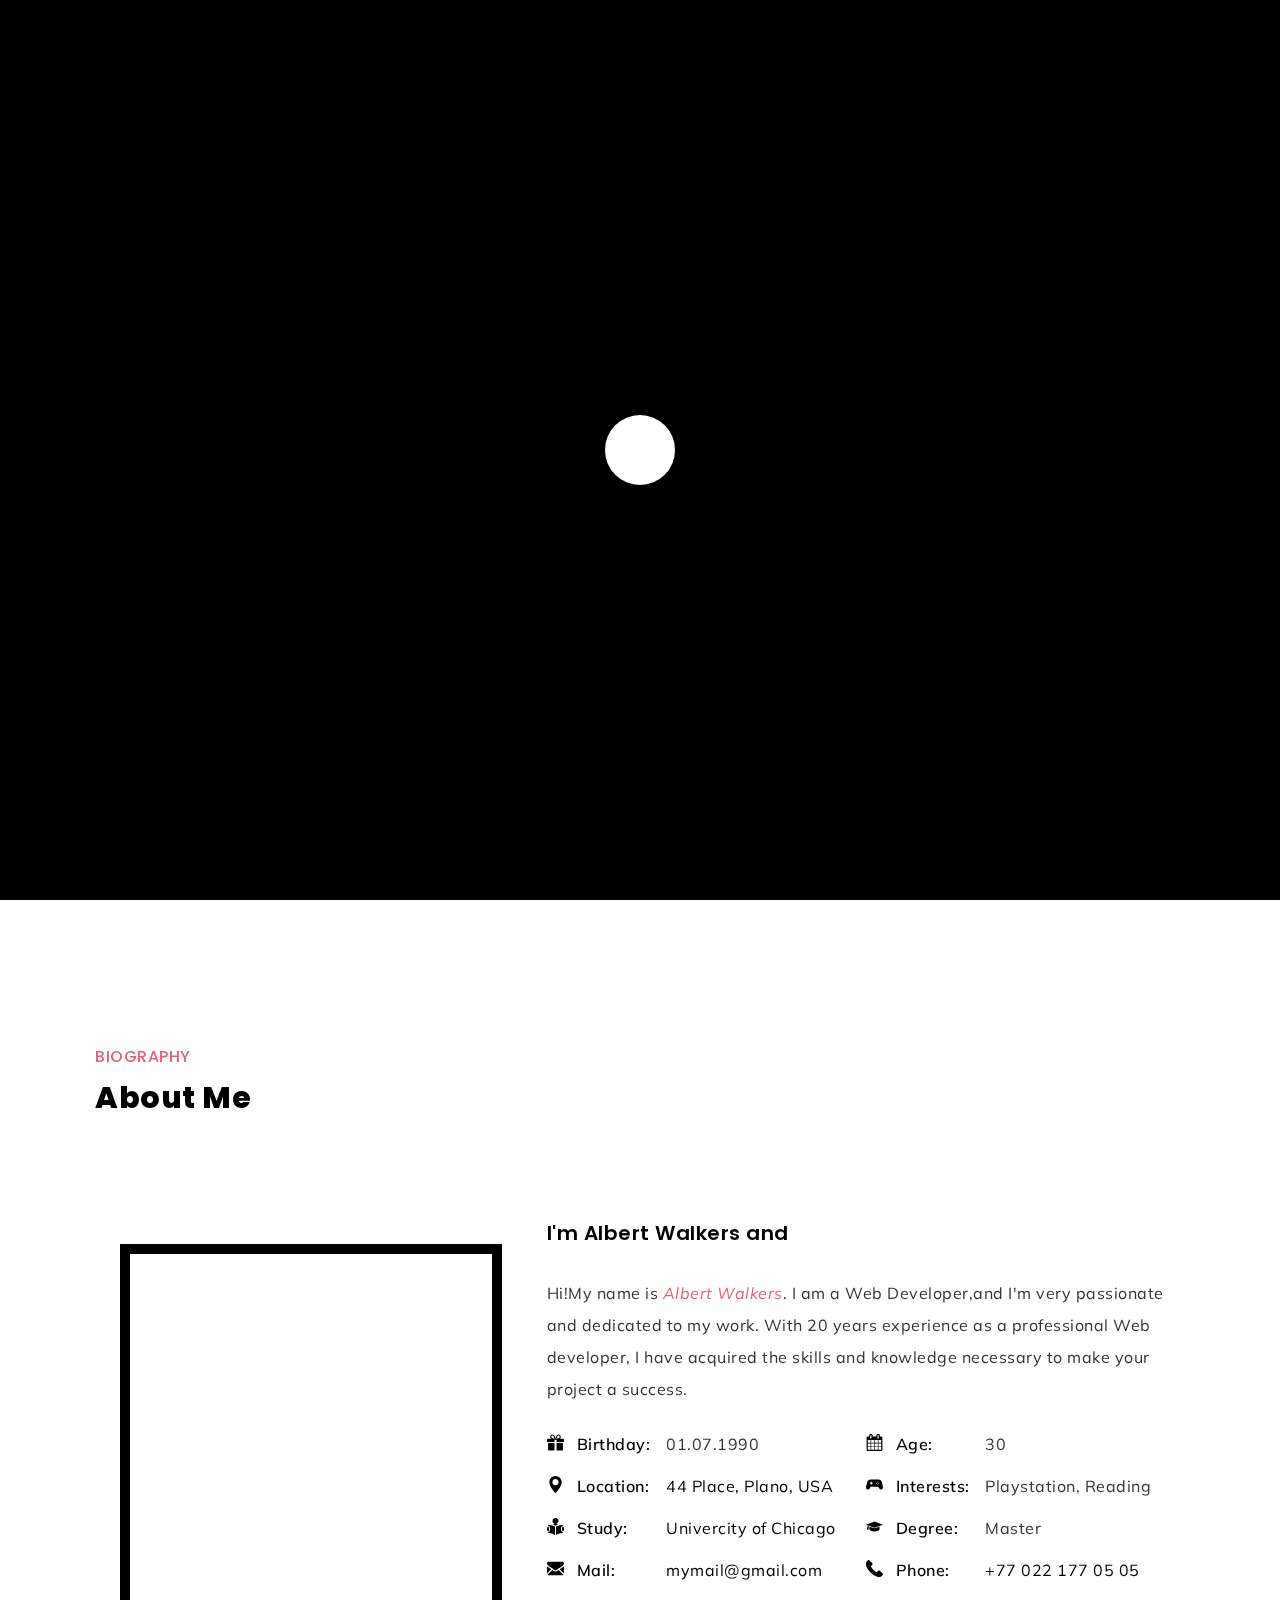
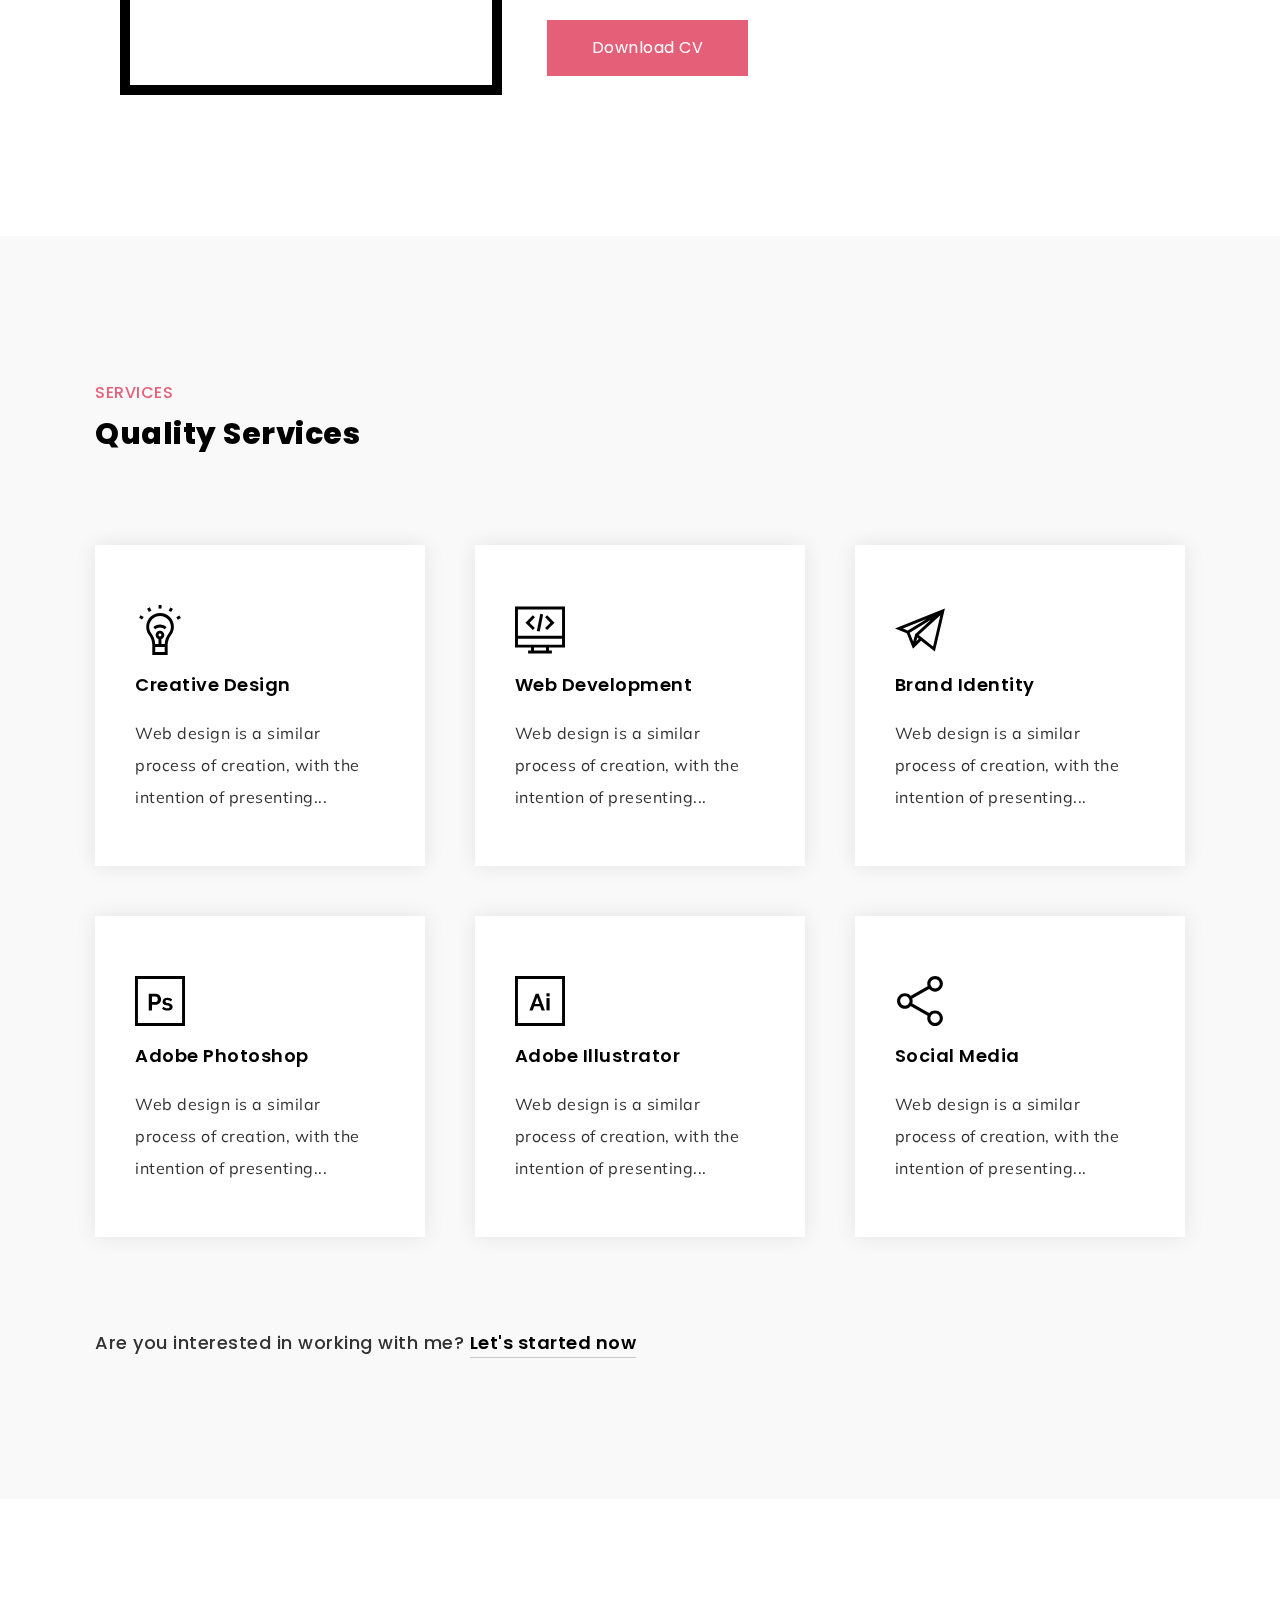
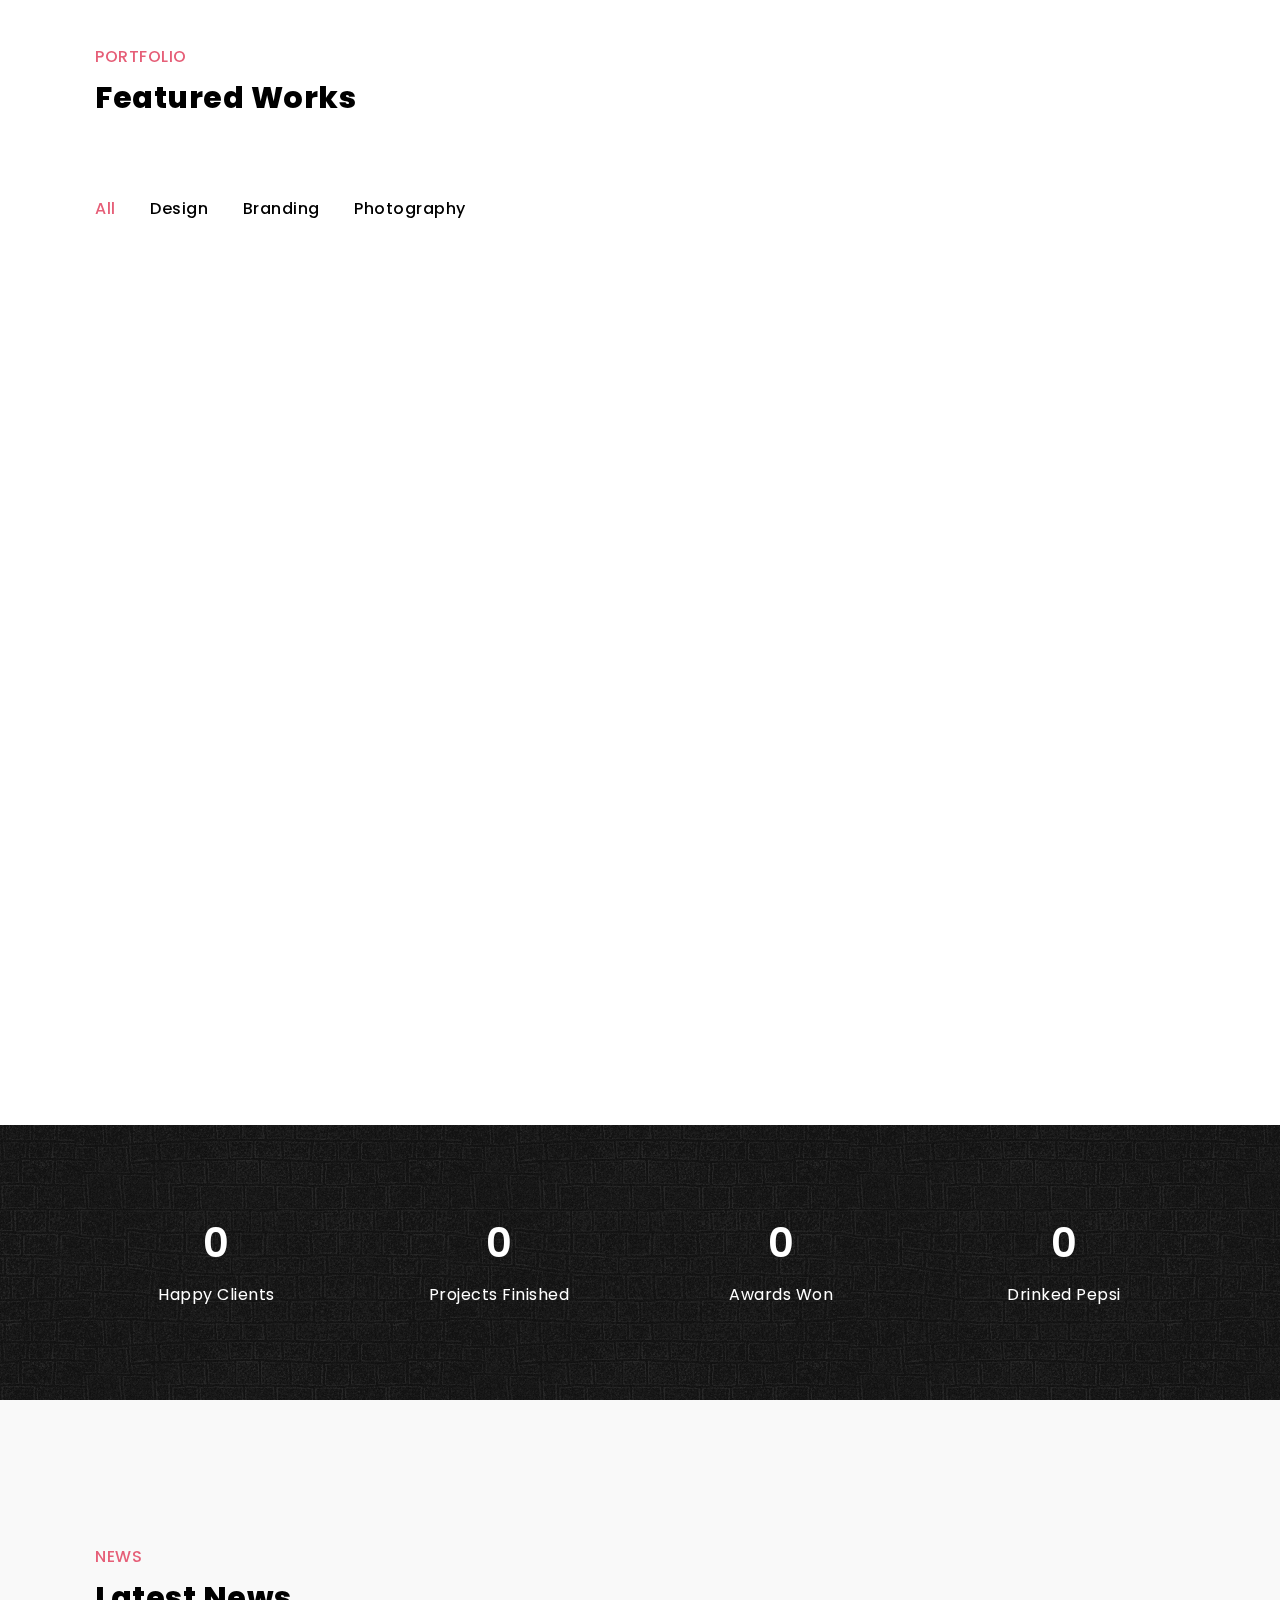
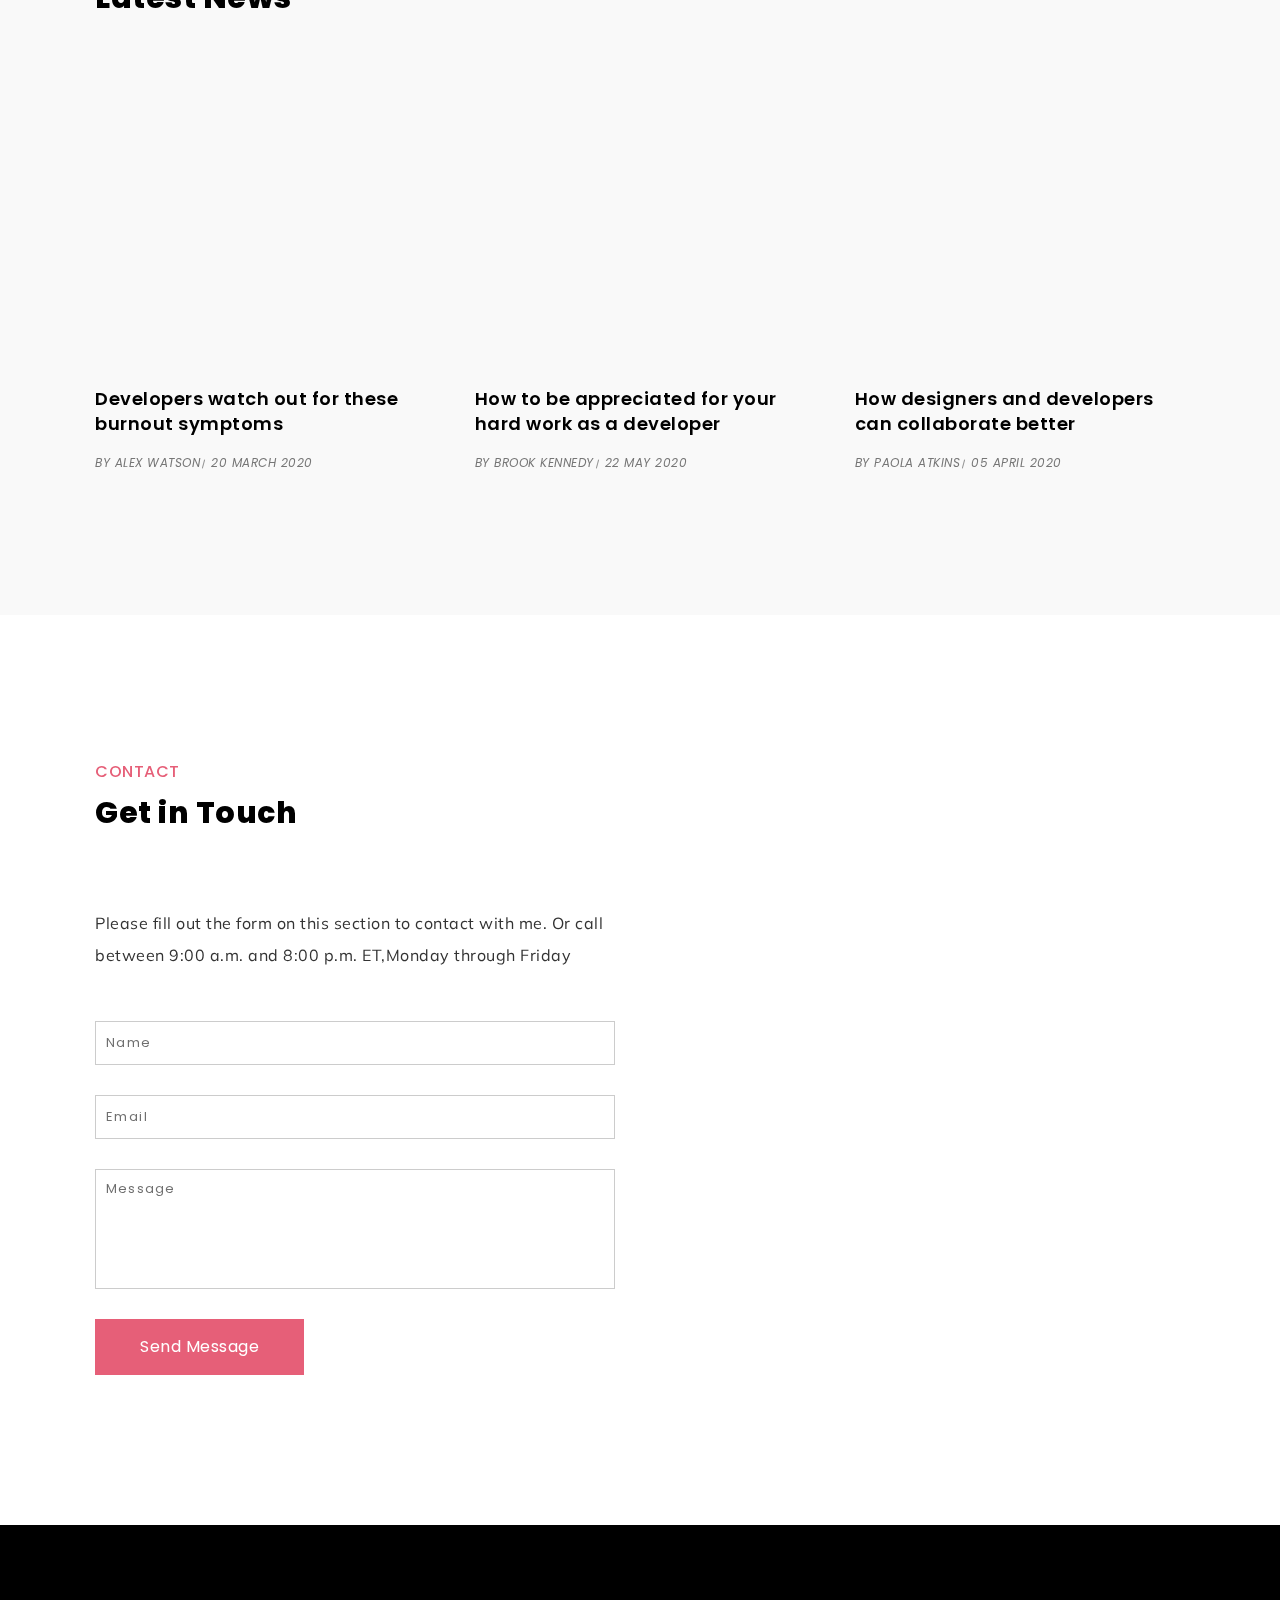
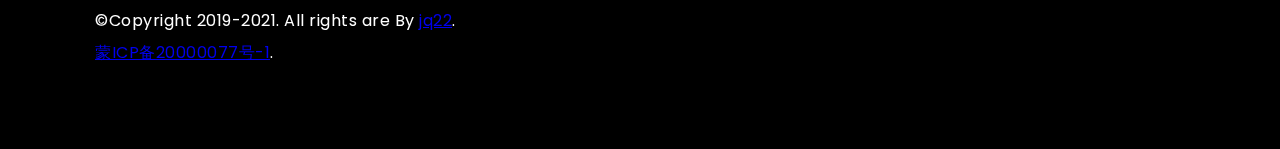
<file: index_bak2.html>
<!DOCTYPE html><!--[if lt IE 7]><html class="ie ie6" lang="en"><![endif]--><!--[if IE 7]><html class="ie ie7" lang="en"><![endif]--><!--[if IE 8]><html class="ie ie8" lang="en"><![endif]--><!--[if(gte IE 9)|!(IE)]><!-->
<html lang="en">
<!--<![endif]-->
<head>
<meta http-equiv="Content-Type" content="text/html; charset=utf-8" />
<meta name="description" content="Name of your web site">
<meta name="author" content="Marketify">
<meta name="viewport" content="width=device-width, initial-scale=1, maximum-scale=1">
<title>Arlo | Home</title>
<!-- STYLES -->
<link href="https://fonts.googleapis.com/css2?family=Mulish:ital,wght@0,200;0,300;0,400;0,500;0,600;0,700;0,800;0,900;1,200;1,300;1,400;1,500;1,600;1,700;1,800;1,900&amp;display=swap" rel="stylesheet">
<link href="https://fonts.googleapis.com/css?family=Montserrat:200i,300,300i,400,400i,500,500i,600,700,700i,800&amp;display=swap" rel="stylesheet">
<link href="https://fonts.googleapis.com/css2?family=Poppins:ital,wght@0,100;0,200;0,300;0,400;0,500;0,600;0,700;0,800;0,900;1,100;1,200;1,300;1,400;1,500;1,600;1,700;1,800;1,900&amp;display=swap" rel="stylesheet">
<link rel="stylesheet" type="text/css" href="css/plugins.css" />
<link rel="stylesheet" type="text/css" href="css/colors.css" />
<link rel="stylesheet" type="text/css" href="css/darkMode.css" />
<link rel="stylesheet" type="text/css" href="css/style.css" />
<!--[if lt IE 9]><script type="text/javascript" src="js/modernizr.custom.js"></script><![endif]--><!-- /STYLES -->
</head>
<body>
<!-- If you want DARK MODE just add class 'dark' to body. For Example:<body class="dark">--><!-- PRELOADER -->
<div class="arlo_tm_preloader">
  <div class="spinner_wrap">
    <div class="spinner"></div>
  </div>
</div>
<!-- /PRELOADER --><!-- WRAPPER ALL -->
<div class="arlo_tm_all_wrap" data-magic-cursor="" data-color="crimson"><!-- "" is default option --><!-- MAGIC CURSOR VALUES:"",hide --><!-- COLOR VALUES:blue,green,brown,pink,orange,black,white,purple,sky,cadetBlue,crimson,olive,red --><!-- MODALBOX NEWS -->
  <div class="arlo_tm_modalbox_news">
    <div class="box_inner">
      <div class="close"><a href="#"><img class="svg" src="img/svg/cancel.svg" alt="" /></a></div>
      <div class="description_wrap scrollable"></div>
    </div>
  </div>
  <!-- /MODALBOX NEWS --><!-- MOBILE MENU -->
  <div class="arlo_tm_mobile_menu">
    <div class="mobile_menu_inner">
      <div class="container">
        <div class="mobile_in">
          <div class="logo"><a href="#"><img src="img/logo/mobile/dark.png" alt="" /></a></div>
          <div class="my_trigger">
            <div class="hamburger hamburger--collapse-r">
              <div class="hamburger-box">
                <div class="hamburger-inner"></div>
              </div>
            </div>
          </div>
        </div>
      </div>
    </div>
    <div class="dropdown">
      <div class="container">
        <div class="dropdown_inner">
          <ul class="anchor_nav">
            <li><a href="#home">Home</a></li>
            <li><a href="#about">About</a></li>
            <li><a href="#services">Services</a></li>
            <li><a href="#portfolio">Portfolio</a></li>
            <li><a href="#news">News</a></li>
            <li><a href="#contact">Contact</a></li>
          </ul>
        </div>
      </div>
    </div>
  </div>
  <!-- /MOBILE MENU --><!-- TOPBAR -->
  <div class="arlo_tm_topbar">
    <div class="container">
      <div class="topbar_inner">
        <div class="logo"><a href="#"><img class="light" src="img/logo/classic/light.png" alt="" /></a><a href="#"><img class="dark" src="img/logo/classic/dark.png" alt="" /></a></div>
        <div class="menu">
          <ul class="anchor_nav">
            <li class="current"><a href="#home">Home</a></li>
            <li><a href="#about">About</a></li>
            <li><a href="#services">Services</a></li>
            <li><a href="#portfolio">Portfolio</a></li>
            <li><a href="#news">News</a></li>
            <li><a href="#contact">Contact</a></li>
          </ul>
        </div>
      </div>
    </div>
  </div>
  <!-- /TOPBAR --><!-- HERO -->
  <div class="arlo_tm_hero" id="home">
    <div class="background">
      <div class="image" data-img-url="img/slider/1.jpg"></div>
      <div class="overlay"></div>
    </div>
    <div class="content">
      <div class="image_wrap">
        <div class="main" data-img-url="https://images.unsplash.com/photo-1652758978641-9fad66f4fa01?crop=entropy&cs=tinysrgb&fm=jpg&ixlib=rb-1.2.1&q=80&raw_url=true&ixid=MnwxMjA3fDB8MHxwaG90by1wYWdlfHx8fGVufDB8fHx8&auto=format&fit=crop&w=735"></div>
      </div>
      <div class="name_holder">
        <h3>Albert <span>Walkers</span></h3>
      </div>
      <div class="text_typing">
        <p>I'm a <span class="arlo_tm_animation_text_word"></span></p>
      </div>
    </div>
    <div class="arlo_tm_arrow_wrap bounce anchor"> <a href="#about"><i class="xcon-angle-double-down"></i></a> </div>
  </div>
  <!-- /HERO --> 
  
  <!-- ABOUT -->
  <div class="arlo_tm_about" id="about">
    <div class="container">
      <div class="arlo_tm_main_title"> <span>Biography</span>
        <h3>About Me</h3>
      </div>
      <div class="about_inner">
        <div class="left">
          <div class="about_image_wrap parallax" data-relative-input="true">
            <div class="image layer" data-depth="0.1"> <img src="img/ratios/550x650.jpg" alt="" />
              <div class="inner" data-img-url="https://images.unsplash.com/photo-1651049526275-70062cc5b6e5?crop=entropy&cs=tinysrgb&fm=jpg&ixlib=rb-1.2.1&q=80&raw_url=true&ixid=MnwxMjA3fDB8MHxwaG90by1wYWdlfHx8fGVufDB8fHx8&auto=format&fit=crop&w=687"></div>
            </div>
            <div class="border layer" data-depth="0.2"> <img src="img/ratios/550x650.jpg" alt="" />
              <div class="inner"></div>
            </div>
          </div>
        </div>
        <div class="right">
          <div class="about_title">
            <h3>I'm Albert Walkers and <span class="arlo_tm_animation_text_word"></span></h3>
          </div>
          <div class="text">
            <p>Hi!My name is <span>Albert Walkers</span>. I am a Web Developer,and I'm very passionate and dedicated to my work. With 20 years experience as a professional Web developer, I have acquired the skills and knowledge necessary to make your project a success.</p>
          </div>
          <div class="about_short_contact_wrap">
            <ul>
              <li> <img class="svg" src="img/svg/gift.svg" alt="" /> <span>
                <label>Birthday:</label>
                01.07.1990</span> </li>
              <li> <img class="svg" src="img/svg/calendar-4.svg" alt="" /> <span>
                <label>Age:</label>
                30</span> </li>
              <li> <img class="svg" src="img/svg/location-1.svg" alt="" /> <span>
                <label>Location:</label>
                <a class="href_location" href="#">44 Place, Plano, USA</a></span> </li>
              <li> <img class="svg" src="img/svg/game-controller-2.svg" alt="" /> <span>
                <label>Interests:</label>
                Playstation, Reading</span> </li>
              <li> <img class="svg" src="img/svg/study-5.svg" alt="" /> <span>
                <label>Study:</label>
                <a class="href_location" href="#"> Univercity of Chicago</a></span> </li>
              <li> <img class="svg" src="img/svg/degree-1.svg" alt="" /> <span>
                <label>Degree:</label>
                Master</span> </li>
              <li> <img class="svg" src="img/svg/message-3.svg" alt="" /> <span>
                <label>Mail:</label>
                <a href="mailto:example@gmail.com">mymail&#64;gmail.com</a></span> </li>
              <li> <img class="svg" src="img/svg/call-2.svg" alt="" /> <span>
                <label>Phone:</label>
                <a href="tel:+77 022 177 05 05">+77 022 177 05 05</a></span> </li>
            </ul>
          </div>
          <div class="arlo_tm_button"> <a href="img/resume/resume.jpg" download><span>Download CV</span></a> </div>
        </div>
      </div>
    </div>
  </div>
  <!-- /ABOUT --> 
  
  <!-- SERVICES -->
  <div class="arlo_tm_section" id="services">
    <div class="arlo_tm_services">
      <div class="container">
        <div class="arlo_tm_main_title"> <span>Services</span>
          <h3>Quality Services</h3>
        </div>
        <div class="service_inner">
          <ul>
            <li class="wow fadeInLeft" data-wow-duration="1.5s">
              <div class="inner"> <img class="svg" src="img/svg/creativity.svg" alt="" />
                <h3>Creative Design</h3>
                <p>Web design is a similar process of creation, with the intention of presenting...</p>
              </div>
            </li>
            <li class="wow fadeInLeft" data-wow-duration="1.5s" data-wow-delay="0.2s">
              <div class="inner"> <img class="svg" src="img/svg/code.svg" alt="" />
                <h3>Web Development</h3>
                <p>Web design is a similar process of creation, with the intention of presenting...</p>
              </div>
            </li>
            <li class="wow fadeInLeft" data-wow-duration="1.5s" data-wow-delay="0.4s">
              <div class="inner"> <img class="svg" src="img/svg/telegram.svg" alt="" />
                <h3>Brand Identity</h3>
                <p>Web design is a similar process of creation, with the intention of presenting...</p>
              </div>
            </li>
            <li class="wow fadeInLeft" data-wow-duration="1.5s">
              <div class="inner"> <img class="svg" src="img/svg/photoshop.svg" alt="" />
                <h3>Adobe Photoshop</h3>
                <p>Web design is a similar process of creation, with the intention of presenting...</p>
              </div>
            </li>
            <li class="wow fadeInLeft" data-wow-duration="1.5s" data-wow-delay="0.2s">
              <div class="inner"> <img class="svg" src="img/svg/ai.svg" alt="" />
                <h3>Adobe Illustrator</h3>
                <p>Web design is a similar process of creation, with the intention of presenting...</p>
              </div>
            </li>
            <li class="wow fadeInLeft" data-wow-duration="1.5s" data-wow-delay="0.4s">
              <div class="inner"> <img class="svg" src="img/svg/share.svg" alt="" />
                <h3>Social Media</h3>
                <p>Web design is a similar process of creation, with the intention of presenting...</p>
              </div>
            </li>
          </ul>
          <div class="lets_work wow fadeInLeft" data-wow-duration="1.5s">
            <p>Are you interested in working with me? <a href="#contact"> Let's started now</a></p>
          </div>
        </div>
      </div>
    </div>
  </div>
  <!-- /SERVICES --><!-- PORTFOLIO -->
  <div class="arlo_tm_section" id="portfolio">
    <div class="arlo_tm_portfolio">
      <div class="container">
        <div class="arlo_tm_main_title"><span>Portfolio</span>
          <h3>Featured Works</h3>
        </div>
        <div class="portfolio_inner">
          <div class="arlo_tm_portfolio_titles"></div>
          <div class="portfolio_filter">
            <ul>
              <li><a href="#" class="current" data-filter="*">All</a></li>
              <li><a href="#" data-filter=".design">Design</a></li>
              <li><a href="#" data-filter=".branding">Branding</a></li>
              <li><a href="#" data-filter=".photography">Photography</a></li>
            </ul>
          </div>
          <div class="portfolio_list">
            <ul class="gallery_zoom">
              <li class="photography">
                <div class="inner">
                  <div class="entry arlo_tm_portfolio_animation_wrap" data-title="Sweet Fruit" data-category="Photography"><a class="zoom" href="img/portfolio/1.jpg"><img src="img/ratios/ratio-1-1.jpg" alt="" />
                    <div class="main_image" data-img-url="img/portfolio/1.jpg"></div>
                    </a></div>
                </div>
              </li>
              <li class="branding">
                <div class="inner">
                  <div class="entry arlo_tm_portfolio_animation_wrap" data-title="Good Present" data-category="Branding"><a class="popup-youtube" href="https://www.youtube.com/watch?v=ICr_bOuM9Zo"><img src="img/ratios/ratio-1-1.jpg" alt="" />
                    <div class="main_image" data-img-url="https://images.unsplash.com/photo-1652726513684-6c9ec81b0ebd?crop=entropy&cs=tinysrgb&fm=jpg&ixlib=rb-1.2.1&q=80&raw_url=true&ixid=MnwxMjA3fDB8MHxwaG90by1wYWdlfHx8fGVufDB8fHx8&auto=format&fit=crop&w=687"></div>
                    </a></div>
                </div>
              </li>
              <li class="design">
                <div class="inner">
                  <div class="entry arlo_tm_portfolio_animation_wrap" data-title="Ice Cream" data-category="Photography"><a class="zoom" href="img/portfolio/3.jpg"><img src="img/ratios/ratio-1-1.jpg" alt="" />
                    <div class="main_image" data-img-url="img/portfolio/3.jpg"></div>
                    </a></div>
                </div>
              </li>
              <li class="photography">
                <div class="inner">
                  <div class="entry arlo_tm_portfolio_animation_wrap" data-title="Black Coffee" data-category="Photography"><a class="zoom" href="img/portfolio/4.jpg"><img src="img/ratios/ratio-1-1.jpg" alt="" />
                    <div class="main_image" data-img-url="img/portfolio/4.jpg"></div>
                    </a></div>
                </div>
              </li>
              <li class="branding">
                <div class="inner">
                  <div class="entry arlo_tm_portfolio_animation_wrap" data-title="Blue Lemon" data-category="Branding"><a class="popup-youtube" href="https://www.youtube.com/watch?v=ICr_bOuM9Zo"><img src="img/ratios/ratio-1-1.jpg" alt="" />
                    <div class="main_image" data-img-url="https://images.unsplash.com/photo-1652435217856-edf0ce8b6735?crop=entropy&cs=tinysrgb&fm=jpg&ixlib=rb-1.2.1&q=80&raw_url=true&ixid=MnwxMjA3fDB8MHxwaG90by1wYWdlfHx8fGVufDB8fHx8&auto=format&fit=crop&w=720"></div>
                    </a></div>
                </div>
              </li>
              <li class="design">
                <div class="inner">
                  <div class="entry arlo_tm_portfolio_animation_wrap" data-title="Sweet Cherry" data-category="Photography"><a class="zoom" href="img/portfolio/6.jpg"><img src="img/ratios/ratio-1-1.jpg" alt="" />
                    <div class="main_image" data-img-url="img/portfolio/6.jpg"></div>
                    </a></div>
                </div>
              </li>
            </ul>
          </div>
        </div>
      </div>
    </div>
  </div>
  <!-- /PORTFOLIO --><!-- COUNTER -->
  <div class="arlo_tm_section">
    <div class="arlo_tm_counter_section">
      <div class="container">
        <div class="counter_inner">
          <ul class="wow fadeInLeft" data-wow-duration="1.5s">
            <li>
              <div class="list_inner">
                <h3 class="arlo_tm_counter" data-from="0" data-to="555" data-speed="2000">0</h3>
                <span>Happy Clients</span></div>
            </li>
            <li>
              <div class="list_inner">
                <h3 class="arlo_tm_counter" data-from="0" data-to="222" data-speed="2000">0</h3>
                <span>Projects Finished</span></div>
            </li>
            <li>
              <div class="list_inner">
                <h3 class="arlo_tm_counter" data-from="0" data-to="444" data-speed="2000">0</h3>
                <span>Awards Won</span></div>
            </li>
            <li>
              <div class="list_inner">
                <h3 class="arlo_tm_counter" data-from="0" data-to="777" data-speed="2000">0</h3>
                <span>Drinked Pepsi</span></div>
            </li>
          </ul>
        </div>
      </div>
    </div>
  </div>
  <!-- /COUNTER --><!-- NEWS -->
  <div class="arlo_tm_section" id="news">
    <div class="arlo_tm_news">
      <div class="container">
        <div class="arlo_tm_main_title"><span>News</span>
          <h3>Latest News</h3>
        </div>
        <div class="news_list">
          <ul>
            <li class="wow fadeInLeft" data-wow-duration="1.5s">
              <div class="list_inner">
                <div class="image"><img src="img/ratios/ratio-4-3.jpg" alt="" />
                  <div class="main" data-img-url="https://images.unsplash.com/photo-1571061614252-b045689850f4?ixlib=rb-1.2.1&raw_url=true&q=80&fm=jpg&crop=entropy&cs=tinysrgb&ixid=MnwxMjA3fDB8MHxwaG90by1wYWdlfHx8fGVufDB8fHx8&auto=format&fit=crop&w=687"></div>
                  <a class="arlo_tm_full_link" href="#"></a></div>
                <div class="details">
                  <h3 class="title"><a href="#">Developers watch out for these burnout symptoms</a></h3>
                  <p class="date">By <a href="#">Alex Watson</a><span>20 March 2020</span></p>
                </div>
                <div class="description">
                  <p>As Vintage decided to have a closer look into fast-paced New York web design realm in person,we get to acquaint with most diverse and exceptionally captivating personalities. As Vintage decided to have a closer look into fast-paced New York web design realm in person,we get to acquaint with most diverse and exceptionally captivating personalities. As Vintage decided to have a closer look into fast-paced New York web design realm in person,we get to acquaint with most diverse and exceptionally captivating personalities.</p>
                  <blockquote>As Vintage decided to have a closer look into fast-paced New York web design realm in person. As Vintage decided to have a closer look into fast-paced New York web design realm in person,we get to acquaint with most diverse and exceptionally captivating personalities. As Vintage decided to have a closer look into fast-paced New York web design realm in person,we get to acquaint with most diverse and exceptionally captivating personalities.</blockquote>
                  <p>As Vintage decided to have a closer look into fast-paced New York web design realm in person,we get to acquaint with most diverse and exceptionally captivating personalities. We encounter professionals with careers to covet and lives to write books about. As Vintage decided to have a closer look into fast-paced New York web design realm in person,we get to acquaint with most diverse and exceptionally captivating personalities. As Vintage decided to have a closer look into fast-paced New York web design realm in person,we get to acquaint with most diverse and exceptionally captivating personalities. As Vintage decided to have a closer look into fast-paced New York web design realm in person,we get to acquaint with most diverse and exceptionally captivating personalities.</p>
                  <div class="share"><span>Share:</span>
                    <ul class="social">
                      <li><a href="#"><img class="svg" src="img/svg/social/facebook.svg" alt=""></a></li>
                      <li><a href="#"><img class="svg" src="img/svg/social/twitter.svg" alt=""></a></li>
                      <li><a href="#"><img class="svg" src="img/svg/social/behance.svg" alt=""></a></li>
                      <li><a href="#"><img class="svg" src="img/svg/social/dribbble.svg" alt=""></a></li>
                    </ul>
                  </div>
                </div>
              </div>
            </li>
            <li class="wow fadeInLeft" data-wow-duration="1.5s" data-wow-delay=".2s">
              <div class="list_inner">
                <div class="image"><img src="img/ratios/ratio-4-3.jpg" alt="" />
                  <div class="main" data-img-url="https://images.unsplash.com/photo-1585692614199-ebbed22043c8?crop=entropy&cs=tinysrgb&fm=jpg&ixlib=rb-1.2.1&q=80&raw_url=true&ixid=MnwxMjA3fDB8MHxwaG90by1wYWdlfHx8fGVufDB8fHx8&auto=format&fit=crop&w=687"></div>
                  <a class="arlo_tm_full_link" href="#"></a></div>
                <div class="details">
                  <h3 class="title"><a href="#">How to be appreciated for your hard work as a developer</a></h3>
                  <p class="date">By <a href="#">Brook Kennedy</a><span>22 May 2020</span></p>
                </div>
                <div class="description">
                  <p>As Vintage decided to have a closer look into fast-paced New York web design realm in person,we get to acquaint with most diverse and exceptionally captivating personalities. As Vintage decided to have a closer look into fast-paced New York web design realm in person,we get to acquaint with most diverse and exceptionally captivating personalities. As Vintage decided to have a closer look into fast-paced New York web design realm in person,we get to acquaint with most diverse and exceptionally captivating personalities.</p>
                  <blockquote>As Vintage decided to have a closer look into fast-paced New York web design realm in person. As Vintage decided to have a closer look into fast-paced New York web design realm in person,we get to acquaint with most diverse and exceptionally captivating personalities. As Vintage decided to have a closer look into fast-paced New York web design realm in person,we get to acquaint with most diverse and exceptionally captivating personalities.</blockquote>
                  <p>As Vintage decided to have a closer look into fast-paced New York web design realm in person,we get to acquaint with most diverse and exceptionally captivating personalities. We encounter professionals with careers to covet and lives to write books about. As Vintage decided to have a closer look into fast-paced New York web design realm in person,we get to acquaint with most diverse and exceptionally captivating personalities. As Vintage decided to have a closer look into fast-paced New York web design realm in person,we get to acquaint with most diverse and exceptionally captivating personalities. As Vintage decided to have a closer look into fast-paced New York web design realm in person,we get to acquaint with most diverse and exceptionally captivating personalities.</p>
                  <div class="share"><span>Share:</span>
                    <ul class="social">
                      <li><a href="#"><img class="svg" src="img/svg/social/facebook.svg" alt=""></a></li>
                      <li><a href="#"><img class="svg" src="img/svg/social/twitter.svg" alt=""></a></li>
                      <li><a href="#"><img class="svg" src="img/svg/social/behance.svg" alt=""></a></li>
                      <li><a href="#"><img class="svg" src="img/svg/social/dribbble.svg" alt=""></a></li>
                    </ul>
                  </div>
                </div>
              </div>
            </li>
            <li class="wow fadeInLeft" data-wow-duration="1.5s" data-wow-delay=".4s">
              <div class="list_inner">
                <div class="image"><img src="img/ratios/ratio-4-3.jpg" alt="" />
                  <div class="main" data-img-url="https://images.unsplash.com/photo-1650380224397-ad4c57b9c37e?crop=entropy&cs=tinysrgb&fm=jpg&ixlib=rb-1.2.1&q=80&raw_url=true&ixid=MnwxMjA3fDB8MHxwaG90by1wYWdlfHx8fGVufDB8fHx8&auto=format&fit=crop&w=715"></div>
                  <a class="arlo_tm_full_link" href="#"></a></div>
                <div class="details">
                  <h3 class="title"><a href="#">How designers and developers can collaborate better</a></h3>
                  <p class="date">By <a href="#">Paola Atkins</a><span>05 April 2020</span></p>
                </div>
                <div class="description">
                  <p>As Vintage decided to have a closer look into fast-paced New York web design realm in person,we get to acquaint with most diverse and exceptionally captivating personalities. As Vintage decided to have a closer look into fast-paced New York web design realm in person,we get to acquaint with most diverse and exceptionally captivating personalities. As Vintage decided to have a closer look into fast-paced New York web design realm in person,we get to acquaint with most diverse and exceptionally captivating personalities.</p>
                  <blockquote>As Vintage decided to have a closer look into fast-paced New York web design realm in person. As Vintage decided to have a closer look into fast-paced New York web design realm in person,we get to acquaint with most diverse and exceptionally captivating personalities. As Vintage decided to have a closer look into fast-paced New York web design realm in person,we get to acquaint with most diverse and exceptionally captivating personalities.</blockquote>
                  <p>As Vintage decided to have a closer look into fast-paced New York web design realm in person,we get to acquaint with most diverse and exceptionally captivating personalities. We encounter professionals with careers to covet and lives to write books about. As Vintage decided to have a closer look into fast-paced New York web design realm in person,we get to acquaint with most diverse and exceptionally captivating personalities. As Vintage decided to have a closer look into fast-paced New York web design realm in person,we get to acquaint with most diverse and exceptionally captivating personalities. As Vintage decided to have a closer look into fast-paced New York web design realm in person,we get to acquaint with most diverse and exceptionally captivating personalities.</p>
                  <div class="share"><span>Share:</span>
                    <ul class="social">
                      <li><a href="#"><img class="svg" src="img/svg/social/facebook.svg" alt=""></a></li>
                      <li><a href="#"><img class="svg" src="img/svg/social/twitter.svg" alt=""></a></li>
                      <li><a href="#"><img class="svg" src="img/svg/social/behance.svg" alt=""></a></li>
                      <li><a href="#"><img class="svg" src="img/svg/social/dribbble.svg" alt=""></a></li>
                    </ul>
                  </div>
                </div>
              </div>
            </li>
          </ul>
        </div>
      </div>
    </div>
  </div>
  <!-- /NEWS --><!-- CONTACT -->
  <div class="arlo_tm_section" id="contact">
    <div class="arlo_tm_contact">
      <div class="container">
        <div class="contact_inner">
          <div class="arlo_tm_main_title"><span>Contact</span>
            <h3>Get in Touch</h3>
          </div>
          <div class="desc">
            <p class="wow txt" data-splitting>Please fill out the form on this section to contact with me. Or call between 9:00 a.m. and 8:00 p.m. ET,Monday through Friday</p>
          </div>
          <div class="wrapper">
            <div class="left wow fadeInLeft" data-wow-duration="1.5s">
              <div class="fields">
                <form action="http://v.jq22.com/" method="post" class="contact_form" id="contact_form">
                  <div class="returnmessage" data-success="Your message has been received, We will contact you soon."></div>
                  <div class="empty_notice"><span>Please Fill Required Fields</span></div>
                  <div class="first">
                    <ul>
                      <li>
                        <input id="name" type="text" placeholder="Name" autocomplete="off">
                      </li>
                      <li>
                        <input id="email" type="text" placeholder="Email" autocomplete="off">
                      </li>
                    </ul>
                  </div>
                  <div class="last">
                    <textarea id="message" placeholder="Message"></textarea>
                  </div>
                  <div class="arlo_tm_button" data-color="dark"><a id="send_message" href="#">Send Message</a></div>
                  <!-- If you want change mail address to yours,just open "modal" folder>>contact.php and go to line 4 and change detail to yours. -->
                </form>
              </div>
            </div>
            <div class="right wow fadeInLeft" data-wow-duration="1.5s" data-wow-delay=".2s">
              <div class="map_wrap">
                <div class="map" id="ieatmaps"></div>
              </div>
            </div>
          </div>
        </div>
      </div>
    </div>
  </div>
  <!-- /CONTACT --><!-- COPYRIGHT -->
  <div class="arlo_tm_section">
    <div class="arlo_tm_copyright">
      <div class="container">
        <div class="inner">
          <div class="copy wow fadeInLeft" data-wow-duration="1.5s">
            <p>&copy;Copyright 2019-2021. All rights are By <a href="http://www.jq22.com/" target="_blank">jq22</a>.</p>
			      <p><a href="https://beian.miit.gov.cn/" target="_blank">蒙ICP备20000077号-1</a>.</p>
          </div>
          <div class="social wow fadeInLeft" data-wow-duration="1.5s" data-wow-delay=".2s">
            <ul>
              <li><a href="#"><img class="svg" src="img/svg/social/facebook.svg" alt="" /></a></li>
              <li><a href="#"><img class="svg" src="img/svg/social/twitter.svg" alt="" /></a></li>
              <li><a href="#"><img class="svg" src="img/svg/social/behance.svg" alt="" /></a></li>
              <li><a href="#"><img class="svg" src="img/svg/social/dribbble.svg" alt="" /></a></li>
              <li><a href="#"><img class="svg" src="img/svg/social/tik-tok.svg" alt="" /></a></li>
            </ul>
          </div>
        </div>
      </div>
    </div>
  </div>
  <!-- /COPYRIGHT --><!-- CURSOR -->
  <div class="mouse-cursor cursor-outer"></div>
  <div class="mouse-cursor cursor-inner"></div>
  <!-- /CURSOR --></div>
<!-- / WRAPPER ALL -->
<!-- SCRIPTS -->
<script src="https://www.jq22.com/jquery/jquery-1.10.2.js"></script>
<!--[if lt IE 10]><script type="text/javascript" src="js/ie8.js"></script><![endif]-->
<script src="js/plugins.js"></script>
<script src="js/init.js"></script>
<script async defer src="http://www.google.cn/maps/api/js?key=AIzaSyA5bpEs3xlB8vhxNFErwoo3MXR64uavf6Y&amp;callback=initMap"></script>
<!-- /SCRIPTS -->
</body>
</html>
</file>
<file: css/plugins.css>
html,body,div,span,applet,object,iframe,h1,h2,h3,h4,h5,h6,p,blockquote,pre,a,abbr,acronym,address,big,cite,code,del,dfn,em,font,ins,kbd,q,s,samp,small,strike,strong,sub,sup,tt,var,b,u,i,center,dl,dt,dd,ol,ul,li,fieldset,form,label,legend,table,caption,tbody,tfoot,thead,tr,th,td{background:transparent;border:0;margin:0;padding:0;vertical-align:baseline;outline:0}article,aside,details,figcaption,figure,footer,header,hgroup,nav,section{display:block}blockquote{quotes:none}blockquote:before,blockquote:after{content:'';content:none}ul,ol{margin:0}ul li,ol li{margin:0}img{vertical-align:middle;max-width:100%}iframe{max-width:100%}del{text-decoration:line-through}a,i{border:0}a:hover{text-decoration:none}table{width:100%;max-width:100%;text-align:left;border-collapse:collapse;border-spacing:0;margin-bottom:15px;color:#999;border:1px solid #eee}table tr{border:1px solid #eee}table th{vertical-align:top;color:#333;background:0;font-size:16px;font-weight:normal;padding:15px 10px;border:1px solid #eee}table td{vertical-align:top;padding:10px;border:1px solid #eee}code,pre{padding:10px;padding-bottom:0;border-left:3px solid #6FBF71;border-bottom:1px solid transparent;background:#f7f7f7;overflow-x:scroll}pre{display:block;word-break:break-all;word-wrap:break-word}pre code{white-space:pre-wrap}.space10{width:100%;float:left;clear:both;margin-bottom:10px}.space20{width:100%;float:left;clear:both;margin-bottom:20px}.space30{width:100%;float:left;clear:both;margin-bottom:30px}.space40{width:100%;float:left;clear:both;margin-bottom:40px}.space50{width:100%;float:left;clear:both;margin-bottom:50px}.space60{width:100%;float:left;clear:both;margin-bottom:60px}.space70{width:100%;float:left;clear:both;margin-bottom:70px}.space80{width:100%;float:left;clear:both;margin-bottom:80px}.space90{width:100%;float:left;clear:both;margin-bottom:90px}.space100{width:100%;float:left;clear:both;margin-bottom:100px}.space200{width:100%;float:left;clear:both;margin-bottom:200px}.space300{width:100%;float:left;clear:both;margin-bottom:300px}.space400{width:100%;float:left;clear:both;margin-bottom:400px}.space500{width:100%;float:left;clear:both;margin-bottom:500px}.space1000{width:100%;float:left;clear:both;margin-bottom:1000px}textarea{border-radius:0;font-size:13px;resize:vertical;font-family:"Poppins";letter-spacing:1.2px!important;-webkit-box-sizing:border-box;-moz-box-sizing:border-box;-ms-box-sizing:border-box;box-sizing:border-box;line-height:1.4;padding:10px!important;width:100%;border:1px solid #eee;font-weight:400!important;-webkit-transition:all .3s ease;-moz-transition:all .3s ease;-ms-transition:all .3s ease;-o-transition:all .3s ease;transition:all .3s ease}input[type="text"],input[type="password"],input[type="datetime"],input[type="datetime-local"],input[type="date"],input[type="month"],input[type="time"],input[type="week"],input[type="number"],input[type="email"],input[type="url"],input[type="search"],input[type="tel"],input[type="color"],.uneditable-input{border-radius:0;font-size:13px;min-width:auto;letter-spacing:1.4px;-webkit-box-sizing:border-box;-moz-box-sizing:border-box;-ms-box-sizing:border-box;box-sizing:border-box;font-family:"Poppins";line-height:1.6;padding:10px!important;height:44px;vertical-align:middle;border:1px solid #eee;font-weight:400!important;-webkit-transition:all .3s ease;-moz-transition:all .3s ease;-ms-transition:all .3s ease;-o-transition:all .3s ease;transition:all .3s ease}textarea:focus,input[type="text"]:focus,input[type="password"]:focus,input[type="datetime"]:focus,input[type="datetime-local"]:focus,input[type="date"]:focus,input[type="month"]:focus,input[type="time"]:focus,input[type="week"]:focus,input[type="number"]:focus,input[type="email"]:focus,input[type="url"]:focus,input[type="search"]:focus,input[type="tel"]:focus,input[type="color"]:focus,.uneditable-input:focus{border-color:#ccc;background:#eee}input[type="submit"]{padding:13px 15px;height:40px;line-height:1;text-transform:uppercase;font-size:13px;font-weight:400;text-decoration:none;letter-spacing:.5px;border:0;cursor:pointer;color:#FFF;background:#777;-webkit-transition:all .3s ease;-moz-transition:all .3s ease;-ms-transition:all .3s ease;-o-transition:all .3s ease;transition:all .3s ease}input[type="submit"]:hover{background:#444}select{padding:8px;border:2px solid #eee}input[type="button"]{cursor:pointer;-webkit-transition:all .3s ease;-moz-transition:all .3s ease;-ms-transition:all .3s ease;-o-transition:all .3s ease;transition:all .3s ease}@font-face{font-family:'xcon';src:url('font/xcon%EF%B9%964965248.eot');src:url('font/xcon%EF%B9%964965248.eot#iefix') format('embedded-opentype'),url('font/xcon%EF%B9%964965248.woff2') format('woff2'),url('font/xcon%EF%B9%964965248.woff') format('woff'),url('font/xcon%EF%B9%964965248.ttf') format('truetype'),url('font/xcon%EF%B9%964965248.svg#xcon') format('svg');font-weight:normal;font-style:normal}[class^="xcon-"]:before,[class*=" xcon-"]:before{font-family:"xcon";font-style:normal;font-weight:normal;speak:none;display:inline-block;text-decoration:inherit;width:1em;margin-right:.2em;text-align:center;font-variant:normal;text-transform:none;line-height:1em;margin-left:.2em;-webkit-font-smoothing:antialiased;-moz-osx-font-smoothing:grayscale}.xcon-phone:before{content:'\e800'}.xcon-mail:before{content:'\e801'}.xcon-globe:before{content:'\e802'}.xcon-glass:before{content:'\e803'}.xcon-music:before{content:'\e804'}.xcon-search:before{content:'\e805'}.xcon-star:before{content:'\e806'}.xcon-star-empty:before{content:'\e807'}.xcon-heart:before{content:'\e808'}.xcon-cancel-circled:before{content:'\e809'}.xcon-ok:before{content:'\e80a'}.xcon-bookmark:before{content:'\e80b'}.xcon-thumbs-up:before{content:'\e80c'}.xcon-thumbs-down:before{content:'\e80d'}.xcon-download:before{content:'\e80e'}.xcon-upload:before{content:'\e80f'}.xcon-lock-open:before{content:'\e810'}.xcon-lock:before{content:'\e811'}.xcon-bell:before{content:'\e812'}.xcon-location:before{content:'\e813'}.xcon-attention:before{content:'\e814'}.xcon-cog:before{content:'\e815'}.xcon-resize-full:before{content:'\e816'}.xcon-resize-small:before{content:'\e817'}.xcon-resize-horizontal:before{content:'\e818'}.xcon-resize-vertical:before{content:'\e819'}.xcon-basket:before{content:'\e81a'}.xcon-calendar:before{content:'\e81b'}.xcon-wrench:before{content:'\e81c'}.xcon-folder:before{content:'\e81d'}.xcon-folder-open:before{content:'\e81e'}.xcon-volume-off:before{content:'\e81f'}.xcon-volume-up:before{content:'\e820'}.xcon-volume-down:before{content:'\e821'}.xcon-clock:before{content:'\e822'}.xcon-zoom-out:before{content:'\e823'}.xcon-zoom-in:before{content:'\e824'}.xcon-down-dir:before{content:'\e825'}.xcon-up-dir:before{content:'\e826'}.xcon-left-dir:before{content:'\e827'}.xcon-right-dir:before{content:'\e828'}.xcon-down-open:before{content:'\e829'}.xcon-left-open:before{content:'\e82a'}.xcon-right-open:before{content:'\e82b'}.xcon-up-open:before{content:'\e82c'}.xcon-down-big:before{content:'\e82d'}.xcon-left-big:before{content:'\e82e'}.xcon-right-big:before{content:'\e82f'}.xcon-up-big:before{content:'\e830'}.xcon-play:before{content:'\e831'}.xcon-spin3:before{content:'\e832'}.xcon-play-circled2:before{content:'\e833'}.xcon-pause:before{content:'\e834'}.xcon-to-end:before{content:'\e835'}.xcon-to-end-alt:before{content:'\e836'}.xcon-to-start:before{content:'\e837'}.xcon-flash:before{content:'\e838'}.xcon-to-start-alt:before{content:'\e839'}.xcon-fast-fw:before{content:'\e83a'}.xcon-fast-bw:before{content:'\e83b'}.xcon-off:before{content:'\e83c'}.xcon-check:before{content:'\e83d'}.xcon-comment:before{content:'\e83e'}.xcon-chat:before{content:'\e83f'}.xcon-forward:before{content:'\e840'}.xcon-eye:before{content:'\e841'}.xcon-eye-off:before{content:'\e842'}.xcon-star-half:before{content:'\e843'}.xcon-heart-empty:before{content:'\e844'}.xcon-camera:before{content:'\e845'}.xcon-videocam:before{content:'\e846'}.xcon-picture:before{content:'\e847'}.xcon-camera-alt:before{content:'\e848'}.xcon-video:before{content:'\e849'}.xcon-home:before{content:'\e84a'}.xcon-pencil:before{content:'\e84b'}.xcon-trash-empty:before{content:'\e84c'}.xcon-camera-1:before{content:'\e84d'}.xcon-move:before{content:'\f047'}.xcon-bookmark-empty:before{content:'\f097'}.xcon-twitter:before{content:'\f099'}.xcon-facebook:before{content:'\f09a'}.xcon-rss:before{content:'\f09e'}.xcon-resize-full-alt:before{content:'\f0b2'}.xcon-gplus:before{content:'\f0d5'}.xcon-sort-down:before{content:'\f0dd'}.xcon-sort-up:before{content:'\f0de'}.xcon-mail-alt:before{content:'\f0e0'}.xcon-linkedin:before{content:'\f0e1'}.xcon-comment-empty:before{content:'\f0e5'}.xcon-chat-empty:before{content:'\f0e6'}.xcon-bell-alt:before{content:'\f0f3'}.xcon-angle-double-left:before{content:'\f100'}.xcon-angle-double-right:before{content:'\f101'}.xcon-angle-double-up:before{content:'\f102'}.xcon-angle-double-down:before{content:'\f103'}.xcon-angle-left:before{content:'\f104'}.xcon-angle-right:before{content:'\f105'}.xcon-angle-up:before{content:'\f106'}.xcon-angle-down:before{content:'\f107'}.xcon-desktop:before{content:'\f108'}.xcon-laptop:before{content:'\f109'}.xcon-tablet:before{content:'\f10a'}.xcon-mobile:before{content:'\f10b'}.xcon-quote-left:before{content:'\f10d'}.xcon-reply:before{content:'\f112'}.xcon-folder-empty:before{content:'\f114'}.xcon-folder-open-empty:before{content:'\f115'}.xcon-reply-all:before{content:'\f122'}.xcon-star-half-alt:before{content:'\f123'}.xcon-direction:before{content:'\f124'}.xcon-attention-alt:before{content:'\f12a'}.xcon-mic:before{content:'\f130'}.xcon-mute:before{content:'\f131'}.xcon-play-circled:before{content:'\f144'}.xcon-ok-squared:before{content:'\f14a'}.xcon-euro:before{content:'\f153'}.xcon-pound:before{content:'\f154'}.xcon-dollar:before{content:'\f155'}.xcon-thumbs-up-alt:before{content:'\f164'}.xcon-thumbs-down-alt:before{content:'\f165'}.xcon-youtube-play:before{content:'\f16a'}.xcon-instagram:before{content:'\f16d'}.xcon-tumblr:before{content:'\f173'}.xcon-down:before{content:'\f175'}.xcon-up:before{content:'\f176'}.xcon-left:before{content:'\f177'}.xcon-right:before{content:'\f178'}.xcon-apple:before{content:'\f179'}.xcon-dribbble:before{content:'\f17d'}.xcon-vkontakte:before{content:'\f189'}.xcon-mail-squared:before{content:'\f199'}.xcon-google:before{content:'\f1a0'}.xcon-behance:before{content:'\f1b4'}.xcon-paper-plane:before{content:'\f1d8'}.xcon-paper-plane-empty:before{content:'\f1d9'}.xcon-share:before{content:'\f1e0'}.xcon-share-squared:before{content:'\f1e1'}.xcon-cc-visa:before{content:'\f1f0'}.xcon-cc-mastercard:before{content:'\f1f1'}.xcon-cc-discover:before{content:'\f1f2'}.xcon-cc-amex:before{content:'\f1f3'}.xcon-cc-paypal:before{content:'\f1f4'}.xcon-cc-stripe:before{content:'\f1f5'}.xcon-bell-off:before{content:'\f1f6'}.xcon-bell-off-empty:before{content:'\f1f7'}.xcon-toggle-off:before{content:'\f204'}.xcon-toggle-on:before{content:'\f205'}.xcon-pinterest:before{content:'\f231'}.xcon-hourglass-o:before{content:'\f250'}.xcon-trademark:before{content:'\f25c'}.xcon-registered:before{content:'\f25d'}.xcon-odnoklassniki:before{content:'\f263'}.xcon-safari:before{content:'\f267'}.xcon-chrome:before{content:'\f268'}.xcon-firefox:before{content:'\f269'}.xcon-opera:before{content:'\f26a'}.xcon-internet-explorer:before{content:'\f26b'}.xcon-vimeo:before{content:'\f27d'}.container{max-width:1170px;width:100%;margin-left:auto;margin-right:auto;height:auto;padding:0 40px;position:relative;clear:both;-webkit-box-sizing:border-box;-moz-box-sizing:border-box;box-sizing:border-box}@media(max-width:1040px){.container{padding:0 20px}}@media(max-width:480px){.container{padding:0 10px}}.owl-carousel,.owl-carousel .owl-item{-webkit-tap-highlight-color:transparent;position:relative}.owl-carousel{display:none;width:100%;z-index:1}.owl-carousel .owl-stage{position:relative;-ms-touch-action:pan-Y;-moz-backface-visibility:hidden}.owl-carousel .owl-stage:after{content:".";display:block;clear:both;visibility:hidden;line-height:0;height:0}.owl-carousel .owl-stage-outer{position:relative;overflow:hidden;-webkit-transform:translate3d(0,0,0)}.owl-carousel .owl-item,.owl-carousel .owl-wrapper{-webkit-backface-visibility:hidden;-moz-backface-visibility:hidden;-ms-backface-visibility:hidden;-webkit-transform:translate3d(0,0,0);-moz-transform:translate3d(0,0,0);-ms-transform:translate3d(0,0,0)}.owl-carousel .owl-item{min-height:1px;float:left;-webkit-backface-visibility:hidden;-webkit-touch-callout:none}.owl-carousel .owl-item img{width:auto}.owl-carousel .owl-dots.disabled,.owl-carousel .owl-nav.disabled{display:none}.no-js .owl-carousel,.owl-carousel.owl-loaded{display:block}.owl-carousel .owl-dot,.owl-carousel .owl-nav .owl-next,.owl-carousel .owl-nav .owl-prev{cursor:pointer;cursor:hand;-webkit-user-select:none;-khtml-user-select:none;-moz-user-select:none;-ms-user-select:none;user-select:none}.owl-carousel.owl-loading{opacity:0;display:block}.owl-carousel.owl-hidden{opacity:0}.owl-carousel.owl-refresh .owl-item{visibility:hidden}.owl-carousel.owl-drag .owl-item{-webkit-user-select:none;-moz-user-select:none;-ms-user-select:none;user-select:none}.owl-carousel.owl-grab{cursor:move;cursor:grab}.owl-carousel.owl-rtl{direction:rtl}.owl-carousel.owl-rtl .owl-item{float:right}.owl-carousel .animated{animation-duration:1s;animation-fill-mode:both}.owl-carousel .owl-animated-in{z-index:0}.owl-carousel .owl-animated-out{z-index:1}.owl-carousel .fadeOut{animation-name:fadeOut}@keyframes fadeOut{0%{opacity:1}100%{opacity:0}}.owl-height{transition:height .5s ease-in-out}.owl-carousel .owl-item .owl-lazy{opacity:0;transition:opacity .4s ease}.owl-carousel .owl-item img.owl-lazy{transform-style:preserve-3d}.owl-carousel .owl-video-wrapper{position:relative;height:100%;background:#000}.owl-carousel .owl-video-play-icon{position:absolute;height:80px;width:80px;left:50%;top:50%;margin-left:-40px;margin-top:-40px;background:url(http://v.jq22.com/2021/4/fi69930/css/owl.video.play.png) no-repeat;cursor:pointer;z-index:1;-webkit-backface-visibility:hidden;transition:transform .1s ease}.owl-carousel .owl-video-play-icon:hover{-ms-transform:scale(1.3,1.3);transform:scale(1.3,1.3)}.owl-carousel .owl-video-playing .owl-video-play-icon,.owl-carousel .owl-video-playing .owl-video-tn{display:none}.owl-carousel .owl-video-tn{opacity:0;height:100%;background-position:center center;background-repeat:no-repeat;background-size:contain;transition:opacity .4s ease}.owl-carousel .owl-video-frame{position:relative;z-index:1;height:100%;width:100%}.mfp-bg,.mfp-wrap{position:fixed;left:0;top:0}.mfp-bg,.mfp-container,.mfp-wrap{height:100%;width:100%}.mfp-arrow:after,.mfp-arrow:before,.mfp-container:before,.mfp-figure:after{content:''}.mfp-bg{z-index:1042;overflow:hidden;background:#0b0b0b;opacity:.8}.mfp-wrap{z-index:1043;outline:0!important;-webkit-backface-visibility:hidden}.mfp-container{text-align:center;position:absolute;left:0;top:0;padding:0 8px;box-sizing:border-box}.mfp-container:before{display:inline-block;height:100%;vertical-align:middle}.mfp-align-top .mfp-container:before{display:none}.mfp-content{position:relative;display:inline-block;vertical-align:middle;margin:0 auto;text-align:left;z-index:1045}.mfp-ajax-holder .mfp-content,.mfp-inline-holder .mfp-content{width:100%;cursor:auto}.mfp-ajax-cur{cursor:progress}.mfp-zoom-out-cur,.mfp-zoom-out-cur .mfp-image-holder .mfp-close{cursor:-moz-zoom-out;cursor:-webkit-zoom-out;cursor:zoom-out}.mfp-zoom{cursor:pointer;cursor:-webkit-zoom-in;cursor:-moz-zoom-in;cursor:zoom-in}.mfp-auto-cursor .mfp-content{cursor:auto}.mfp-arrow,.mfp-close,.mfp-counter,.mfp-preloader{-webkit-user-select:none;-moz-user-select:none;user-select:none}.mfp-loading.mfp-figure{display:none}.mfp-hide{display:none!important}.mfp-preloader{color:#CCC;position:absolute;top:50%;width:auto;text-align:center;margin-top:-.8em;left:8px;right:8px;z-index:1044}.mfp-preloader a{color:#CCC}.mfp-close,.mfp-preloader a:hover{color:#FFF}.mfp-s-error .mfp-content,.mfp-s-ready .mfp-preloader{display:none}button.mfp-arrow,button.mfp-close{overflow:visible;cursor:pointer;background:0;border:0;-webkit-appearance:none;display:block;outline:0;padding:0;z-index:1046;box-shadow:none;touch-action:manipulation}.mfp-figure:after,.mfp-iframe-scaler iframe{box-shadow:0 0 8px rgba(0,0,0,.6);position:absolute;left:0}button::-moz-focus-inner{padding:0;border:0}.mfp-close{width:44px;height:44px;line-height:44px;position:absolute;right:0;top:0;text-decoration:none;text-align:center;opacity:.65;padding:0 0 18px 10px;font-style:normal;font-size:28px;font-family:Arial,Baskerville,monospace}.mfp-close:focus,.mfp-close:hover{opacity:1}.mfp-close:active{top:1px}.mfp-close-btn-in .mfp-close{color:#333}.mfp-iframe-holder .mfp-close,.mfp-image-holder .mfp-close{color:#FFF;right:-6px;text-align:right;padding-right:6px;width:100%}.mfp-counter{position:absolute;top:0;right:0;color:#CCC;font-size:12px;line-height:18px;white-space:nowrap}.mfp-figure,img.mfp-img{line-height:0}.mfp-arrow{position:absolute;opacity:.65;margin:-55px 0 0;top:50%;padding:0;width:90px;height:110px;-webkit-tap-highlight-color:transparent}.mfp-arrow:active{margin-top:-54px}.mfp-arrow:focus,.mfp-arrow:hover{opacity:1}.mfp-arrow:after,.mfp-arrow:before{display:block;width:0;height:0;position:absolute;left:0;top:0;margin-top:35px;margin-left:35px;border:inset transparent}.mfp-arrow:after{border-top-width:13px;border-bottom-width:13px;top:8px}.mfp-arrow:before{border-top-width:21px;border-bottom-width:21px;opacity:.7}.mfp-arrow-left{left:0}.mfp-arrow-left:after{border-right:17px solid #FFF;margin-left:31px}.mfp-arrow-left:before{margin-left:25px;border-right:27px solid #3F3F3F}.mfp-arrow-right{right:0}.mfp-arrow-right:after{border-left:17px solid #FFF;margin-left:39px}.mfp-arrow-right:before{border-left:27px solid #3F3F3F}.mfp-iframe-holder{padding-top:40px;padding-bottom:40px}.mfp-iframe-holder .mfp-content{line-height:0;width:100%;max-width:900px}.mfp-image-holder .mfp-content,img.mfp-img{max-width:100%}.mfp-iframe-holder .mfp-close{top:-40px}.mfp-iframe-scaler{width:100%;height:0;overflow:hidden;padding-top:56.25%}.mfp-iframe-scaler iframe{display:block;top:0;width:100%;height:100%;background:#000}.mfp-figure:after,img.mfp-img{width:auto;height:auto;display:block}img.mfp-img{box-sizing:border-box;padding:40px 0;margin:0 auto}.mfp-figure:after{top:40px;bottom:40px;right:0;z-index:-1;background:#444}.mfp-figure small{color:#BDBDBD;display:block;font-size:12px;line-height:14px}.mfp-figure figure{margin:0}.mfp-bottom-bar{margin-top:-36px;position:absolute;top:100%;left:0;width:100%;cursor:auto}.mfp-title{text-align:left;line-height:18px;color:#F3F3F3;word-wrap:break-word;padding-right:36px}.mfp-gallery .mfp-image-holder .mfp-figure{cursor:pointer}@media screen and (max-width:800px) and (orientation:landscape),screen and (max-height:300px){.mfp-img-mobile .mfp-image-holder{padding-left:0;padding-right:0}.mfp-img-mobile img.mfp-img{padding:0}.mfp-img-mobile .mfp-figure:after{top:0;bottom:0}.mfp-img-mobile .mfp-figure small{display:inline;margin-left:5px}.mfp-img-mobile .mfp-bottom-bar{background:rgba(0,0,0,.6);bottom:0;margin:0;top:auto;padding:3px 5px;position:fixed;box-sizing:border-box}.mfp-img-mobile .mfp-bottom-bar:empty{padding:0}.mfp-img-mobile .mfp-counter{right:5px;top:3px}.mfp-img-mobile .mfp-close{top:0;right:0;width:35px;height:35px;line-height:35px;background:rgba(0,0,0,.6);position:fixed;text-align:center;padding:0}}@media all and (max-width:900px){.mfp-arrow{-webkit-transform:scale(.75);transform:scale(.75)}.mfp-arrow-left{-webkit-transform-origin:0 0;transform-origin:0 0}.mfp-arrow-right{-webkit-transform-origin:100%;transform-origin:100%}.mfp-container{padding-left:6px;padding-right:6px}}@charset"UTF-8";@font-face{font-family:'ytpregular';src:url('http://v.jq22.com/2021/4/fi69930/css/ytp-regular.eot')}@font-face{font-family:'ytpregular';src:url([data-uri]) format('woff'),url('http://v.jq22.com/2021/4/fi69930/css/ytp-regular.ttf') format('truetype');font-weight:normal;font-style:normal}.mb_YTPlayer :focus{outline:0}.mb_YTPlayer{display:block;transform:translateZ(0);transform-style:preserve-3d;perspective:1000;backface-visibility:hidden;transform:translate3d(0,0,0);animation-timing-function:linear;box-sizing:border-box}.mb_YTPlayer.fullscreen{display:block!important;position:fixed!important;width:100%!important;height:100%!important;top:0!important;left:0!important;margin:0!important;border:none!important}.mb_YTPlayer.fullscreen .mbYTP_wrapper{opacity:1!important}.mbYTP_wrapper iframe{max-width:4000px!important}.inline_YTPlayer{margin-bottom:20px;vertical-align:top;position:relative;left:0;overflow:hidden;border-radius:4px;-moz-box-shadow:0 0 5px rgba(0,0,0,.7);-webkit-box-shadow:0 0 5px rgba(0,0,0,.7);box-shadow:0 0 5px rgba(0,0,0,.7);background:rgba(0,0,0,.5)}.inline_YTPlayer img{border:none!important;-moz-transform:none!important;-webkit-transform:none!important;-o-transform:none!important;transform:none!important;margin:0!important;padding:0!important}.mb_YTPBar .ytpicon{font-size:20px;font-family:'ytpregular'}.mb_YTPBar .mb_YTPUrl.ytpicon{font-size:30px}.mb_YTPBar{transition:opacity 1s;-moz-transition:opacity 1s;-webkit-transition:opacity 1s;-o-transition:opacity 1s;display:block;width:100%;height:10px;padding:5px;background:#333;position:fixed;bottom:0;left:0;-moz-box-sizing:padding-box;-webkit-box-sizing:border-box;text-align:left;z-index:1000;font:14px/16px sans-serif;color:white;opacity:.1}.mb_YTPBar.visible,.mb_YTPBar:hover{opacity:1}.mb_YTPBar .buttonBar{transition:all 1s;-moz-transition:all 1s;-webkit-transition:all 1s;-o-transition:all 1s;background:transparent;font:12px/14px Calibri;position:absolute;top:-30px;left:0;padding:5px;width:100%;-moz-box-sizing:border-box;-webkit-box-sizing:border-box;-o-box-sizing:border-box;box-sizing:border-box}.mb_YTPBar:hover .buttonBar{background:rgba(0,0,0,0.4)}.mb_YTPBar span{display:inline-block;font:16px/20px Calibri,sans-serif;position:relative;width:30px;height:25px;vertical-align:middle}.mb_YTPBar span.mb_YTPTime{width:130px}.mb_YTPBar span.mb_YTPUrl,.mb_YTPBar span.mb_OnlyYT{position:absolute;width:auto;display:block;top:6px;right:10px;cursor:pointer}.mb_YTPBar span.mb_YTPUrl img{width:60px}.mb_YTPBar span.mb_OnlyYT{left:185px;right:auto}.mb_YTPBar span.mb_OnlyYT img{width:25px}.mb_YTPBar span.mb_YTPUrl a{color:white}.mb_YTPPlaypause,.mb_YTPlayer .mb_YTPPlaypause img{cursor:pointer}.mb_YTPMuteUnmute{cursor:pointer}.mb_YTPProgress{height:10px;width:100%;background:#222;bottom:0;left:0}.mb_YTPLoaded{height:10px;width:0;background:#444;left:0}.mb_YTPseekbar{height:10px;width:0;background:#fff;bottom:0;left:0;box-shadow:rgba(82,82,82,0.47) 1px 1px 3px}.YTPOverlay{backface-visibility:hidden;-webkit-backface-visibility:hidden;-webkit-transform-style:"flat";box-sizing:border-box}.YTPOverlay.raster{background:url("http://v.jq22.com/2021/4/fi69930/images/raster.png")}.YTPOverlay.raster.retina{background:url("http://v.jq22.com/2021/4/fi69930/images/raster@2x.png")}.YTPOverlay.raster-dot{background:url("http://v.jq22.com/2021/4/fi69930/images/raster_dot.png")}.YTPOverlay.raster-dot.retina{background:url("http://v.jq22.com/2021/4/fi69930/images/raster_dot@2x.png")}/*!
 * animate.css -http://daneden.me/animate
 * Version - 3.5.2
 * Licensed under the MIT license - http://opensource.org/licenses/MIT
 *
 * Copyright (c) 2017 Daniel Eden
 */.animated{animation-duration:1s;animation-fill-mode:both}.animated.infinite{animation-iteration-count:infinite}.animated.hinge{animation-duration:2s}.animated.flipOutX,.animated.flipOutY,.animated.bounceIn,.animated.bounceOut{animation-duration:.75s}@keyframes bounce{from,20%,53%,80%,to{animation-timing-function:cubic-bezier(0.215,0.610,0.355,1.000);transform:translate3d(0,0,0)}40%,43%{animation-timing-function:cubic-bezier(0.755,0.050,0.855,0.060);transform:translate3d(0,-30px,0)}70%{animation-timing-function:cubic-bezier(0.755,0.050,0.855,0.060);transform:translate3d(0,-15px,0)}90%{transform:translate3d(0,-4px,0)}}.bounce{animation-name:bounce;transform-origin:center bottom}@keyframes flash{from,50%,to{opacity:1}25%,75%{opacity:0}}.flash{animation-name:flash}@keyframes pulse{from{transform:scale3d(1,1,1)}50%{transform:scale3d(1.05,1.05,1.05)}to{transform:scale3d(1,1,1)}}.pulse{animation-name:pulse}@keyframes rubberBand{from{transform:scale3d(1,1,1)}30%{transform:scale3d(1.25,0.75,1)}40%{transform:scale3d(0.75,1.25,1)}50%{transform:scale3d(1.15,0.85,1)}65%{transform:scale3d(.95,1.05,1)}75%{transform:scale3d(1.05,.95,1)}to{transform:scale3d(1,1,1)}}.rubberBand{animation-name:rubberBand}@keyframes shake{from,to{transform:translate3d(0,0,0)}10%,30%,50%,70%,90%{transform:translate3d(-10px,0,0)}20%,40%,60%,80%{transform:translate3d(10px,0,0)}}.shake{animation-name:shake}@keyframes headShake{0%{transform:translateX(0)}6.5%{transform:translateX(-6px) rotateY(-9deg)}18.5%{transform:translateX(5px) rotateY(7deg)}31.5%{transform:translateX(-3px) rotateY(-5deg)}43.5%{transform:translateX(2px) rotateY(3deg)}50%{transform:translateX(0)}}.headShake{animation-timing-function:ease-in-out;animation-name:headShake}@keyframes swing{20%{transform:rotate3d(0,0,1,15deg)}40%{transform:rotate3d(0,0,1,-10deg)}60%{transform:rotate3d(0,0,1,5deg)}80%{transform:rotate3d(0,0,1,-5deg)}to{transform:rotate3d(0,0,1,0deg)}}.swing{transform-origin:top center;animation-name:swing}@keyframes tada{from{transform:scale3d(1,1,1)}10%,20%{transform:scale3d(.9,.9,.9) rotate3d(0,0,1,-3deg)}30%,50%,70%,90%{transform:scale3d(1.1,1.1,1.1) rotate3d(0,0,1,3deg)}40%,60%,80%{transform:scale3d(1.1,1.1,1.1) rotate3d(0,0,1,-3deg)}to{transform:scale3d(1,1,1)}}.tada{animation-name:tada}@keyframes wobble{from{transform:none}15%{transform:translate3d(-25%,0,0) rotate3d(0,0,1,-5deg)}30%{transform:translate3d(20%,0,0) rotate3d(0,0,1,3deg)}45%{transform:translate3d(-15%,0,0) rotate3d(0,0,1,-3deg)}60%{transform:translate3d(10%,0,0) rotate3d(0,0,1,2deg)}75%{transform:translate3d(-5%,0,0) rotate3d(0,0,1,-1deg)}to{transform:none}}.wobble{animation-name:wobble}@keyframes jello{from,11.1%,to{transform:none}22.2%{transform:skewX(-12.5deg) skewY(-12.5deg)}33.3%{transform:skewX(6.25deg) skewY(6.25deg)}44.4%{transform:skewX(-3.125deg) skewY(-3.125deg)}55.5%{transform:skewX(1.5625deg) skewY(1.5625deg)}66.6%{transform:skewX(-0.78125deg) skewY(-0.78125deg)}77.7%{transform:skewX(0.390625deg) skewY(0.390625deg)}88.8%{transform:skewX(-0.1953125deg) skewY(-0.1953125deg)}}.jello{animation-name:jello;transform-origin:center}@keyframes bounceIn{from,20%,40%,60%,80%,to{animation-timing-function:cubic-bezier(0.215,0.610,0.355,1.000)}0%{opacity:0;transform:scale3d(.3,.3,.3)}20%{transform:scale3d(1.1,1.1,1.1)}40%{transform:scale3d(.9,.9,.9)}60%{opacity:1;transform:scale3d(1.03,1.03,1.03)}80%{transform:scale3d(.97,.97,.97)}to{opacity:1;transform:scale3d(1,1,1)}}.bounceIn{animation-name:bounceIn}@keyframes bounceInDown{from,60%,75%,90%,to{animation-timing-function:cubic-bezier(0.215,0.610,0.355,1.000)}0%{opacity:0;transform:translate3d(0,-3000px,0)}60%{opacity:1;transform:translate3d(0,25px,0)}75%{transform:translate3d(0,-10px,0)}90%{transform:translate3d(0,5px,0)}to{transform:none}}.bounceInDown{animation-name:bounceInDown}@keyframes bounceInLeft{from,60%,75%,90%,to{animation-timing-function:cubic-bezier(0.215,0.610,0.355,1.000)}0%{opacity:0;transform:translate3d(-3000px,0,0)}60%{opacity:1;transform:translate3d(25px,0,0)}75%{transform:translate3d(-10px,0,0)}90%{transform:translate3d(5px,0,0)}to{transform:none}}.bounceInLeft{animation-name:bounceInLeft}@keyframes bounceInRight{from,60%,75%,90%,to{animation-timing-function:cubic-bezier(0.215,0.610,0.355,1.000)}from{opacity:0;transform:translate3d(3000px,0,0)}60%{opacity:1;transform:translate3d(-25px,0,0)}75%{transform:translate3d(10px,0,0)}90%{transform:translate3d(-5px,0,0)}to{transform:none}}.bounceInRight{animation-name:bounceInRight}@keyframes bounceInUp{from,60%,75%,90%,to{animation-timing-function:cubic-bezier(0.215,0.610,0.355,1.000)}from{opacity:0;transform:translate3d(0,3000px,0)}60%{opacity:1;transform:translate3d(0,-20px,0)}75%{transform:translate3d(0,10px,0)}90%{transform:translate3d(0,-5px,0)}to{transform:translate3d(0,0,0)}}.bounceInUp{animation-name:bounceInUp}@keyframes bounceOut{20%{transform:scale3d(.9,.9,.9)}50%,55%{opacity:1;transform:scale3d(1.1,1.1,1.1)}to{opacity:0;transform:scale3d(.3,.3,.3)}}.bounceOut{animation-name:bounceOut}@keyframes bounceOutDown{20%{transform:translate3d(0,10px,0)}40%,45%{opacity:1;transform:translate3d(0,-20px,0)}to{opacity:0;transform:translate3d(0,2000px,0)}}.bounceOutDown{animation-name:bounceOutDown}@keyframes bounceOutLeft{20%{opacity:1;transform:translate3d(20px,0,0)}to{opacity:0;transform:translate3d(-2000px,0,0)}}.bounceOutLeft{animation-name:bounceOutLeft}@keyframes bounceOutRight{20%{opacity:1;transform:translate3d(-20px,0,0)}to{opacity:0;transform:translate3d(2000px,0,0)}}.bounceOutRight{animation-name:bounceOutRight}@keyframes bounceOutUp{20%{transform:translate3d(0,-10px,0)}40%,45%{opacity:1;transform:translate3d(0,20px,0)}to{opacity:0;transform:translate3d(0,-2000px,0)}}.bounceOutUp{animation-name:bounceOutUp}@keyframes fadeIn{from{opacity:0}to{opacity:1}}.fadeIn{animation-name:fadeIn}@keyframes fadeInDown{from{opacity:0;transform:translate3d(0,-100%,0)}to{opacity:1;transform:none}}.fadeInDown{animation-name:fadeInDown}@keyframes fadeInDownBig{from{opacity:0;transform:translate3d(0,-2000px,0)}to{opacity:1;transform:none}}.fadeInDownBig{animation-name:fadeInDownBig}@keyframes fadeInLeft{from{opacity:0;transform:translate3d(-100%,0,0)}to{opacity:1;transform:none}}.fadeInLeft{animation-name:fadeInLeft}@keyframes fadeInLeftBig{from{opacity:0;transform:translate3d(-2000px,0,0)}to{opacity:1;transform:none}}.fadeInLeftBig{animation-name:fadeInLeftBig}@keyframes fadeInRight{from{opacity:0;transform:translate3d(100%,0,0)}to{opacity:1;transform:none}}.fadeInRight{animation-name:fadeInRight}@keyframes fadeInRightBig{from{opacity:0;transform:translate3d(2000px,0,0)}to{opacity:1;transform:none}}.fadeInRightBig{animation-name:fadeInRightBig}@keyframes fadeInUp{from{opacity:0;transform:translate3d(0,100%,0)}to{opacity:1;transform:none}}.fadeInUp{animation-name:fadeInUp}@keyframes fadeInUpBig{from{opacity:0;transform:translate3d(0,2000px,0)}to{opacity:1;transform:none}}.fadeInUpBig{animation-name:fadeInUpBig}@keyframes fadeOut{from{opacity:1}to{opacity:0}}.fadeOut{animation-name:fadeOut}@keyframes fadeOutDown{from{opacity:1}to{opacity:0;transform:translate3d(0,100%,0)}}.fadeOutDown{animation-name:fadeOutDown}@keyframes fadeOutDownBig{from{opacity:1}to{opacity:0;transform:translate3d(0,2000px,0)}}.fadeOutDownBig{animation-name:fadeOutDownBig}@keyframes fadeOutLeft{from{opacity:1}to{opacity:0;transform:translate3d(-100%,0,0)}}.fadeOutLeft{animation-name:fadeOutLeft}@keyframes fadeOutLeftBig{from{opacity:1}to{opacity:0;transform:translate3d(-2000px,0,0)}}.fadeOutLeftBig{animation-name:fadeOutLeftBig}@keyframes fadeOutRight{from{opacity:1}to{opacity:0;transform:translate3d(100%,0,0)}}.fadeOutRight{animation-name:fadeOutRight}@keyframes fadeOutRightBig{from{opacity:1}to{opacity:0;transform:translate3d(2000px,0,0)}}.fadeOutRightBig{animation-name:fadeOutRightBig}@keyframes fadeOutUp{from{opacity:1}to{opacity:0;transform:translate3d(0,-100%,0)}}.fadeOutUp{animation-name:fadeOutUp}@keyframes fadeOutUpBig{from{opacity:1}to{opacity:0;transform:translate3d(0,-2000px,0)}}.fadeOutUpBig{animation-name:fadeOutUpBig}@keyframes flip{from{transform:perspective(400px) rotate3d(0,1,0,-360deg);animation-timing-function:ease-out}40%{transform:perspective(400px) translate3d(0,0,150px) rotate3d(0,1,0,-190deg);animation-timing-function:ease-out}50%{transform:perspective(400px) translate3d(0,0,150px) rotate3d(0,1,0,-170deg);animation-timing-function:ease-in}80%{transform:perspective(400px) scale3d(.95,.95,.95);animation-timing-function:ease-in}to{transform:perspective(400px);animation-timing-function:ease-in}}.animated.flip{-webkit-backface-visibility:visible;backface-visibility:visible;animation-name:flip}@keyframes flipInX{from{transform:perspective(400px) rotate3d(1,0,0,90deg);animation-timing-function:ease-in;opacity:0}40%{transform:perspective(400px) rotate3d(1,0,0,-20deg);animation-timing-function:ease-in}60%{transform:perspective(400px) rotate3d(1,0,0,10deg);opacity:1}80%{transform:perspective(400px) rotate3d(1,0,0,-5deg)}to{transform:perspective(400px)}}.flipInX{-webkit-backface-visibility:visible!important;backface-visibility:visible!important;animation-name:flipInX}@keyframes flipInY{from{transform:perspective(400px) rotate3d(0,1,0,90deg);animation-timing-function:ease-in;opacity:0}40%{transform:perspective(400px) rotate3d(0,1,0,-20deg);animation-timing-function:ease-in}60%{transform:perspective(400px) rotate3d(0,1,0,10deg);opacity:1}80%{transform:perspective(400px) rotate3d(0,1,0,-5deg)}to{transform:perspective(400px)}}.flipInY{-webkit-backface-visibility:visible!important;backface-visibility:visible!important;animation-name:flipInY}@keyframes flipOutX{from{transform:perspective(400px)}30%{transform:perspective(400px) rotate3d(1,0,0,-20deg);opacity:1}to{transform:perspective(400px) rotate3d(1,0,0,90deg);opacity:0}}.flipOutX{animation-name:flipOutX;-webkit-backface-visibility:visible!important;backface-visibility:visible!important}@keyframes flipOutY{from{transform:perspective(400px)}30%{transform:perspective(400px) rotate3d(0,1,0,-15deg);opacity:1}to{transform:perspective(400px) rotate3d(0,1,0,90deg);opacity:0}}.flipOutY{-webkit-backface-visibility:visible!important;backface-visibility:visible!important;animation-name:flipOutY}@keyframes lightSpeedIn{from{transform:translate3d(100%,0,0) skewX(-30deg);opacity:0}60%{transform:skewX(20deg);opacity:1}80%{transform:skewX(-5deg);opacity:1}to{transform:none;opacity:1}}.lightSpeedIn{animation-name:lightSpeedIn;animation-timing-function:ease-out}@keyframes lightSpeedOut{from{opacity:1}to{transform:translate3d(100%,0,0) skewX(30deg);opacity:0}}.lightSpeedOut{animation-name:lightSpeedOut;animation-timing-function:ease-in}@keyframes rotateIn{from{transform-origin:center;transform:rotate3d(0,0,1,-200deg);opacity:0}to{transform-origin:center;transform:none;opacity:1}}.rotateIn{animation-name:rotateIn}@keyframes rotateInDownLeft{from{transform-origin:left bottom;transform:rotate3d(0,0,1,-45deg);opacity:0}to{transform-origin:left bottom;transform:none;opacity:1}}.rotateInDownLeft{animation-name:rotateInDownLeft}@keyframes rotateInDownRight{from{transform-origin:right bottom;transform:rotate3d(0,0,1,45deg);opacity:0}to{transform-origin:right bottom;transform:none;opacity:1}}.rotateInDownRight{animation-name:rotateInDownRight}@keyframes rotateInUpLeft{from{transform-origin:left bottom;transform:rotate3d(0,0,1,45deg);opacity:0}to{transform-origin:left bottom;transform:none;opacity:1}}.rotateInUpLeft{animation-name:rotateInUpLeft}@keyframes rotateInUpRight{from{transform-origin:right bottom;transform:rotate3d(0,0,1,-90deg);opacity:0}to{transform-origin:right bottom;transform:none;opacity:1}}.rotateInUpRight{animation-name:rotateInUpRight}@keyframes rotateOut{from{transform-origin:center;opacity:1}to{transform-origin:center;transform:rotate3d(0,0,1,200deg);opacity:0}}.rotateOut{animation-name:rotateOut}@keyframes rotateOutDownLeft{from{transform-origin:left bottom;opacity:1}to{transform-origin:left bottom;transform:rotate3d(0,0,1,45deg);opacity:0}}.rotateOutDownLeft{animation-name:rotateOutDownLeft}@keyframes rotateOutDownRight{from{transform-origin:right bottom;opacity:1}to{transform-origin:right bottom;transform:rotate3d(0,0,1,-45deg);opacity:0}}.rotateOutDownRight{animation-name:rotateOutDownRight}@keyframes rotateOutUpLeft{from{transform-origin:left bottom;opacity:1}to{transform-origin:left bottom;transform:rotate3d(0,0,1,-45deg);opacity:0}}.rotateOutUpLeft{animation-name:rotateOutUpLeft}@keyframes rotateOutUpRight{from{transform-origin:right bottom;opacity:1}to{transform-origin:right bottom;transform:rotate3d(0,0,1,90deg);opacity:0}}.rotateOutUpRight{animation-name:rotateOutUpRight}@keyframes hinge{0%{transform-origin:top left;animation-timing-function:ease-in-out}20%,60%{transform:rotate3d(0,0,1,80deg);transform-origin:top left;animation-timing-function:ease-in-out}40%,80%{transform:rotate3d(0,0,1,60deg);transform-origin:top left;animation-timing-function:ease-in-out;opacity:1}to{transform:translate3d(0,700px,0);opacity:0}}.hinge{animation-name:hinge}@keyframes jackInTheBox{from{opacity:0;transform:scale(0.1) rotate(30deg);transform-origin:center bottom}50%{transform:rotate(-10deg)}70%{transform:rotate(3deg)}to{opacity:1;transform:scale(1)}}.jackInTheBox{animation-name:jackInTheBox}@keyframes rollIn{from{opacity:0;transform:translate3d(-100%,0,0) rotate3d(0,0,1,-120deg)}to{opacity:1;transform:none}}.rollIn{animation-name:rollIn}@keyframes rollOut{from{opacity:1}to{opacity:0;transform:translate3d(100%,0,0) rotate3d(0,0,1,120deg)}}.rollOut{animation-name:rollOut}@keyframes zoomIn{from{opacity:0;transform:scale3d(.3,.3,.3)}50%{opacity:1}}.zoomIn{animation-name:zoomIn}@keyframes zoomInDown{from{opacity:0;transform:scale3d(.1,.1,.1) translate3d(0,-1000px,0);animation-timing-function:cubic-bezier(0.550,0.055,0.675,0.190)}60%{opacity:1;transform:scale3d(.475,.475,.475) translate3d(0,60px,0);animation-timing-function:cubic-bezier(0.175,0.885,0.320,1)}}.zoomInDown{animation-name:zoomInDown}@keyframes zoomInLeft{from{opacity:0;transform:scale3d(.1,.1,.1) translate3d(-1000px,0,0);animation-timing-function:cubic-bezier(0.550,0.055,0.675,0.190)}60%{opacity:1;transform:scale3d(.475,.475,.475) translate3d(10px,0,0);animation-timing-function:cubic-bezier(0.175,0.885,0.320,1)}}.zoomInLeft{animation-name:zoomInLeft}@keyframes zoomInRight{from{opacity:0;transform:scale3d(.1,.1,.1) translate3d(1000px,0,0);animation-timing-function:cubic-bezier(0.550,0.055,0.675,0.190)}60%{opacity:1;transform:scale3d(.475,.475,.475) translate3d(-10px,0,0);animation-timing-function:cubic-bezier(0.175,0.885,0.320,1)}}.zoomInRight{animation-name:zoomInRight}@keyframes zoomInUp{from{opacity:0;transform:scale3d(.1,.1,.1) translate3d(0,1000px,0);animation-timing-function:cubic-bezier(0.550,0.055,0.675,0.190)}60%{opacity:1;transform:scale3d(.475,.475,.475) translate3d(0,-60px,0);animation-timing-function:cubic-bezier(0.175,0.885,0.320,1)}}.zoomInUp{animation-name:zoomInUp}@keyframes zoomOut{from{opacity:1}50%{opacity:0;transform:scale3d(.3,.3,.3)}to{opacity:0}}.zoomOut{animation-name:zoomOut}@keyframes zoomOutDown{40%{opacity:1;transform:scale3d(.475,.475,.475) translate3d(0,-60px,0);animation-timing-function:cubic-bezier(0.550,0.055,0.675,0.190)}to{opacity:0;transform:scale3d(.1,.1,.1) translate3d(0,2000px,0);transform-origin:center bottom;animation-timing-function:cubic-bezier(0.175,0.885,0.320,1)}}.zoomOutDown{animation-name:zoomOutDown}@keyframes zoomOutLeft{40%{opacity:1;transform:scale3d(.475,.475,.475) translate3d(42px,0,0)}to{opacity:0;transform:scale(.1) translate3d(-2000px,0,0);transform-origin:left center}}.zoomOutLeft{animation-name:zoomOutLeft}@keyframes zoomOutRight{40%{opacity:1;transform:scale3d(.475,.475,.475) translate3d(-42px,0,0)}to{opacity:0;transform:scale(.1) translate3d(2000px,0,0);transform-origin:right center}}.zoomOutRight{animation-name:zoomOutRight}@keyframes zoomOutUp{40%{opacity:1;transform:scale3d(.475,.475,.475) translate3d(0,60px,0);animation-timing-function:cubic-bezier(0.550,0.055,0.675,0.190)}to{opacity:0;transform:scale3d(.1,.1,.1) translate3d(0,-2000px,0);transform-origin:center bottom;animation-timing-function:cubic-bezier(0.175,0.885,0.320,1)}}.zoomOutUp{animation-name:zoomOutUp}@keyframes slideInDown{from{transform:translate3d(0,-100%,0);visibility:visible}to{transform:translate3d(0,0,0)}}.slideInDown{animation-name:slideInDown}@keyframes slideInLeft{from{transform:translate3d(-100%,0,0);visibility:visible}to{transform:translate3d(0,0,0)}}.slideInLeft{animation-name:slideInLeft}@keyframes slideInRight{from{transform:translate3d(100%,0,0);visibility:visible}to{transform:translate3d(0,0,0)}}.slideInRight{animation-name:slideInRight}@keyframes slideInUp{from{transform:translate3d(0,100%,0);visibility:visible}to{transform:translate3d(0,0,0)}}.slideInUp{animation-name:slideInUp}@keyframes slideOutDown{from{transform:translate3d(0,0,0)}to{visibility:hidden;transform:translate3d(0,100%,0)}}.slideOutDown{animation-name:slideOutDown}@keyframes slideOutLeft{from{transform:translate3d(0,0,0)}to{visibility:hidden;transform:translate3d(-100%,0,0)}}.slideOutLeft{animation-name:slideOutLeft}@keyframes slideOutRight{from{transform:translate3d(0,0,0)}to{visibility:hidden;transform:translate3d(100%,0,0)}}.slideOutRight{animation-name:slideOutRight}@keyframes slideOutUp{from{transform:translate3d(0,0,0)}to{visibility:hidden;transform:translate3d(0,-100%,0)}}.slideOutUp{animation-name:slideOutUp}body{-webkit-backface-visibility:hidden}.animated{-webkit-animation-duration:1s;-moz-animation-duration:1s;-o-animation-duration:1s;animation-duration:1s;-webkit-animation-fill-mode:both;-moz-animation-fill-mode:both;-o-animation-fill-mode:both;animation-fill-mode:both}.animated.hinge{-webkit-animation-duration:2s;-moz-animation-duration:2s;-o-animation-duration:2s;animation-duration:2s}@-webkit-keyframes flash{0%,50%,100%{opacity:1}25%,75%{opacity:0}}@-moz-keyframes flash{0%,50%,100%{opacity:1}25%,75%{opacity:0}}@-o-keyframes flash{0%,50%,100%{opacity:1}25%,75%{opacity:0}}@keyframes flash{0%,50%,100%{opacity:1}25%,75%{opacity:0}}.flash{-webkit-animation-name:flash;-moz-animation-name:flash;-o-animation-name:flash;animation-name:flash}@-webkit-keyframes shake{0%,100%{-webkit-transform:translateX(0)}10%,30%,50%,70%,90%{-webkit-transform:translateX(-10px)}20%,40%,60%,80%{-webkit-transform:translateX(10px)}}@-moz-keyframes shake{0%,100%{-moz-transform:translateX(0)}10%,30%,50%,70%,90%{-moz-transform:translateX(-10px)}20%,40%,60%,80%{-moz-transform:translateX(10px)}}@-o-keyframes shake{0%,100%{-o-transform:translateX(0)}10%,30%,50%,70%,90%{-o-transform:translateX(-10px)}20%,40%,60%,80%{-o-transform:translateX(10px)}}@keyframes shake{0%,100%{transform:translateX(0)}10%,30%,50%,70%,90%{transform:translateX(-10px)}20%,40%,60%,80%{transform:translateX(10px)}}.shake{-webkit-animation-name:shake;-moz-animation-name:shake;-o-animation-name:shake;animation-name:shake}@-webkit-keyframes bounce{0%,20%,50%,80%,100%{-webkit-transform:translateY(0)}40%{-webkit-transform:translateY(-30px)}60%{-webkit-transform:translateY(-15px)}}@-moz-keyframes bounce{0%,20%,50%,80%,100%{-moz-transform:translateY(0)}40%{-moz-transform:translateY(-30px)}60%{-moz-transform:translateY(-15px)}}@-o-keyframes bounce{0%,20%,50%,80%,100%{-o-transform:translateY(0)}40%{-o-transform:translateY(-30px)}60%{-o-transform:translateY(-15px)}}@keyframes bounce{0%,20%,50%,80%,100%{transform:translateY(0)}40%{transform:translateY(-30px)}60%{transform:translateY(-15px)}}.bounce{-webkit-animation-name:bounce;-moz-animation-name:bounce;-o-animation-name:bounce;animation-name:bounce}@-webkit-keyframes tada{0%{-webkit-transform:scale(1)}10%,20%{-webkit-transform:scale(0.9) rotate(-3deg)}30%,50%,70%,90%{-webkit-transform:scale(1.1) rotate(3deg)}40%,60%,80%{-webkit-transform:scale(1.1) rotate(-3deg)}100%{-webkit-transform:scale(1) rotate(0)}}@-moz-keyframes tada{0%{-moz-transform:scale(1)}10%,20%{-moz-transform:scale(0.9) rotate(-3deg)}30%,50%,70%,90%{-moz-transform:scale(1.1) rotate(3deg)}40%,60%,80%{-moz-transform:scale(1.1) rotate(-3deg)}100%{-moz-transform:scale(1) rotate(0)}}@-o-keyframes tada{0%{-o-transform:scale(1)}10%,20%{-o-transform:scale(0.9) rotate(-3deg)}30%,50%,70%,90%{-o-transform:scale(1.1) rotate(3deg)}40%,60%,80%{-o-transform:scale(1.1) rotate(-3deg)}100%{-o-transform:scale(1) rotate(0)}}@keyframes tada{0%{transform:scale(1)}10%,20%{transform:scale(0.9) rotate(-3deg)}30%,50%,70%,90%{transform:scale(1.1) rotate(3deg)}40%,60%,80%{transform:scale(1.1) rotate(-3deg)}100%{transform:scale(1) rotate(0)}}.tada{-webkit-animation-name:tada;-moz-animation-name:tada;-o-animation-name:tada;animation-name:tada}@-webkit-keyframes swing{20%,40%,60%,80%,100%{-webkit-transform-origin:top center}20%{-webkit-transform:rotate(15deg)}40%{-webkit-transform:rotate(-10deg)}60%{-webkit-transform:rotate(5deg)}80%{-webkit-transform:rotate(-5deg)}100%{-webkit-transform:rotate(0deg)}}@-moz-keyframes swing{20%{-moz-transform:rotate(15deg)}40%{-moz-transform:rotate(-10deg)}60%{-moz-transform:rotate(5deg)}80%{-moz-transform:rotate(-5deg)}100%{-moz-transform:rotate(0deg)}}@-o-keyframes swing{20%{-o-transform:rotate(15deg)}40%{-o-transform:rotate(-10deg)}60%{-o-transform:rotate(5deg)}80%{-o-transform:rotate(-5deg)}100%{-o-transform:rotate(0deg)}}@keyframes swing{20%{transform:rotate(15deg)}40%{transform:rotate(-10deg)}60%{transform:rotate(5deg)}80%{transform:rotate(-5deg)}100%{transform:rotate(0deg)}}.swing{-webkit-transform-origin:top center;-moz-transform-origin:top center;-o-transform-origin:top center;transform-origin:top center;-webkit-animation-name:swing;-moz-animation-name:swing;-o-animation-name:swing;animation-name:swing}@-webkit-keyframes wobble{0%{-webkit-transform:translateX(0%)}15%{-webkit-transform:translateX(-25%) rotate(-5deg)}30%{-webkit-transform:translateX(20%) rotate(3deg)}45%{-webkit-transform:translateX(-15%) rotate(-3deg)}60%{-webkit-transform:translateX(10%) rotate(2deg)}75%{-webkit-transform:translateX(-5%) rotate(-1deg)}100%{-webkit-transform:translateX(0%)}}@-moz-keyframes wobble{0%{-moz-transform:translateX(0%)}15%{-moz-transform:translateX(-25%) rotate(-5deg)}30%{-moz-transform:translateX(20%) rotate(3deg)}45%{-moz-transform:translateX(-15%) rotate(-3deg)}60%{-moz-transform:translateX(10%) rotate(2deg)}75%{-moz-transform:translateX(-5%) rotate(-1deg)}100%{-moz-transform:translateX(0%)}}@-o-keyframes wobble{0%{-o-transform:translateX(0%)}15%{-o-transform:translateX(-25%) rotate(-5deg)}30%{-o-transform:translateX(20%) rotate(3deg)}45%{-o-transform:translateX(-15%) rotate(-3deg)}60%{-o-transform:translateX(10%) rotate(2deg)}75%{-o-transform:translateX(-5%) rotate(-1deg)}100%{-o-transform:translateX(0%)}}@keyframes wobble{0%{transform:translateX(0%)}15%{transform:translateX(-25%) rotate(-5deg)}30%{transform:translateX(20%) rotate(3deg)}45%{transform:translateX(-15%) rotate(-3deg)}60%{transform:translateX(10%) rotate(2deg)}75%{transform:translateX(-5%) rotate(-1deg)}100%{transform:translateX(0%)}}.wobble{-webkit-animation-name:wobble;-moz-animation-name:wobble;-o-animation-name:wobble;animation-name:wobble}@-webkit-keyframes pulse{0%{-webkit-transform:scale(1)}50%{-webkit-transform:scale(1.1)}100%{-webkit-transform:scale(1)}}@-moz-keyframes pulse{0%{-moz-transform:scale(1)}50%{-moz-transform:scale(1.1)}100%{-moz-transform:scale(1)}}@-o-keyframes pulse{0%{-o-transform:scale(1)}50%{-o-transform:scale(1.1)}100%{-o-transform:scale(1)}}@keyframes pulse{0%{transform:scale(1)}50%{transform:scale(1.1)}100%{transform:scale(1)}}.pulse{-webkit-animation-name:pulse;-moz-animation-name:pulse;-o-animation-name:pulse;animation-name:pulse}@-webkit-keyframes flip{0%{-webkit-transform:perspective(400px) rotateY(0);-webkit-animation-timing-function:ease-out}40%{-webkit-transform:perspective(400px) translateZ(150px) rotateY(170deg);-webkit-animation-timing-function:ease-out}50%{-webkit-transform:perspective(400px) translateZ(150px) rotateY(190deg) scale(1);-webkit-animation-timing-function:ease-in}80%{-webkit-transform:perspective(400px) rotateY(360deg) scale(.95);-webkit-animation-timing-function:ease-in}100%{-webkit-transform:perspective(400px) scale(1);-webkit-animation-timing-function:ease-in}}@-moz-keyframes flip{0%{-moz-transform:perspective(400px) rotateY(0);-moz-animation-timing-function:ease-out}40%{-moz-transform:perspective(400px) translateZ(150px) rotateY(170deg);-moz-animation-timing-function:ease-out}50%{-moz-transform:perspective(400px) translateZ(150px) rotateY(190deg) scale(1);-moz-animation-timing-function:ease-in}80%{-moz-transform:perspective(400px) rotateY(360deg) scale(.95);-moz-animation-timing-function:ease-in}100%{-moz-transform:perspective(400px) scale(1);-moz-animation-timing-function:ease-in}}@-o-keyframes flip{0%{-o-transform:perspective(400px) rotateY(0);-o-animation-timing-function:ease-out}40%{-o-transform:perspective(400px) translateZ(150px) rotateY(170deg);-o-animation-timing-function:ease-out}50%{-o-transform:perspective(400px) translateZ(150px) rotateY(190deg) scale(1);-o-animation-timing-function:ease-in}80%{-o-transform:perspective(400px) rotateY(360deg) scale(.95);-o-animation-timing-function:ease-in}100%{-o-transform:perspective(400px) scale(1);-o-animation-timing-function:ease-in}}@keyframes flip{0%{transform:perspective(400px) rotateY(0);animation-timing-function:ease-out}40%{transform:perspective(400px) translateZ(150px) rotateY(170deg);animation-timing-function:ease-out}50%{transform:perspective(400px) translateZ(150px) rotateY(190deg) scale(1);animation-timing-function:ease-in}80%{transform:perspective(400px) rotateY(360deg) scale(.95);animation-timing-function:ease-in}100%{transform:perspective(400px) scale(1);animation-timing-function:ease-in}}.flip{-webkit-backface-visibility:visible!important;-webkit-animation-name:flip;-moz-backface-visibility:visible!important;-moz-animation-name:flip;-o-backface-visibility:visible!important;-o-animation-name:flip;backface-visibility:visible!important;animation-name:flip}@-webkit-keyframes flipInX{0%{-webkit-transform:perspective(400px) rotateX(90deg);opacity:0}40%{-webkit-transform:perspective(400px) rotateX(-10deg)}70%{-webkit-transform:perspective(400px) rotateX(10deg)}100%{-webkit-transform:perspective(400px) rotateX(0deg);opacity:1}}@-moz-keyframes flipInX{0%{-moz-transform:perspective(400px) rotateX(90deg);opacity:0}40%{-moz-transform:perspective(400px) rotateX(-10deg)}70%{-moz-transform:perspective(400px) rotateX(10deg)}100%{-moz-transform:perspective(400px) rotateX(0deg);opacity:1}}@-o-keyframes flipInX{0%{-o-transform:perspective(400px) rotateX(90deg);opacity:0}40%{-o-transform:perspective(400px) rotateX(-10deg)}70%{-o-transform:perspective(400px) rotateX(10deg)}100%{-o-transform:perspective(400px) rotateX(0deg);opacity:1}}@keyframes flipInX{0%{transform:perspective(400px) rotateX(90deg);opacity:0}40%{transform:perspective(400px) rotateX(-10deg)}70%{transform:perspective(400px) rotateX(10deg)}100%{transform:perspective(400px) rotateX(0deg);opacity:1}}.flipInX{-webkit-backface-visibility:visible!important;-webkit-animation-name:flipInX;-moz-backface-visibility:visible!important;-moz-animation-name:flipInX;-o-backface-visibility:visible!important;-o-animation-name:flipInX;backface-visibility:visible!important;animation-name:flipInX}@-webkit-keyframes flipOutX{0%{-webkit-transform:perspective(400px) rotateX(0deg);opacity:1}100%{-webkit-transform:perspective(400px) rotateX(90deg);opacity:0}}@-moz-keyframes flipOutX{0%{-moz-transform:perspective(400px) rotateX(0deg);opacity:1}100%{-moz-transform:perspective(400px) rotateX(90deg);opacity:0}}@-o-keyframes flipOutX{0%{-o-transform:perspective(400px) rotateX(0deg);opacity:1}100%{-o-transform:perspective(400px) rotateX(90deg);opacity:0}}@keyframes flipOutX{0%{transform:perspective(400px) rotateX(0deg);opacity:1}100%{transform:perspective(400px) rotateX(90deg);opacity:0}}.flipOutX{-webkit-animation-name:flipOutX;-webkit-backface-visibility:visible!important;-moz-animation-name:flipOutX;-moz-backface-visibility:visible!important;-o-animation-name:flipOutX;-o-backface-visibility:visible!important;animation-name:flipOutX;backface-visibility:visible!important}@-webkit-keyframes flipInY{0%{-webkit-transform:perspective(400px) rotateY(90deg);opacity:0}40%{-webkit-transform:perspective(400px) rotateY(-10deg)}70%{-webkit-transform:perspective(400px) rotateY(10deg)}100%{-webkit-transform:perspective(400px) rotateY(0deg);opacity:1}}@-moz-keyframes flipInY{0%{-moz-transform:perspective(400px) rotateY(90deg);opacity:0}40%{-moz-transform:perspective(400px) rotateY(-10deg)}70%{-moz-transform:perspective(400px) rotateY(10deg)}100%{-moz-transform:perspective(400px) rotateY(0deg);opacity:1}}@-o-keyframes flipInY{0%{-o-transform:perspective(400px) rotateY(90deg);opacity:0}40%{-o-transform:perspective(400px) rotateY(-10deg)}70%{-o-transform:perspective(400px) rotateY(10deg)}100%{-o-transform:perspective(400px) rotateY(0deg);opacity:1}}@keyframes flipInY{0%{transform:perspective(400px) rotateY(90deg);opacity:0}40%{transform:perspective(400px) rotateY(-10deg)}70%{transform:perspective(400px) rotateY(10deg)}100%{transform:perspective(400px) rotateY(0deg);opacity:1}}.flipInY{-webkit-backface-visibility:visible!important;-webkit-animation-name:flipInY;-moz-backface-visibility:visible!important;-moz-animation-name:flipInY;-o-backface-visibility:visible!important;-o-animation-name:flipInY;backface-visibility:visible!important;animation-name:flipInY}@-webkit-keyframes flipOutY{0%{-webkit-transform:perspective(400px) rotateY(0deg);opacity:1}100%{-webkit-transform:perspective(400px) rotateY(90deg);opacity:0}}@-moz-keyframes flipOutY{0%{-moz-transform:perspective(400px) rotateY(0deg);opacity:1}100%{-moz-transform:perspective(400px) rotateY(90deg);opacity:0}}@-o-keyframes flipOutY{0%{-o-transform:perspective(400px) rotateY(0deg);opacity:1}100%{-o-transform:perspective(400px) rotateY(90deg);opacity:0}}@keyframes flipOutY{0%{transform:perspective(400px) rotateY(0deg);opacity:1}100%{transform:perspective(400px) rotateY(90deg);opacity:0}}.flipOutY{-webkit-backface-visibility:visible!important;-webkit-animation-name:flipOutY;-moz-backface-visibility:visible!important;-moz-animation-name:flipOutY;-o-backface-visibility:visible!important;-o-animation-name:flipOutY;backface-visibility:visible!important;animation-name:flipOutY}@-webkit-keyframes fadeIn{0%{opacity:0}100%{opacity:1}}@-moz-keyframes fadeIn{0%{opacity:0}100%{opacity:1}}@-o-keyframes fadeIn{0%{opacity:0}100%{opacity:1}}@keyframes fadeIn{0%{opacity:0}100%{opacity:1}}.fadeIn{-webkit-animation-name:fadeIn;-moz-animation-name:fadeIn;-o-animation-name:fadeIn;animation-name:fadeIn}@-webkit-keyframes fadeInUp{0%{opacity:0;-webkit-transform:translateY(20px)}100%{opacity:1;-webkit-transform:translateY(0)}}@-moz-keyframes fadeInUp{0%{opacity:0;-moz-transform:translateY(20px)}100%{opacity:1;-moz-transform:translateY(0)}}@-o-keyframes fadeInUp{0%{opacity:0;-o-transform:translateY(20px)}100%{opacity:1;-o-transform:translateY(0)}}@keyframes fadeInUp{0%{opacity:0;transform:translateY(20px)}100%{opacity:1;transform:translateY(0)}}.fadeInUp{-webkit-animation-name:fadeInUp;-moz-animation-name:fadeInUp;-o-animation-name:fadeInUp;animation-name:fadeInUp}@-webkit-keyframes fadeInDown{0%{opacity:0;-webkit-transform:translateY(-20px)}100%{opacity:1;-webkit-transform:translateY(0)}}@-moz-keyframes fadeInDown{0%{opacity:0;-moz-transform:translateY(-20px)}100%{opacity:1;-moz-transform:translateY(0)}}@-o-keyframes fadeInDown{0%{opacity:0;-o-transform:translateY(-20px)}100%{opacity:1;-o-transform:translateY(0)}}@keyframes fadeInDown{0%{opacity:0;transform:translateY(-20px)}100%{opacity:1;transform:translateY(0)}}.fadeInDown{-webkit-animation-name:fadeInDown;-moz-animation-name:fadeInDown;-o-animation-name:fadeInDown;animation-name:fadeInDown}@-webkit-keyframes fadeInLeft{0%{opacity:0;-webkit-transform:translateX(-20px)}100%{opacity:1;-webkit-transform:translateX(0)}}@-moz-keyframes fadeInLeft{0%{opacity:0;-moz-transform:translateX(-20px)}100%{opacity:1;-moz-transform:translateX(0)}}@-o-keyframes fadeInLeft{0%{opacity:0;-o-transform:translateX(-20px)}100%{opacity:1;-o-transform:translateX(0)}}@keyframes fadeInLeft{0%{opacity:0;transform:translateX(-20px)}100%{opacity:1;transform:translateX(0)}}.fadeInLeft{-webkit-animation-name:fadeInLeft;-moz-animation-name:fadeInLeft;-o-animation-name:fadeInLeft;animation-name:fadeInLeft}@-webkit-keyframes fadeInRight{0%{opacity:0;-webkit-transform:translateX(20px)}100%{opacity:1;-webkit-transform:translateX(0)}}@-moz-keyframes fadeInRight{0%{opacity:0;-moz-transform:translateX(20px)}100%{opacity:1;-moz-transform:translateX(0)}}@-o-keyframes fadeInRight{0%{opacity:0;-o-transform:translateX(20px)}100%{opacity:1;-o-transform:translateX(0)}}@keyframes fadeInRight{0%{opacity:0;transform:translateX(20px)}100%{opacity:1;transform:translateX(0)}}.fadeInRight{-webkit-animation-name:fadeInRight;-moz-animation-name:fadeInRight;-o-animation-name:fadeInRight;animation-name:fadeInRight}@-webkit-keyframes fadeInUpBig{0%{opacity:0;-webkit-transform:translateY(2000px)}100%{opacity:1;-webkit-transform:translateY(0)}}@-moz-keyframes fadeInUpBig{0%{opacity:0;-moz-transform:translateY(2000px)}100%{opacity:1;-moz-transform:translateY(0)}}@-o-keyframes fadeInUpBig{0%{opacity:0;-o-transform:translateY(2000px)}100%{opacity:1;-o-transform:translateY(0)}}@keyframes fadeInUpBig{0%{opacity:0;transform:translateY(2000px)}100%{opacity:1;transform:translateY(0)}}.fadeInUpBig{-webkit-animation-name:fadeInUpBig;-moz-animation-name:fadeInUpBig;-o-animation-name:fadeInUpBig;animation-name:fadeInUpBig}@-webkit-keyframes fadeInDownBig{0%{opacity:0;-webkit-transform:translateY(-2000px)}100%{opacity:1;-webkit-transform:translateY(0)}}@-moz-keyframes fadeInDownBig{0%{opacity:0;-moz-transform:translateY(-2000px)}100%{opacity:1;-moz-transform:translateY(0)}}@-o-keyframes fadeInDownBig{0%{opacity:0;-o-transform:translateY(-2000px)}100%{opacity:1;-o-transform:translateY(0)}}@keyframes fadeInDownBig{0%{opacity:0;transform:translateY(-2000px)}100%{opacity:1;transform:translateY(0)}}.fadeInDownBig{-webkit-animation-name:fadeInDownBig;-moz-animation-name:fadeInDownBig;-o-animation-name:fadeInDownBig;animation-name:fadeInDownBig}@-webkit-keyframes fadeInLeftBig{0%{opacity:0;-webkit-transform:translateX(-2000px)}100%{opacity:1;-webkit-transform:translateX(0)}}@-moz-keyframes fadeInLeftBig{0%{opacity:0;-moz-transform:translateX(-2000px)}100%{opacity:1;-moz-transform:translateX(0)}}@-o-keyframes fadeInLeftBig{0%{opacity:0;-o-transform:translateX(-2000px)}100%{opacity:1;-o-transform:translateX(0)}}@keyframes fadeInLeftBig{0%{opacity:0;transform:translateX(-2000px)}100%{opacity:1;transform:translateX(0)}}.fadeInLeftBig{-webkit-animation-name:fadeInLeftBig;-moz-animation-name:fadeInLeftBig;-o-animation-name:fadeInLeftBig;animation-name:fadeInLeftBig}@-webkit-keyframes fadeInRightBig{0%{opacity:0;-webkit-transform:translateX(2000px)}100%{opacity:1;-webkit-transform:translateX(0)}}@-moz-keyframes fadeInRightBig{0%{opacity:0;-moz-transform:translateX(2000px)}100%{opacity:1;-moz-transform:translateX(0)}}@-o-keyframes fadeInRightBig{0%{opacity:0;-o-transform:translateX(2000px)}100%{opacity:1;-o-transform:translateX(0)}}@keyframes fadeInRightBig{0%{opacity:0;transform:translateX(2000px)}100%{opacity:1;transform:translateX(0)}}.fadeInRightBig{-webkit-animation-name:fadeInRightBig;-moz-animation-name:fadeInRightBig;-o-animation-name:fadeInRightBig;animation-name:fadeInRightBig}@-webkit-keyframes fadeOut{0%{opacity:1}100%{opacity:0}}@-moz-keyframes fadeOut{0%{opacity:1}100%{opacity:0}}@-o-keyframes fadeOut{0%{opacity:1}100%{opacity:0}}@keyframes fadeOut{0%{opacity:1}100%{opacity:0}}.fadeOut{-webkit-animation-name:fadeOut;-moz-animation-name:fadeOut;-o-animation-name:fadeOut;animation-name:fadeOut}@-webkit-keyframes fadeOutUp{0%{opacity:1;-webkit-transform:translateY(0)}100%{opacity:0;-webkit-transform:translateY(-20px)}}@-moz-keyframes fadeOutUp{0%{opacity:1;-moz-transform:translateY(0)}100%{opacity:0;-moz-transform:translateY(-20px)}}@-o-keyframes fadeOutUp{0%{opacity:1;-o-transform:translateY(0)}100%{opacity:0;-o-transform:translateY(-20px)}}@keyframes fadeOutUp{0%{opacity:1;transform:translateY(0)}100%{opacity:0;transform:translateY(-20px)}}.fadeOutUp{-webkit-animation-name:fadeOutUp;-moz-animation-name:fadeOutUp;-o-animation-name:fadeOutUp;animation-name:fadeOutUp}@-webkit-keyframes fadeOutDown{0%{opacity:1;-webkit-transform:translateY(0)}100%{opacity:0;-webkit-transform:translateY(20px)}}@-moz-keyframes fadeOutDown{0%{opacity:1;-moz-transform:translateY(0)}100%{opacity:0;-moz-transform:translateY(20px)}}@-o-keyframes fadeOutDown{0%{opacity:1;-o-transform:translateY(0)}100%{opacity:0;-o-transform:translateY(20px)}}@keyframes fadeOutDown{0%{opacity:1;transform:translateY(0)}100%{opacity:0;transform:translateY(20px)}}.fadeOutDown{-webkit-animation-name:fadeOutDown;-moz-animation-name:fadeOutDown;-o-animation-name:fadeOutDown;animation-name:fadeOutDown}@-webkit-keyframes fadeOutLeft{0%{opacity:1;-webkit-transform:translateX(0)}100%{opacity:0;-webkit-transform:translateX(-20px)}}@-moz-keyframes fadeOutLeft{0%{opacity:1;-moz-transform:translateX(0)}100%{opacity:0;-moz-transform:translateX(-20px)}}@-o-keyframes fadeOutLeft{0%{opacity:1;-o-transform:translateX(0)}100%{opacity:0;-o-transform:translateX(-20px)}}@keyframes fadeOutLeft{0%{opacity:1;transform:translateX(0)}100%{opacity:0;transform:translateX(-20px)}}.fadeOutLeft{-webkit-animation-name:fadeOutLeft;-moz-animation-name:fadeOutLeft;-o-animation-name:fadeOutLeft;animation-name:fadeOutLeft}@-webkit-keyframes fadeOutRight{0%{opacity:1;-webkit-transform:translateX(0)}100%{opacity:0;-webkit-transform:translateX(20px)}}@-moz-keyframes fadeOutRight{0%{opacity:1;-moz-transform:translateX(0)}100%{opacity:0;-moz-transform:translateX(20px)}}@-o-keyframes fadeOutRight{0%{opacity:1;-o-transform:translateX(0)}100%{opacity:0;-o-transform:translateX(20px)}}@keyframes fadeOutRight{0%{opacity:1;transform:translateX(0)}100%{opacity:0;transform:translateX(20px)}}.fadeOutRight{-webkit-animation-name:fadeOutRight;-moz-animation-name:fadeOutRight;-o-animation-name:fadeOutRight;animation-name:fadeOutRight}@-webkit-keyframes fadeOutUpBig{0%{opacity:1;-webkit-transform:translateY(0)}100%{opacity:0;-webkit-transform:translateY(-2000px)}}@-moz-keyframes fadeOutUpBig{0%{opacity:1;-moz-transform:translateY(0)}100%{opacity:0;-moz-transform:translateY(-2000px)}}@-o-keyframes fadeOutUpBig{0%{opacity:1;-o-transform:translateY(0)}100%{opacity:0;-o-transform:translateY(-2000px)}}@keyframes fadeOutUpBig{0%{opacity:1;transform:translateY(0)}100%{opacity:0;transform:translateY(-2000px)}}.fadeOutUpBig{-webkit-animation-name:fadeOutUpBig;-moz-animation-name:fadeOutUpBig;-o-animation-name:fadeOutUpBig;animation-name:fadeOutUpBig}@-webkit-keyframes fadeOutDownBig{0%{opacity:1;-webkit-transform:translateY(0)}100%{opacity:0;-webkit-transform:translateY(2000px)}}@-moz-keyframes fadeOutDownBig{0%{opacity:1;-moz-transform:translateY(0)}100%{opacity:0;-moz-transform:translateY(2000px)}}@-o-keyframes fadeOutDownBig{0%{opacity:1;-o-transform:translateY(0)}100%{opacity:0;-o-transform:translateY(2000px)}}@keyframes fadeOutDownBig{0%{opacity:1;transform:translateY(0)}100%{opacity:0;transform:translateY(2000px)}}.fadeOutDownBig{-webkit-animation-name:fadeOutDownBig;-moz-animation-name:fadeOutDownBig;-o-animation-name:fadeOutDownBig;animation-name:fadeOutDownBig}@-webkit-keyframes fadeOutLeftBig{0%{opacity:1;-webkit-transform:translateX(0)}100%{opacity:0;-webkit-transform:translateX(-2000px)}}@-moz-keyframes fadeOutLeftBig{0%{opacity:1;-moz-transform:translateX(0)}100%{opacity:0;-moz-transform:translateX(-2000px)}}@-o-keyframes fadeOutLeftBig{0%{opacity:1;-o-transform:translateX(0)}100%{opacity:0;-o-transform:translateX(-2000px)}}@keyframes fadeOutLeftBig{0%{opacity:1;transform:translateX(0)}100%{opacity:0;transform:translateX(-2000px)}}.fadeOutLeftBig{-webkit-animation-name:fadeOutLeftBig;-moz-animation-name:fadeOutLeftBig;-o-animation-name:fadeOutLeftBig;animation-name:fadeOutLeftBig}@-webkit-keyframes fadeOutRightBig{0%{opacity:1;-webkit-transform:translateX(0)}100%{opacity:0;-webkit-transform:translateX(2000px)}}@-moz-keyframes fadeOutRightBig{0%{opacity:1;-moz-transform:translateX(0)}100%{opacity:0;-moz-transform:translateX(2000px)}}@-o-keyframes fadeOutRightBig{0%{opacity:1;-o-transform:translateX(0)}100%{opacity:0;-o-transform:translateX(2000px)}}@keyframes fadeOutRightBig{0%{opacity:1;transform:translateX(0)}100%{opacity:0;transform:translateX(2000px)}}.fadeOutRightBig{-webkit-animation-name:fadeOutRightBig;-moz-animation-name:fadeOutRightBig;-o-animation-name:fadeOutRightBig;animation-name:fadeOutRightBig}@-webkit-keyframes bounceIn{0%{opacity:0;-webkit-transform:scale(.3)}50%{opacity:1;-webkit-transform:scale(1.05)}70%{-webkit-transform:scale(.9)}100%{-webkit-transform:scale(1)}}@-moz-keyframes bounceIn{0%{opacity:0;-moz-transform:scale(.3)}50%{opacity:1;-moz-transform:scale(1.05)}70%{-moz-transform:scale(.9)}100%{-moz-transform:scale(1)}}@-o-keyframes bounceIn{0%{opacity:0;-o-transform:scale(.3)}50%{opacity:1;-o-transform:scale(1.05)}70%{-o-transform:scale(.9)}100%{-o-transform:scale(1)}}@keyframes bounceIn{0%{opacity:0;transform:scale(.3)}50%{opacity:1;transform:scale(1.05)}70%{transform:scale(.9)}100%{transform:scale(1)}}.bounceIn{-webkit-animation-name:bounceIn;-moz-animation-name:bounceIn;-o-animation-name:bounceIn;animation-name:bounceIn}@-webkit-keyframes bounceInUp{0%{opacity:0;-webkit-transform:translateY(2000px)}60%{opacity:1;-webkit-transform:translateY(-30px)}80%{-webkit-transform:translateY(10px)}100%{-webkit-transform:translateY(0)}}@-moz-keyframes bounceInUp{0%{opacity:0;-moz-transform:translateY(2000px)}60%{opacity:1;-moz-transform:translateY(-30px)}80%{-moz-transform:translateY(10px)}100%{-moz-transform:translateY(0)}}@-o-keyframes bounceInUp{0%{opacity:0;-o-transform:translateY(2000px)}60%{opacity:1;-o-transform:translateY(-30px)}80%{-o-transform:translateY(10px)}100%{-o-transform:translateY(0)}}@keyframes bounceInUp{0%{opacity:0;transform:translateY(2000px)}60%{opacity:1;transform:translateY(-30px)}80%{transform:translateY(10px)}100%{transform:translateY(0)}}.bounceInUp{-webkit-animation-name:bounceInUp;-moz-animation-name:bounceInUp;-o-animation-name:bounceInUp;animation-name:bounceInUp}@-webkit-keyframes bounceInDown{0%{opacity:0;-webkit-transform:translateY(-2000px)}60%{opacity:1;-webkit-transform:translateY(30px)}80%{-webkit-transform:translateY(-10px)}100%{-webkit-transform:translateY(0)}}@-moz-keyframes bounceInDown{0%{opacity:0;-moz-transform:translateY(-2000px)}60%{opacity:1;-moz-transform:translateY(30px)}80%{-moz-transform:translateY(-10px)}100%{-moz-transform:translateY(0)}}@-o-keyframes bounceInDown{0%{opacity:0;-o-transform:translateY(-2000px)}60%{opacity:1;-o-transform:translateY(30px)}80%{-o-transform:translateY(-10px)}100%{-o-transform:translateY(0)}}@keyframes bounceInDown{0%{opacity:0;transform:translateY(-2000px)}60%{opacity:1;transform:translateY(30px)}80%{transform:translateY(-10px)}100%{transform:translateY(0)}}.bounceInDown{-webkit-animation-name:bounceInDown;-moz-animation-name:bounceInDown;-o-animation-name:bounceInDown;animation-name:bounceInDown}@-webkit-keyframes bounceInLeft{0%{opacity:0;-webkit-transform:translateX(-2000px)}60%{opacity:1;-webkit-transform:translateX(30px)}80%{-webkit-transform:translateX(-10px)}100%{-webkit-transform:translateX(0)}}@-moz-keyframes bounceInLeft{0%{opacity:0;-moz-transform:translateX(-2000px)}60%{opacity:1;-moz-transform:translateX(30px)}80%{-moz-transform:translateX(-10px)}100%{-moz-transform:translateX(0)}}@-o-keyframes bounceInLeft{0%{opacity:0;-o-transform:translateX(-2000px)}60%{opacity:1;-o-transform:translateX(30px)}80%{-o-transform:translateX(-10px)}100%{-o-transform:translateX(0)}}@keyframes bounceInLeft{0%{opacity:0;transform:translateX(-2000px)}60%{opacity:1;transform:translateX(30px)}80%{transform:translateX(-10px)}100%{transform:translateX(0)}}.bounceInLeft{-webkit-animation-name:bounceInLeft;-moz-animation-name:bounceInLeft;-o-animation-name:bounceInLeft;animation-name:bounceInLeft}@-webkit-keyframes bounceInRight{0%{opacity:0;-webkit-transform:translateX(2000px)}60%{opacity:1;-webkit-transform:translateX(-30px)}80%{-webkit-transform:translateX(10px)}100%{-webkit-transform:translateX(0)}}@-moz-keyframes bounceInRight{0%{opacity:0;-moz-transform:translateX(2000px)}60%{opacity:1;-moz-transform:translateX(-30px)}80%{-moz-transform:translateX(10px)}100%{-moz-transform:translateX(0)}}@-o-keyframes bounceInRight{0%{opacity:0;-o-transform:translateX(2000px)}60%{opacity:1;-o-transform:translateX(-30px)}80%{-o-transform:translateX(10px)}100%{-o-transform:translateX(0)}}@keyframes bounceInRight{0%{opacity:0;transform:translateX(2000px)}60%{opacity:1;transform:translateX(-30px)}80%{transform:translateX(10px)}100%{transform:translateX(0)}}.bounceInRight{-webkit-animation-name:bounceInRight;-moz-animation-name:bounceInRight;-o-animation-name:bounceInRight;animation-name:bounceInRight}@-webkit-keyframes bounceOut{0%{-webkit-transform:scale(1)}25%{-webkit-transform:scale(.95)}50%{opacity:1;-webkit-transform:scale(1.1)}100%{opacity:0;-webkit-transform:scale(.3)}}@-moz-keyframes bounceOut{0%{-moz-transform:scale(1)}25%{-moz-transform:scale(.95)}50%{opacity:1;-moz-transform:scale(1.1)}100%{opacity:0;-moz-transform:scale(.3)}}@-o-keyframes bounceOut{0%{-o-transform:scale(1)}25%{-o-transform:scale(.95)}50%{opacity:1;-o-transform:scale(1.1)}100%{opacity:0;-o-transform:scale(.3)}}@keyframes bounceOut{0%{transform:scale(1)}25%{transform:scale(.95)}50%{opacity:1;transform:scale(1.1)}100%{opacity:0;transform:scale(.3)}}.bounceOut{-webkit-animation-name:bounceOut;-moz-animation-name:bounceOut;-o-animation-name:bounceOut;animation-name:bounceOut}@-webkit-keyframes bounceOutUp{0%{-webkit-transform:translateY(0)}20%{opacity:1;-webkit-transform:translateY(20px)}100%{opacity:0;-webkit-transform:translateY(-2000px)}}@-moz-keyframes bounceOutUp{0%{-moz-transform:translateY(0)}20%{opacity:1;-moz-transform:translateY(20px)}100%{opacity:0;-moz-transform:translateY(-2000px)}}@-o-keyframes bounceOutUp{0%{-o-transform:translateY(0)}20%{opacity:1;-o-transform:translateY(20px)}100%{opacity:0;-o-transform:translateY(-2000px)}}@keyframes bounceOutUp{0%{transform:translateY(0)}20%{opacity:1;transform:translateY(20px)}100%{opacity:0;transform:translateY(-2000px)}}.bounceOutUp{-webkit-animation-name:bounceOutUp;-moz-animation-name:bounceOutUp;-o-animation-name:bounceOutUp;animation-name:bounceOutUp}@-webkit-keyframes bounceOutDown{0%{-webkit-transform:translateY(0)}20%{opacity:1;-webkit-transform:translateY(-20px)}100%{opacity:0;-webkit-transform:translateY(2000px)}}@-moz-keyframes bounceOutDown{0%{-moz-transform:translateY(0)}20%{opacity:1;-moz-transform:translateY(-20px)}100%{opacity:0;-moz-transform:translateY(2000px)}}@-o-keyframes bounceOutDown{0%{-o-transform:translateY(0)}20%{opacity:1;-o-transform:translateY(-20px)}100%{opacity:0;-o-transform:translateY(2000px)}}@keyframes bounceOutDown{0%{transform:translateY(0)}20%{opacity:1;transform:translateY(-20px)}100%{opacity:0;transform:translateY(2000px)}}.bounceOutDown{-webkit-animation-name:bounceOutDown;-moz-animation-name:bounceOutDown;-o-animation-name:bounceOutDown;animation-name:bounceOutDown}@-webkit-keyframes bounceOutLeft{0%{-webkit-transform:translateX(0)}20%{opacity:1;-webkit-transform:translateX(20px)}100%{opacity:0;-webkit-transform:translateX(-2000px)}}@-moz-keyframes bounceOutLeft{0%{-moz-transform:translateX(0)}20%{opacity:1;-moz-transform:translateX(20px)}100%{opacity:0;-moz-transform:translateX(-2000px)}}@-o-keyframes bounceOutLeft{0%{-o-transform:translateX(0)}20%{opacity:1;-o-transform:translateX(20px)}100%{opacity:0;-o-transform:translateX(-2000px)}}@keyframes bounceOutLeft{0%{transform:translateX(0)}20%{opacity:1;transform:translateX(20px)}100%{opacity:0;transform:translateX(-2000px)}}.bounceOutLeft{-webkit-animation-name:bounceOutLeft;-moz-animation-name:bounceOutLeft;-o-animation-name:bounceOutLeft;animation-name:bounceOutLeft}@-webkit-keyframes bounceOutRight{0%{-webkit-transform:translateX(0)}20%{opacity:1;-webkit-transform:translateX(-20px)}100%{opacity:0;-webkit-transform:translateX(2000px)}}@-moz-keyframes bounceOutRight{0%{-moz-transform:translateX(0)}20%{opacity:1;-moz-transform:translateX(-20px)}100%{opacity:0;-moz-transform:translateX(2000px)}}@-o-keyframes bounceOutRight{0%{-o-transform:translateX(0)}20%{opacity:1;-o-transform:translateX(-20px)}100%{opacity:0;-o-transform:translateX(2000px)}}@keyframes bounceOutRight{0%{transform:translateX(0)}20%{opacity:1;transform:translateX(-20px)}100%{opacity:0;transform:translateX(2000px)}}.bounceOutRight{-webkit-animation-name:bounceOutRight;-moz-animation-name:bounceOutRight;-o-animation-name:bounceOutRight;animation-name:bounceOutRight}@-webkit-keyframes rotateIn{0%{-webkit-transform-origin:center center;-webkit-transform:rotate(-200deg);opacity:0}100%{-webkit-transform-origin:center center;-webkit-transform:rotate(0);opacity:1}}@-moz-keyframes rotateIn{0%{-moz-transform-origin:center center;-moz-transform:rotate(-200deg);opacity:0}100%{-moz-transform-origin:center center;-moz-transform:rotate(0);opacity:1}}@-o-keyframes rotateIn{0%{-o-transform-origin:center center;-o-transform:rotate(-200deg);opacity:0}100%{-o-transform-origin:center center;-o-transform:rotate(0);opacity:1}}@keyframes rotateIn{0%{transform-origin:center center;transform:rotate(-200deg);opacity:0}100%{transform-origin:center center;transform:rotate(0);opacity:1}}.rotateIn{-webkit-animation-name:rotateIn;-moz-animation-name:rotateIn;-o-animation-name:rotateIn;animation-name:rotateIn}@-webkit-keyframes rotateInUpLeft{0%{-webkit-transform-origin:left bottom;-webkit-transform:rotate(90deg);opacity:0}100%{-webkit-transform-origin:left bottom;-webkit-transform:rotate(0);opacity:1}}@-moz-keyframes rotateInUpLeft{0%{-moz-transform-origin:left bottom;-moz-transform:rotate(90deg);opacity:0}100%{-moz-transform-origin:left bottom;-moz-transform:rotate(0);opacity:1}}@-o-keyframes rotateInUpLeft{0%{-o-transform-origin:left bottom;-o-transform:rotate(90deg);opacity:0}100%{-o-transform-origin:left bottom;-o-transform:rotate(0);opacity:1}}@keyframes rotateInUpLeft{0%{transform-origin:left bottom;transform:rotate(90deg);opacity:0}100%{transform-origin:left bottom;transform:rotate(0);opacity:1}}.rotateInUpLeft{-webkit-animation-name:rotateInUpLeft;-moz-animation-name:rotateInUpLeft;-o-animation-name:rotateInUpLeft;animation-name:rotateInUpLeft}@-webkit-keyframes rotateInDownLeft{0%{-webkit-transform-origin:left bottom;-webkit-transform:rotate(-90deg);opacity:0}100%{-webkit-transform-origin:left bottom;-webkit-transform:rotate(0);opacity:1}}@-moz-keyframes rotateInDownLeft{0%{-moz-transform-origin:left bottom;-moz-transform:rotate(-90deg);opacity:0}100%{-moz-transform-origin:left bottom;-moz-transform:rotate(0);opacity:1}}@-o-keyframes rotateInDownLeft{0%{-o-transform-origin:left bottom;-o-transform:rotate(-90deg);opacity:0}100%{-o-transform-origin:left bottom;-o-transform:rotate(0);opacity:1}}@keyframes rotateInDownLeft{0%{transform-origin:left bottom;transform:rotate(-90deg);opacity:0}100%{transform-origin:left bottom;transform:rotate(0);opacity:1}}.rotateInDownLeft{-webkit-animation-name:rotateInDownLeft;-moz-animation-name:rotateInDownLeft;-o-animation-name:rotateInDownLeft;animation-name:rotateInDownLeft}@-webkit-keyframes rotateInUpRight{0%{-webkit-transform-origin:right bottom;-webkit-transform:rotate(-90deg);opacity:0}100%{-webkit-transform-origin:right bottom;-webkit-transform:rotate(0);opacity:1}}@-moz-keyframes rotateInUpRight{0%{-moz-transform-origin:right bottom;-moz-transform:rotate(-90deg);opacity:0}100%{-moz-transform-origin:right bottom;-moz-transform:rotate(0);opacity:1}}@-o-keyframes rotateInUpRight{0%{-o-transform-origin:right bottom;-o-transform:rotate(-90deg);opacity:0}100%{-o-transform-origin:right bottom;-o-transform:rotate(0);opacity:1}}@keyframes rotateInUpRight{0%{transform-origin:right bottom;transform:rotate(-90deg);opacity:0}100%{transform-origin:right bottom;transform:rotate(0);opacity:1}}.rotateInUpRight{-webkit-animation-name:rotateInUpRight;-moz-animation-name:rotateInUpRight;-o-animation-name:rotateInUpRight;animation-name:rotateInUpRight}@-webkit-keyframes rotateInDownRight{0%{-webkit-transform-origin:right bottom;-webkit-transform:rotate(90deg);opacity:0}100%{-webkit-transform-origin:right bottom;-webkit-transform:rotate(0);opacity:1}}@-moz-keyframes rotateInDownRight{0%{-moz-transform-origin:right bottom;-moz-transform:rotate(90deg);opacity:0}100%{-moz-transform-origin:right bottom;-moz-transform:rotate(0);opacity:1}}@-o-keyframes rotateInDownRight{0%{-o-transform-origin:right bottom;-o-transform:rotate(90deg);opacity:0}100%{-o-transform-origin:right bottom;-o-transform:rotate(0);opacity:1}}@keyframes rotateInDownRight{0%{transform-origin:right bottom;transform:rotate(90deg);opacity:0}100%{transform-origin:right bottom;transform:rotate(0);opacity:1}}.rotateInDownRight{-webkit-animation-name:rotateInDownRight;-moz-animation-name:rotateInDownRight;-o-animation-name:rotateInDownRight;animation-name:rotateInDownRight}@-webkit-keyframes rotateOut{0%{-webkit-transform-origin:center center;-webkit-transform:rotate(0);opacity:1}100%{-webkit-transform-origin:center center;-webkit-transform:rotate(200deg);opacity:0}}@-moz-keyframes rotateOut{0%{-moz-transform-origin:center center;-moz-transform:rotate(0);opacity:1}100%{-moz-transform-origin:center center;-moz-transform:rotate(200deg);opacity:0}}@-o-keyframes rotateOut{0%{-o-transform-origin:center center;-o-transform:rotate(0);opacity:1}100%{-o-transform-origin:center center;-o-transform:rotate(200deg);opacity:0}}@keyframes rotateOut{0%{transform-origin:center center;transform:rotate(0);opacity:1}100%{transform-origin:center center;transform:rotate(200deg);opacity:0}}.rotateOut{-webkit-animation-name:rotateOut;-moz-animation-name:rotateOut;-o-animation-name:rotateOut;animation-name:rotateOut}@-webkit-keyframes rotateOutUpLeft{0%{-webkit-transform-origin:left bottom;-webkit-transform:rotate(0);opacity:1}100%{-webkit-transform-origin:left bottom;-webkit-transform:rotate(-90deg);opacity:0}}@-moz-keyframes rotateOutUpLeft{0%{-moz-transform-origin:left bottom;-moz-transform:rotate(0);opacity:1}100%{-moz-transform-origin:left bottom;-moz-transform:rotate(-90deg);opacity:0}}@-o-keyframes rotateOutUpLeft{0%{-o-transform-origin:left bottom;-o-transform:rotate(0);opacity:1}100%{-o-transform-origin:left bottom;-o-transform:rotate(-90deg);opacity:0}}@keyframes rotateOutUpLeft{0%{transform-origin:left bottom;transform:rotate(0);opacity:1}100%{transform-origin:left bottom;transform:rotate(-90deg);opacity:0}}.rotateOutUpLeft{-webkit-animation-name:rotateOutUpLeft;-moz-animation-name:rotateOutUpLeft;-o-animation-name:rotateOutUpLeft;animation-name:rotateOutUpLeft}@-webkit-keyframes rotateOutDownLeft{0%{-webkit-transform-origin:left bottom;-webkit-transform:rotate(0);opacity:1}100%{-webkit-transform-origin:left bottom;-webkit-transform:rotate(90deg);opacity:0}}@-moz-keyframes rotateOutDownLeft{0%{-moz-transform-origin:left bottom;-moz-transform:rotate(0);opacity:1}100%{-moz-transform-origin:left bottom;-moz-transform:rotate(90deg);opacity:0}}@-o-keyframes rotateOutDownLeft{0%{-o-transform-origin:left bottom;-o-transform:rotate(0);opacity:1}100%{-o-transform-origin:left bottom;-o-transform:rotate(90deg);opacity:0}}@keyframes rotateOutDownLeft{0%{transform-origin:left bottom;transform:rotate(0);opacity:1}100%{transform-origin:left bottom;transform:rotate(90deg);opacity:0}}.rotateOutDownLeft{-webkit-animation-name:rotateOutDownLeft;-moz-animation-name:rotateOutDownLeft;-o-animation-name:rotateOutDownLeft;animation-name:rotateOutDownLeft}@-webkit-keyframes rotateOutUpRight{0%{-webkit-transform-origin:right bottom;-webkit-transform:rotate(0);opacity:1}100%{-webkit-transform-origin:right bottom;-webkit-transform:rotate(90deg);opacity:0}}@-moz-keyframes rotateOutUpRight{0%{-moz-transform-origin:right bottom;-moz-transform:rotate(0);opacity:1}100%{-moz-transform-origin:right bottom;-moz-transform:rotate(90deg);opacity:0}}@-o-keyframes rotateOutUpRight{0%{-o-transform-origin:right bottom;-o-transform:rotate(0);opacity:1}100%{-o-transform-origin:right bottom;-o-transform:rotate(90deg);opacity:0}}@keyframes rotateOutUpRight{0%{transform-origin:right bottom;transform:rotate(0);opacity:1}100%{transform-origin:right bottom;transform:rotate(90deg);opacity:0}}.rotateOutUpRight{-webkit-animation-name:rotateOutUpRight;-moz-animation-name:rotateOutUpRight;-o-animation-name:rotateOutUpRight;animation-name:rotateOutUpRight}@-webkit-keyframes rotateOutDownRight{0%{-webkit-transform-origin:right bottom;-webkit-transform:rotate(0);opacity:1}100%{-webkit-transform-origin:right bottom;-webkit-transform:rotate(-90deg);opacity:0}}@-moz-keyframes rotateOutDownRight{0%{-moz-transform-origin:right bottom;-moz-transform:rotate(0);opacity:1}100%{-moz-transform-origin:right bottom;-moz-transform:rotate(-90deg);opacity:0}}@-o-keyframes rotateOutDownRight{0%{-o-transform-origin:right bottom;-o-transform:rotate(0);opacity:1}100%{-o-transform-origin:right bottom;-o-transform:rotate(-90deg);opacity:0}}@keyframes rotateOutDownRight{0%{transform-origin:right bottom;transform:rotate(0);opacity:1}100%{transform-origin:right bottom;transform:rotate(-90deg);opacity:0}}.rotateOutDownRight{-webkit-animation-name:rotateOutDownRight;-moz-animation-name:rotateOutDownRight;-o-animation-name:rotateOutDownRight;animation-name:rotateOutDownRight}@-webkit-keyframes hinge{0%{-webkit-transform:rotate(0);-webkit-transform-origin:top left;-webkit-animation-timing-function:ease-in-out}20%,60%{-webkit-transform:rotate(80deg);-webkit-transform-origin:top left;-webkit-animation-timing-function:ease-in-out}40%{-webkit-transform:rotate(60deg);-webkit-transform-origin:top left;-webkit-animation-timing-function:ease-in-out}80%{-webkit-transform:rotate(60deg) translateY(0);opacity:1;-webkit-transform-origin:top left;-webkit-animation-timing-function:ease-in-out}100%{-webkit-transform:translateY(700px);opacity:0}}@-moz-keyframes hinge{0%{-moz-transform:rotate(0);-moz-transform-origin:top left;-moz-animation-timing-function:ease-in-out}20%,60%{-moz-transform:rotate(80deg);-moz-transform-origin:top left;-moz-animation-timing-function:ease-in-out}40%{-moz-transform:rotate(60deg);-moz-transform-origin:top left;-moz-animation-timing-function:ease-in-out}80%{-moz-transform:rotate(60deg) translateY(0);opacity:1;-moz-transform-origin:top left;-moz-animation-timing-function:ease-in-out}100%{-moz-transform:translateY(700px);opacity:0}}@-o-keyframes hinge{0%{-o-transform:rotate(0);-o-transform-origin:top left;-o-animation-timing-function:ease-in-out}20%,60%{-o-transform:rotate(80deg);-o-transform-origin:top left;-o-animation-timing-function:ease-in-out}40%{-o-transform:rotate(60deg);-o-transform-origin:top left;-o-animation-timing-function:ease-in-out}80%{-o-transform:rotate(60deg) translateY(0);opacity:1;-o-transform-origin:top left;-o-animation-timing-function:ease-in-out}100%{-o-transform:translateY(700px);opacity:0}}@keyframes hinge{0%{transform:rotate(0);transform-origin:top left;animation-timing-function:ease-in-out}20%,60%{transform:rotate(80deg);transform-origin:top left;animation-timing-function:ease-in-out}40%{transform:rotate(60deg);transform-origin:top left;animation-timing-function:ease-in-out}80%{transform:rotate(60deg) translateY(0);opacity:1;transform-origin:top left;animation-timing-function:ease-in-out}100%{transform:translateY(700px);opacity:0}}.hinge{-webkit-animation-name:hinge;-moz-animation-name:hinge;-o-animation-name:hinge;animation-name:hinge}@-webkit-keyframes rollIn{0%{opacity:0;-webkit-transform:translateX(-100%) rotate(-120deg)}100%{opacity:1;-webkit-transform:translateX(0px) rotate(0deg)}}@-moz-keyframes rollIn{0%{opacity:0;-moz-transform:translateX(-100%) rotate(-120deg)}100%{opacity:1;-moz-transform:translateX(0px) rotate(0deg)}}@-o-keyframes rollIn{0%{opacity:0;-o-transform:translateX(-100%) rotate(-120deg)}100%{opacity:1;-o-transform:translateX(0px) rotate(0deg)}}@keyframes rollIn{0%{opacity:0;transform:translateX(-100%) rotate(-120deg)}100%{opacity:1;transform:translateX(0px) rotate(0deg)}}.rollIn{-webkit-animation-name:rollIn;-moz-animation-name:rollIn;-o-animation-name:rollIn;animation-name:rollIn}@-webkit-keyframes rollOut{0%{opacity:1;-webkit-transform:translateX(0px) rotate(0deg)}100%{opacity:0;-webkit-transform:translateX(100%) rotate(120deg)}}@-moz-keyframes rollOut{0%{opacity:1;-moz-transform:translateX(0px) rotate(0deg)}100%{opacity:0;-moz-transform:translateX(100%) rotate(120deg)}}@-o-keyframes rollOut{0%{opacity:1;-o-transform:translateX(0px) rotate(0deg)}100%{opacity:0;-o-transform:translateX(100%) rotate(120deg)}}@keyframes rollOut{0%{opacity:1;transform:translateX(0px) rotate(0deg)}100%{opacity:0;transform:translateX(100%) rotate(120deg)}}.rollOut{-webkit-animation-name:rollOut;-moz-animation-name:rollOut;-o-animation-name:rollOut;animation-name:rollOut}@-webkit-keyframes lightSpeedIn{0%{-webkit-transform:translateX(100%) skewX(-30deg);opacity:0}60%{-webkit-transform:translateX(-20%) skewX(30deg);opacity:1}80%{-webkit-transform:translateX(0%) skewX(-15deg);opacity:1}100%{-webkit-transform:translateX(0%) skewX(0deg);opacity:1}}@-moz-keyframes lightSpeedIn{0%{-moz-transform:translateX(100%) skewX(-30deg);opacity:0}60%{-moz-transform:translateX(-20%) skewX(30deg);opacity:1}80%{-moz-transform:translateX(0%) skewX(-15deg);opacity:1}100%{-moz-transform:translateX(0%) skewX(0deg);opacity:1}}@-o-keyframes lightSpeedIn{0%{-o-transform:translateX(100%) skewX(-30deg);opacity:0}60%{-o-transform:translateX(-20%) skewX(30deg);opacity:1}80%{-o-transform:translateX(0%) skewX(-15deg);opacity:1}100%{-o-transform:translateX(0%) skewX(0deg);opacity:1}}@keyframes lightSpeedIn{0%{transform:translateX(100%) skewX(-30deg);opacity:0}60%{transform:translateX(-20%) skewX(30deg);opacity:1}80%{transform:translateX(0%) skewX(-15deg);opacity:1}100%{transform:translateX(0%) skewX(0deg);opacity:1}}.lightSpeedIn{-webkit-animation-name:lightSpeedIn;-moz-animation-name:lightSpeedIn;-o-animation-name:lightSpeedIn;animation-name:lightSpeedIn;-webkit-animation-timing-function:ease-out;-moz-animation-timing-function:ease-out;-o-animation-timing-function:ease-out;animation-timing-function:ease-out}.animated.lightSpeedIn{-webkit-animation-duration:.5s;-moz-animation-duration:.5s;-o-animation-duration:.5s;animation-duration:.5s}@-webkit-keyframes lightSpeedOut{0%{-webkit-transform:translateX(0%) skewX(0deg);opacity:1}100%{-webkit-transform:translateX(100%) skewX(-30deg);opacity:0}}@-moz-keyframes lightSpeedOut{0%{-moz-transform:translateX(0%) skewX(0deg);opacity:1}100%{-moz-transform:translateX(100%) skewX(-30deg);opacity:0}}@-o-keyframes lightSpeedOut{0%{-o-transform:translateX(0%) skewX(0deg);opacity:1}100%{-o-transform:translateX(100%) skewX(-30deg);opacity:0}}@keyframes lightSpeedOut{0%{transform:translateX(0%) skewX(0deg);opacity:1}100%{transform:translateX(100%) skewX(-30deg);opacity:0}}.lightSpeedOut{-webkit-animation-name:lightSpeedOut;-moz-animation-name:lightSpeedOut;-o-animation-name:lightSpeedOut;animation-name:lightSpeedOut;-webkit-animation-timing-function:ease-in;-moz-animation-timing-function:ease-in;-o-animation-timing-function:ease-in;animation-timing-function:ease-in}.animated.lightSpeedOut{-webkit-animation-duration:.25s;-moz-animation-duration:.25s;-o-animation-duration:.25s;animation-duration:.25s}@-webkit-keyframes wiggle{0%{-webkit-transform:skewX(9deg)}10%{-webkit-transform:skewX(-8deg)}20%{-webkit-transform:skewX(7deg)}30%{-webkit-transform:skewX(-6deg)}40%{-webkit-transform:skewX(5deg)}50%{-webkit-transform:skewX(-4deg)}60%{-webkit-transform:skewX(3deg)}70%{-webkit-transform:skewX(-2deg)}80%{-webkit-transform:skewX(1deg)}90%{-webkit-transform:skewX(0deg)}100%{-webkit-transform:skewX(0deg)}}@-moz-keyframes wiggle{0%{-moz-transform:skewX(9deg)}10%{-moz-transform:skewX(-8deg)}20%{-moz-transform:skewX(7deg)}30%{-moz-transform:skewX(-6deg)}40%{-moz-transform:skewX(5deg)}50%{-moz-transform:skewX(-4deg)}60%{-moz-transform:skewX(3deg)}70%{-moz-transform:skewX(-2deg)}80%{-moz-transform:skewX(1deg)}90%{-moz-transform:skewX(0deg)}100%{-moz-transform:skewX(0deg)}}@-o-keyframes wiggle{0%{-o-transform:skewX(9deg)}10%{-o-transform:skewX(-8deg)}20%{-o-transform:skewX(7deg)}30%{-o-transform:skewX(-6deg)}40%{-o-transform:skewX(5deg)}50%{-o-transform:skewX(-4deg)}60%{-o-transform:skewX(3deg)}70%{-o-transform:skewX(-2deg)}80%{-o-transform:skewX(1deg)}90%{-o-transform:skewX(0deg)}100%{-o-transform:skewX(0deg)}}@keyframes wiggle{0%{transform:skewX(9deg)}10%{transform:skewX(-8deg)}20%{transform:skewX(7deg)}30%{transform:skewX(-6deg)}40%{transform:skewX(5deg)}50%{transform:skewX(-4deg)}60%{transform:skewX(3deg)}70%{transform:skewX(-2deg)}80%{transform:skewX(1deg)}90%{transform:skewX(0deg)}100%{transform:skewX(0deg)}}.wiggle{-webkit-animation-name:wiggle;-moz-animation-name:wiggle;-o-animation-name:wiggle;animation-name:wiggle;-webkit-animation-timing-function:ease-in;-moz-animation-timing-function:ease-in;-o-animation-timing-function:ease-in;animation-timing-function:ease-in}.animated.wiggle{-webkit-animation-duration:.75s;-moz-animation-duration:.75s;-o-animation-duration:.75s;animation-duration:.75s}.mCustomScrollbar{-ms-touch-action:pinch-zoom;touch-action:pinch-zoom}.mCustomScrollbar.mCS_no_scrollbar,.mCustomScrollbar.mCS_touch_action{-ms-touch-action:auto;touch-action:auto}.mCustomScrollBox{position:relative;overflow:hidden;height:100%;max-width:100%;outline:0;direction:ltr}.mCSB_container{overflow:hidden;width:auto;height:auto}.mCSB_inside>.mCSB_container{margin-right:30px}.mCSB_container.mCS_no_scrollbar_y.mCS_y_hidden{margin-right:0}.mCS-dir-rtl>.mCSB_inside>.mCSB_container{margin-right:0;margin-left:30px}.mCS-dir-rtl>.mCSB_inside>.mCSB_container.mCS_no_scrollbar_y.mCS_y_hidden{margin-left:0}.mCSB_scrollTools{position:absolute;width:16px;height:auto;left:auto;top:0;right:0;bottom:0;opacity:.75;filter:"alpha(opacity=75)";-ms-filter:"alpha(opacity=75)"}.mCSB_outside+.mCSB_scrollTools{right:-26px}.mCS-dir-rtl>.mCSB_inside>.mCSB_scrollTools,.mCS-dir-rtl>.mCSB_outside+.mCSB_scrollTools{right:auto;left:0}.mCS-dir-rtl>.mCSB_outside+.mCSB_scrollTools{left:-26px}.mCSB_scrollTools .mCSB_draggerContainer{position:absolute;top:0;left:0;bottom:0;right:0;height:auto}.mCSB_scrollTools a+.mCSB_draggerContainer{margin:20px 0}.mCSB_scrollTools .mCSB_draggerRail{width:2px;height:100%;margin:0 auto;-webkit-border-radius:16px;-moz-border-radius:16px;border-radius:16px}.mCSB_scrollTools .mCSB_dragger{cursor:pointer;width:100%;height:30px;z-index:1}.mCSB_scrollTools .mCSB_dragger .mCSB_dragger_bar{position:relative;width:4px;height:100%;margin:0 auto;-webkit-border-radius:16px;-moz-border-radius:16px;border-radius:16px;text-align:center}.mCSB_scrollTools_vertical.mCSB_scrollTools_onDrag_expand .mCSB_dragger.mCSB_dragger_onDrag_expanded .mCSB_dragger_bar,.mCSB_scrollTools_vertical.mCSB_scrollTools_onDrag_expand .mCSB_draggerContainer:hover .mCSB_dragger .mCSB_dragger_bar{width:12px}.mCSB_scrollTools_vertical.mCSB_scrollTools_onDrag_expand .mCSB_dragger.mCSB_dragger_onDrag_expanded+.mCSB_draggerRail,.mCSB_scrollTools_vertical.mCSB_scrollTools_onDrag_expand .mCSB_draggerContainer:hover .mCSB_draggerRail{width:8px}.mCSB_scrollTools .mCSB_buttonDown,.mCSB_scrollTools .mCSB_buttonUp{display:block;position:absolute;height:20px;width:100%;overflow:hidden;margin:0 auto;cursor:pointer}.mCSB_scrollTools .mCSB_buttonDown{bottom:0}.mCSB_horizontal.mCSB_inside>.mCSB_container{margin-right:0;margin-bottom:30px}.mCSB_horizontal.mCSB_outside>.mCSB_container{min-height:100%}.mCSB_horizontal>.mCSB_container.mCS_no_scrollbar_x.mCS_x_hidden{margin-bottom:0}.mCSB_scrollTools.mCSB_scrollTools_horizontal{width:auto;height:16px;top:auto;right:0;bottom:0;left:0}.mCustomScrollBox+.mCSB_scrollTools+.mCSB_scrollTools.mCSB_scrollTools_horizontal,.mCustomScrollBox+.mCSB_scrollTools.mCSB_scrollTools_horizontal{bottom:-26px}.mCSB_scrollTools.mCSB_scrollTools_horizontal a+.mCSB_draggerContainer{margin:0 20px}.mCSB_scrollTools.mCSB_scrollTools_horizontal .mCSB_draggerRail{width:100%;height:2px;margin:7px 0}.mCSB_scrollTools.mCSB_scrollTools_horizontal .mCSB_dragger{width:30px;height:100%;left:0}.mCSB_scrollTools.mCSB_scrollTools_horizontal .mCSB_dragger .mCSB_dragger_bar{width:100%;height:4px;margin:6px auto}.mCSB_scrollTools_horizontal.mCSB_scrollTools_onDrag_expand .mCSB_dragger.mCSB_dragger_onDrag_expanded .mCSB_dragger_bar,.mCSB_scrollTools_horizontal.mCSB_scrollTools_onDrag_expand .mCSB_draggerContainer:hover .mCSB_dragger .mCSB_dragger_bar{height:12px;margin:2px auto}.mCSB_scrollTools_horizontal.mCSB_scrollTools_onDrag_expand .mCSB_dragger.mCSB_dragger_onDrag_expanded+.mCSB_draggerRail,.mCSB_scrollTools_horizontal.mCSB_scrollTools_onDrag_expand .mCSB_draggerContainer:hover .mCSB_draggerRail{height:8px;margin:4px 0}.mCSB_scrollTools.mCSB_scrollTools_horizontal .mCSB_buttonLeft,.mCSB_scrollTools.mCSB_scrollTools_horizontal .mCSB_buttonRight{display:block;position:absolute;width:20px;height:100%;overflow:hidden;margin:0 auto;cursor:pointer}.mCSB_scrollTools.mCSB_scrollTools_horizontal .mCSB_buttonLeft{left:0}.mCSB_scrollTools.mCSB_scrollTools_horizontal .mCSB_buttonRight{right:0}.mCSB_container_wrapper{position:absolute;height:auto;width:auto;overflow:hidden;top:0;left:0;right:0;bottom:0;margin-right:30px;margin-bottom:30px}.mCSB_container_wrapper>.mCSB_container{padding-right:30px;padding-bottom:30px;-webkit-box-sizing:border-box;-moz-box-sizing:border-box;box-sizing:border-box}.mCSB_vertical_horizontal>.mCSB_scrollTools.mCSB_scrollTools_vertical{bottom:20px}.mCSB_vertical_horizontal>.mCSB_scrollTools.mCSB_scrollTools_horizontal{right:20px}.mCSB_container_wrapper.mCS_no_scrollbar_x.mCS_x_hidden+.mCSB_scrollTools.mCSB_scrollTools_vertical{bottom:0}.mCS-dir-rtl>.mCustomScrollBox.mCSB_vertical_horizontal.mCSB_inside>.mCSB_scrollTools.mCSB_scrollTools_horizontal,.mCSB_container_wrapper.mCS_no_scrollbar_y.mCS_y_hidden+.mCSB_scrollTools~.mCSB_scrollTools.mCSB_scrollTools_horizontal{right:0}.mCS-dir-rtl>.mCustomScrollBox.mCSB_vertical_horizontal.mCSB_inside>.mCSB_scrollTools.mCSB_scrollTools_horizontal{left:20px}.mCS-dir-rtl>.mCustomScrollBox.mCSB_vertical_horizontal.mCSB_inside>.mCSB_container_wrapper.mCS_no_scrollbar_y.mCS_y_hidden+.mCSB_scrollTools~.mCSB_scrollTools.mCSB_scrollTools_horizontal{left:0}.mCS-dir-rtl>.mCSB_inside>.mCSB_container_wrapper{margin-right:0;margin-left:30px}.mCSB_container_wrapper.mCS_no_scrollbar_y.mCS_y_hidden>.mCSB_container{padding-right:0}.mCSB_container_wrapper.mCS_no_scrollbar_x.mCS_x_hidden>.mCSB_container{padding-bottom:0}.mCustomScrollBox.mCSB_vertical_horizontal.mCSB_inside>.mCSB_container_wrapper.mCS_no_scrollbar_y.mCS_y_hidden{margin-right:0;margin-left:0}.mCustomScrollBox.mCSB_vertical_horizontal.mCSB_inside>.mCSB_container_wrapper.mCS_no_scrollbar_x.mCS_x_hidden{margin-bottom:0}.mCSB_scrollTools,.mCSB_scrollTools .mCSB_buttonDown,.mCSB_scrollTools .mCSB_buttonLeft,.mCSB_scrollTools .mCSB_buttonRight,.mCSB_scrollTools .mCSB_buttonUp,.mCSB_scrollTools .mCSB_dragger .mCSB_dragger_bar{-webkit-transition:opacity .2s ease-in-out,background-color .2s ease-in-out;-moz-transition:opacity .2s ease-in-out,background-color .2s ease-in-out;-o-transition:opacity .2s ease-in-out,background-color .2s ease-in-out;transition:opacity .2s ease-in-out,background-color .2s ease-in-out}.mCSB_scrollTools_horizontal.mCSB_scrollTools_onDrag_expand .mCSB_draggerRail,.mCSB_scrollTools_horizontal.mCSB_scrollTools_onDrag_expand .mCSB_dragger_bar,.mCSB_scrollTools_vertical.mCSB_scrollTools_onDrag_expand .mCSB_draggerRail,.mCSB_scrollTools_vertical.mCSB_scrollTools_onDrag_expand .mCSB_dragger_bar{-webkit-transition:width .2s ease-out .2s,height .2s ease-out .2s,margin-left .2s ease-out .2s,margin-right .2s ease-out .2s,margin-top .2s ease-out .2s,margin-bottom .2s ease-out .2s,opacity .2s ease-in-out,background-color .2s ease-in-out;-moz-transition:width .2s ease-out .2s,height .2s ease-out .2s,margin-left .2s ease-out .2s,margin-right .2s ease-out .2s,margin-top .2s ease-out .2s,margin-bottom .2s ease-out .2s,opacity .2s ease-in-out,background-color .2s ease-in-out;-o-transition:width .2s ease-out .2s,height .2s ease-out .2s,margin-left .2s ease-out .2s,margin-right .2s ease-out .2s,margin-top .2s ease-out .2s,margin-bottom .2s ease-out .2s,opacity .2s ease-in-out,background-color .2s ease-in-out;transition:width .2s ease-out .2s,height .2s ease-out .2s,margin-left .2s ease-out .2s,margin-right .2s ease-out .2s,margin-top .2s ease-out .2s,margin-bottom .2s ease-out .2s,opacity .2s ease-in-out,background-color .2s ease-in-out}.mCS-autoHide>.mCustomScrollBox>.mCSB_scrollTools,.mCS-autoHide>.mCustomScrollBox~.mCSB_scrollTools{opacity:0;filter:"alpha(opacity=0)";-ms-filter:"alpha(opacity=0)"}.mCS-autoHide:hover>.mCustomScrollBox>.mCSB_scrollTools,.mCS-autoHide:hover>.mCustomScrollBox~.mCSB_scrollTools,.mCustomScrollBox:hover>.mCSB_scrollTools,.mCustomScrollBox:hover~.mCSB_scrollTools,.mCustomScrollbar>.mCustomScrollBox>.mCSB_scrollTools.mCSB_scrollTools_onDrag,.mCustomScrollbar>.mCustomScrollBox~.mCSB_scrollTools.mCSB_scrollTools_onDrag{opacity:1;filter:"alpha(opacity=100)";-ms-filter:"alpha(opacity=100)"}.mCSB_scrollTools .mCSB_draggerRail{background-color:#000;background-color:rgba(0,0,0,.4);filter:"alpha(opacity=40)";-ms-filter:"alpha(opacity=40)"}.mCSB_scrollTools .mCSB_dragger .mCSB_dragger_bar{background-color:#fff;background-color:rgba(255,255,255,.75);filter:"alpha(opacity=75)";-ms-filter:"alpha(opacity=75)"}.mCSB_scrollTools .mCSB_dragger:hover .mCSB_dragger_bar{background-color:#fff;background-color:rgba(255,255,255,.85);filter:"alpha(opacity=85)";-ms-filter:"alpha(opacity=85)"}.mCSB_scrollTools .mCSB_dragger.mCSB_dragger_onDrag .mCSB_dragger_bar,.mCSB_scrollTools .mCSB_dragger:active .mCSB_dragger_bar{background-color:#fff;background-color:rgba(255,255,255,.9);filter:"alpha(opacity=90)";-ms-filter:"alpha(opacity=90)"}.mCSB_scrollTools .mCSB_buttonDown,.mCSB_scrollTools .mCSB_buttonLeft,.mCSB_scrollTools .mCSB_buttonRight,.mCSB_scrollTools .mCSB_buttonUp{background-image:url(http://v.jq22.com/2021/4/fi69930/css/mCSB_buttons.png);background-repeat:no-repeat;opacity:.4;filter:"alpha(opacity=40)";-ms-filter:"alpha(opacity=40)"}.mCSB_scrollTools .mCSB_buttonUp{background-position:0 0}.mCSB_scrollTools .mCSB_buttonDown{background-position:0 -20px}.mCSB_scrollTools .mCSB_buttonLeft{background-position:0 -40px}.mCSB_scrollTools .mCSB_buttonRight{background-position:0 -56px}.mCSB_scrollTools .mCSB_buttonDown:hover,.mCSB_scrollTools .mCSB_buttonLeft:hover,.mCSB_scrollTools .mCSB_buttonRight:hover,.mCSB_scrollTools .mCSB_buttonUp:hover{opacity:.75;filter:"alpha(opacity=75)";-ms-filter:"alpha(opacity=75)"}.mCSB_scrollTools .mCSB_buttonDown:active,.mCSB_scrollTools .mCSB_buttonLeft:active,.mCSB_scrollTools .mCSB_buttonRight:active,.mCSB_scrollTools .mCSB_buttonUp:active{opacity:.9;filter:"alpha(opacity=90)";-ms-filter:"alpha(opacity=90)"}.mCS-dark.mCSB_scrollTools .mCSB_draggerRail{background-color:#000;background-color:rgba(0,0,0,.15)}.mCS-dark.mCSB_scrollTools .mCSB_dragger .mCSB_dragger_bar{background-color:#000;background-color:rgba(0,0,0,.75)}.mCS-dark.mCSB_scrollTools .mCSB_dragger:hover .mCSB_dragger_bar{background-color:rgba(0,0,0,.85)}.mCS-dark.mCSB_scrollTools .mCSB_dragger.mCSB_dragger_onDrag .mCSB_dragger_bar,.mCS-dark.mCSB_scrollTools .mCSB_dragger:active .mCSB_dragger_bar{background-color:rgba(0,0,0,.9)}.mCS-dark.mCSB_scrollTools .mCSB_buttonUp{background-position:-80px 0}.mCS-dark.mCSB_scrollTools .mCSB_buttonDown{background-position:-80px -20px}.mCS-dark.mCSB_scrollTools .mCSB_buttonLeft{background-position:-80px -40px}.mCS-dark.mCSB_scrollTools .mCSB_buttonRight{background-position:-80px -56px}.mCS-dark-2.mCSB_scrollTools .mCSB_draggerRail,.mCS-light-2.mCSB_scrollTools .mCSB_draggerRail{width:4px;background-color:#fff;background-color:rgba(255,255,255,.1);-webkit-border-radius:1px;-moz-border-radius:1px;border-radius:1px}.mCS-dark-2.mCSB_scrollTools .mCSB_dragger .mCSB_dragger_bar,.mCS-light-2.mCSB_scrollTools .mCSB_dragger .mCSB_dragger_bar{width:4px;background-color:#fff;background-color:rgba(255,255,255,.75);-webkit-border-radius:1px;-moz-border-radius:1px;border-radius:1px}.mCS-dark-2.mCSB_scrollTools_horizontal .mCSB_dragger .mCSB_dragger_bar,.mCS-dark-2.mCSB_scrollTools_horizontal .mCSB_draggerRail,.mCS-light-2.mCSB_scrollTools_horizontal .mCSB_dragger .mCSB_dragger_bar,.mCS-light-2.mCSB_scrollTools_horizontal .mCSB_draggerRail{width:100%;height:4px;margin:6px auto}.mCS-light-2.mCSB_scrollTools .mCSB_dragger:hover .mCSB_dragger_bar{background-color:#fff;background-color:rgba(255,255,255,.85)}.mCS-light-2.mCSB_scrollTools .mCSB_dragger.mCSB_dragger_onDrag .mCSB_dragger_bar,.mCS-light-2.mCSB_scrollTools .mCSB_dragger:active .mCSB_dragger_bar{background-color:#fff;background-color:rgba(255,255,255,.9)}.mCS-light-2.mCSB_scrollTools .mCSB_buttonUp{background-position:-32px 0}.mCS-light-2.mCSB_scrollTools .mCSB_buttonDown{background-position:-32px -20px}.mCS-light-2.mCSB_scrollTools .mCSB_buttonLeft{background-position:-40px -40px}.mCS-light-2.mCSB_scrollTools .mCSB_buttonRight{background-position:-40px -56px}.mCS-dark-2.mCSB_scrollTools .mCSB_draggerRail{background-color:#000;background-color:rgba(0,0,0,.1);-webkit-border-radius:1px;-moz-border-radius:1px;border-radius:1px}.mCS-dark-2.mCSB_scrollTools .mCSB_dragger .mCSB_dragger_bar{background-color:#000;background-color:rgba(0,0,0,.75);-webkit-border-radius:1px;-moz-border-radius:1px;border-radius:1px}.mCS-dark-2.mCSB_scrollTools .mCSB_dragger:hover .mCSB_dragger_bar{background-color:#000;background-color:rgba(0,0,0,.85)}.mCS-dark-2.mCSB_scrollTools .mCSB_dragger.mCSB_dragger_onDrag .mCSB_dragger_bar,.mCS-dark-2.mCSB_scrollTools .mCSB_dragger:active .mCSB_dragger_bar{background-color:#000;background-color:rgba(0,0,0,.9)}.mCS-dark-2.mCSB_scrollTools .mCSB_buttonUp{background-position:-112px 0}.mCS-dark-2.mCSB_scrollTools .mCSB_buttonDown{background-position:-112px -20px}.mCS-dark-2.mCSB_scrollTools .mCSB_buttonLeft{background-position:-120px -40px}.mCS-dark-2.mCSB_scrollTools .mCSB_buttonRight{background-position:-120px -56px}.mCS-dark-thick.mCSB_scrollTools .mCSB_draggerRail,.mCS-light-thick.mCSB_scrollTools .mCSB_draggerRail{width:4px;background-color:#fff;background-color:rgba(255,255,255,.1);-webkit-border-radius:2px;-moz-border-radius:2px;border-radius:2px}.mCS-dark-thick.mCSB_scrollTools .mCSB_dragger .mCSB_dragger_bar,.mCS-light-thick.mCSB_scrollTools .mCSB_dragger .mCSB_dragger_bar{width:6px;background-color:#fff;background-color:rgba(255,255,255,.75);-webkit-border-radius:2px;-moz-border-radius:2px;border-radius:2px}.mCS-dark-thick.mCSB_scrollTools_horizontal .mCSB_draggerRail,.mCS-light-thick.mCSB_scrollTools_horizontal .mCSB_draggerRail{width:100%;height:4px;margin:6px 0}.mCS-dark-thick.mCSB_scrollTools_horizontal .mCSB_dragger .mCSB_dragger_bar,.mCS-light-thick.mCSB_scrollTools_horizontal .mCSB_dragger .mCSB_dragger_bar{width:100%;height:6px;margin:5px auto}.mCS-light-thick.mCSB_scrollTools .mCSB_dragger:hover .mCSB_dragger_bar{background-color:#fff;background-color:rgba(255,255,255,.85)}.mCS-light-thick.mCSB_scrollTools .mCSB_dragger.mCSB_dragger_onDrag .mCSB_dragger_bar,.mCS-light-thick.mCSB_scrollTools .mCSB_dragger:active .mCSB_dragger_bar{background-color:#fff;background-color:rgba(255,255,255,.9)}.mCS-light-thick.mCSB_scrollTools .mCSB_buttonUp{background-position:-16px 0}.mCS-light-thick.mCSB_scrollTools .mCSB_buttonDown{background-position:-16px -20px}.mCS-light-thick.mCSB_scrollTools .mCSB_buttonLeft{background-position:-20px -40px}.mCS-light-thick.mCSB_scrollTools .mCSB_buttonRight{background-position:-20px -56px}.mCS-dark-thick.mCSB_scrollTools .mCSB_draggerRail{background-color:#000;background-color:rgba(0,0,0,.1);-webkit-border-radius:2px;-moz-border-radius:2px;border-radius:2px}.mCS-dark-thick.mCSB_scrollTools .mCSB_dragger .mCSB_dragger_bar{background-color:#000;background-color:rgba(0,0,0,.75);-webkit-border-radius:2px;-moz-border-radius:2px;border-radius:2px}.mCS-dark-thick.mCSB_scrollTools .mCSB_dragger:hover .mCSB_dragger_bar{background-color:#000;background-color:rgba(0,0,0,.85)}.mCS-dark-thick.mCSB_scrollTools .mCSB_dragger.mCSB_dragger_onDrag .mCSB_dragger_bar,.mCS-dark-thick.mCSB_scrollTools .mCSB_dragger:active .mCSB_dragger_bar{background-color:#000;background-color:rgba(0,0,0,.9)}.mCS-dark-thick.mCSB_scrollTools .mCSB_buttonUp{background-position:-96px 0}.mCS-dark-thick.mCSB_scrollTools .mCSB_buttonDown{background-position:-96px -20px}.mCS-dark-thick.mCSB_scrollTools .mCSB_buttonLeft{background-position:-100px -40px}.mCS-dark-thick.mCSB_scrollTools .mCSB_buttonRight{background-position:-100px -56px}.mCS-light-thin.mCSB_scrollTools .mCSB_draggerRail{background-color:#fff;background-color:rgba(255,255,255,.1)}.mCS-dark-thin.mCSB_scrollTools .mCSB_dragger .mCSB_dragger_bar,.mCS-light-thin.mCSB_scrollTools .mCSB_dragger .mCSB_dragger_bar{width:2px}.mCS-dark-thin.mCSB_scrollTools_horizontal .mCSB_draggerRail,.mCS-light-thin.mCSB_scrollTools_horizontal .mCSB_draggerRail{width:100%}.mCS-dark-thin.mCSB_scrollTools_horizontal .mCSB_dragger .mCSB_dragger_bar,.mCS-light-thin.mCSB_scrollTools_horizontal .mCSB_dragger .mCSB_dragger_bar{width:100%;height:2px;margin:7px auto}.mCS-dark-thin.mCSB_scrollTools .mCSB_draggerRail{background-color:#000;background-color:rgba(0,0,0,.15)}.mCS-dark-thin.mCSB_scrollTools .mCSB_dragger .mCSB_dragger_bar{background-color:#000;background-color:rgba(0,0,0,.75)}.mCS-dark-thin.mCSB_scrollTools .mCSB_dragger:hover .mCSB_dragger_bar{background-color:#000;background-color:rgba(0,0,0,.85)}.mCS-dark-thin.mCSB_scrollTools .mCSB_dragger.mCSB_dragger_onDrag .mCSB_dragger_bar,.mCS-dark-thin.mCSB_scrollTools .mCSB_dragger:active .mCSB_dragger_bar{background-color:#000;background-color:rgba(0,0,0,.9)}.mCS-dark-thin.mCSB_scrollTools .mCSB_buttonUp{background-position:-80px 0}.mCS-dark-thin.mCSB_scrollTools .mCSB_buttonDown{background-position:-80px -20px}.mCS-dark-thin.mCSB_scrollTools .mCSB_buttonLeft{background-position:-80px -40px}.mCS-dark-thin.mCSB_scrollTools .mCSB_buttonRight{background-position:-80px -56px}.mCS-rounded.mCSB_scrollTools .mCSB_draggerRail{background-color:#fff;background-color:rgba(255,255,255,.15)}.mCS-rounded-dark.mCSB_scrollTools .mCSB_dragger,.mCS-rounded-dots-dark.mCSB_scrollTools .mCSB_dragger,.mCS-rounded-dots.mCSB_scrollTools .mCSB_dragger,.mCS-rounded.mCSB_scrollTools .mCSB_dragger{height:14px}.mCS-rounded-dark.mCSB_scrollTools .mCSB_dragger .mCSB_dragger_bar,.mCS-rounded-dots-dark.mCSB_scrollTools .mCSB_dragger .mCSB_dragger_bar,.mCS-rounded-dots.mCSB_scrollTools .mCSB_dragger .mCSB_dragger_bar,.mCS-rounded.mCSB_scrollTools .mCSB_dragger .mCSB_dragger_bar{width:14px;margin:0 1px}.mCS-rounded-dark.mCSB_scrollTools_horizontal .mCSB_dragger,.mCS-rounded-dots-dark.mCSB_scrollTools_horizontal .mCSB_dragger,.mCS-rounded-dots.mCSB_scrollTools_horizontal .mCSB_dragger,.mCS-rounded.mCSB_scrollTools_horizontal .mCSB_dragger{width:14px}.mCS-rounded-dark.mCSB_scrollTools_horizontal .mCSB_dragger .mCSB_dragger_bar,.mCS-rounded-dots-dark.mCSB_scrollTools_horizontal .mCSB_dragger .mCSB_dragger_bar,.mCS-rounded-dots.mCSB_scrollTools_horizontal .mCSB_dragger .mCSB_dragger_bar,.mCS-rounded.mCSB_scrollTools_horizontal .mCSB_dragger .mCSB_dragger_bar{height:14px;margin:1px 0}.mCS-rounded-dark.mCSB_scrollTools_vertical.mCSB_scrollTools_onDrag_expand .mCSB_dragger.mCSB_dragger_onDrag_expanded .mCSB_dragger_bar,.mCS-rounded-dark.mCSB_scrollTools_vertical.mCSB_scrollTools_onDrag_expand .mCSB_draggerContainer:hover .mCSB_dragger .mCSB_dragger_bar,.mCS-rounded.mCSB_scrollTools_vertical.mCSB_scrollTools_onDrag_expand .mCSB_dragger.mCSB_dragger_onDrag_expanded .mCSB_dragger_bar,.mCS-rounded.mCSB_scrollTools_vertical.mCSB_scrollTools_onDrag_expand .mCSB_draggerContainer:hover .mCSB_dragger .mCSB_dragger_bar{width:16px;height:16px;margin:-1px 0}.mCS-rounded-dark.mCSB_scrollTools_vertical.mCSB_scrollTools_onDrag_expand .mCSB_dragger.mCSB_dragger_onDrag_expanded+.mCSB_draggerRail,.mCS-rounded-dark.mCSB_scrollTools_vertical.mCSB_scrollTools_onDrag_expand .mCSB_draggerContainer:hover .mCSB_draggerRail,.mCS-rounded.mCSB_scrollTools_vertical.mCSB_scrollTools_onDrag_expand .mCSB_dragger.mCSB_dragger_onDrag_expanded+.mCSB_draggerRail,.mCS-rounded.mCSB_scrollTools_vertical.mCSB_scrollTools_onDrag_expand .mCSB_draggerContainer:hover .mCSB_draggerRail{width:4px}.mCS-rounded-dark.mCSB_scrollTools_horizontal.mCSB_scrollTools_onDrag_expand .mCSB_dragger.mCSB_dragger_onDrag_expanded .mCSB_dragger_bar,.mCS-rounded-dark.mCSB_scrollTools_horizontal.mCSB_scrollTools_onDrag_expand .mCSB_draggerContainer:hover .mCSB_dragger .mCSB_dragger_bar,.mCS-rounded.mCSB_scrollTools_horizontal.mCSB_scrollTools_onDrag_expand .mCSB_dragger.mCSB_dragger_onDrag_expanded .mCSB_dragger_bar,.mCS-rounded.mCSB_scrollTools_horizontal.mCSB_scrollTools_onDrag_expand .mCSB_draggerContainer:hover .mCSB_dragger .mCSB_dragger_bar{height:16px;width:16px;margin:0 -1px}.mCS-rounded-dark.mCSB_scrollTools_horizontal.mCSB_scrollTools_onDrag_expand .mCSB_dragger.mCSB_dragger_onDrag_expanded+.mCSB_draggerRail,.mCS-rounded-dark.mCSB_scrollTools_horizontal.mCSB_scrollTools_onDrag_expand .mCSB_draggerContainer:hover .mCSB_draggerRail,.mCS-rounded.mCSB_scrollTools_horizontal.mCSB_scrollTools_onDrag_expand .mCSB_dragger.mCSB_dragger_onDrag_expanded+.mCSB_draggerRail,.mCS-rounded.mCSB_scrollTools_horizontal.mCSB_scrollTools_onDrag_expand .mCSB_draggerContainer:hover .mCSB_draggerRail{height:4px;margin:6px 0}.mCS-rounded.mCSB_scrollTools .mCSB_buttonUp{background-position:0 -72px}.mCS-rounded.mCSB_scrollTools .mCSB_buttonDown{background-position:0 -92px}.mCS-rounded.mCSB_scrollTools .mCSB_buttonLeft{background-position:0 -112px}.mCS-rounded.mCSB_scrollTools .mCSB_buttonRight{background-position:0 -128px}.mCS-rounded-dark.mCSB_scrollTools .mCSB_dragger .mCSB_dragger_bar,.mCS-rounded-dots-dark.mCSB_scrollTools .mCSB_dragger .mCSB_dragger_bar{background-color:#000;background-color:rgba(0,0,0,.75)}.mCS-rounded-dark.mCSB_scrollTools .mCSB_draggerRail{background-color:#000;background-color:rgba(0,0,0,.15)}.mCS-rounded-dark.mCSB_scrollTools .mCSB_dragger:hover .mCSB_dragger_bar,.mCS-rounded-dots-dark.mCSB_scrollTools .mCSB_dragger:hover .mCSB_dragger_bar{background-color:#000;background-color:rgba(0,0,0,.85)}.mCS-rounded-dark.mCSB_scrollTools .mCSB_dragger.mCSB_dragger_onDrag .mCSB_dragger_bar,.mCS-rounded-dark.mCSB_scrollTools .mCSB_dragger:active .mCSB_dragger_bar,.mCS-rounded-dots-dark.mCSB_scrollTools .mCSB_dragger.mCSB_dragger_onDrag .mCSB_dragger_bar,.mCS-rounded-dots-dark.mCSB_scrollTools .mCSB_dragger:active .mCSB_dragger_bar{background-color:#000;background-color:rgba(0,0,0,.9)}.mCS-rounded-dark.mCSB_scrollTools .mCSB_buttonUp{background-position:-80px -72px}.mCS-rounded-dark.mCSB_scrollTools .mCSB_buttonDown{background-position:-80px -92px}.mCS-rounded-dark.mCSB_scrollTools .mCSB_buttonLeft{background-position:-80px -112px}.mCS-rounded-dark.mCSB_scrollTools .mCSB_buttonRight{background-position:-80px -128px}.mCS-rounded-dots-dark.mCSB_scrollTools_vertical .mCSB_draggerRail,.mCS-rounded-dots.mCSB_scrollTools_vertical .mCSB_draggerRail{width:4px}.mCS-rounded-dots-dark.mCSB_scrollTools .mCSB_draggerRail,.mCS-rounded-dots-dark.mCSB_scrollTools_horizontal .mCSB_draggerRail,.mCS-rounded-dots.mCSB_scrollTools .mCSB_draggerRail,.mCS-rounded-dots.mCSB_scrollTools_horizontal .mCSB_draggerRail{background-color:transparent;background-position:center}.mCS-rounded-dots-dark.mCSB_scrollTools .mCSB_draggerRail,.mCS-rounded-dots.mCSB_scrollTools .mCSB_draggerRail{background-image:url([data-uri]);background-repeat:repeat-y;opacity:.3;filter:"alpha(opacity=30)";-ms-filter:"alpha(opacity=30)"}.mCS-rounded-dots-dark.mCSB_scrollTools_horizontal .mCSB_draggerRail,.mCS-rounded-dots.mCSB_scrollTools_horizontal .mCSB_draggerRail{height:4px;margin:6px 0;background-repeat:repeat-x}.mCS-rounded-dots.mCSB_scrollTools .mCSB_buttonUp{background-position:-16px -72px}.mCS-rounded-dots.mCSB_scrollTools .mCSB_buttonDown{background-position:-16px -92px}.mCS-rounded-dots.mCSB_scrollTools .mCSB_buttonLeft{background-position:-20px -112px}.mCS-rounded-dots.mCSB_scrollTools .mCSB_buttonRight{background-position:-20px -128px}.mCS-rounded-dots-dark.mCSB_scrollTools .mCSB_draggerRail{background-image:url([data-uri])}.mCS-rounded-dots-dark.mCSB_scrollTools .mCSB_buttonUp{background-position:-96px -72px}.mCS-rounded-dots-dark.mCSB_scrollTools .mCSB_buttonDown{background-position:-96px -92px}.mCS-rounded-dots-dark.mCSB_scrollTools .mCSB_buttonLeft{background-position:-100px -112px}.mCS-rounded-dots-dark.mCSB_scrollTools .mCSB_buttonRight{background-position:-100px -128px}.mCS-3d-dark.mCSB_scrollTools .mCSB_dragger .mCSB_dragger_bar,.mCS-3d-thick-dark.mCSB_scrollTools .mCSB_dragger .mCSB_dragger_bar,.mCS-3d-thick.mCSB_scrollTools .mCSB_dragger .mCSB_dragger_bar,.mCS-3d.mCSB_scrollTools .mCSB_dragger .mCSB_dragger_bar{background-repeat:repeat-y;background-image:-moz-linear-gradient(left,rgba(255,255,255,.5) 0,rgba(255,255,255,0) 100%);background-image:-webkit-gradient(linear,left top,right top,color-stop(0,rgba(255,255,255,.5)),color-stop(100%,rgba(255,255,255,0)));background-image:-webkit-linear-gradient(left,rgba(255,255,255,.5) 0,rgba(255,255,255,0) 100%);background-image:-o-linear-gradient(left,rgba(255,255,255,.5) 0,rgba(255,255,255,0) 100%);background-image:-ms-linear-gradient(left,rgba(255,255,255,.5) 0,rgba(255,255,255,0) 100%);background-image:linear-gradient(to right,rgba(255,255,255,.5) 0,rgba(255,255,255,0) 100%)}.mCS-3d-dark.mCSB_scrollTools_horizontal .mCSB_dragger .mCSB_dragger_bar,.mCS-3d-thick-dark.mCSB_scrollTools_horizontal .mCSB_dragger .mCSB_dragger_bar,.mCS-3d-thick.mCSB_scrollTools_horizontal .mCSB_dragger .mCSB_dragger_bar,.mCS-3d.mCSB_scrollTools_horizontal .mCSB_dragger .mCSB_dragger_bar{background-repeat:repeat-x;background-image:-moz-linear-gradient(top,rgba(255,255,255,.5) 0,rgba(255,255,255,0) 100%);background-image:-webkit-gradient(linear,left top,left bottom,color-stop(0,rgba(255,255,255,.5)),color-stop(100%,rgba(255,255,255,0)));background-image:-webkit-linear-gradient(top,rgba(255,255,255,.5) 0,rgba(255,255,255,0) 100%);background-image:-o-linear-gradient(top,rgba(255,255,255,.5) 0,rgba(255,255,255,0) 100%);background-image:-ms-linear-gradient(top,rgba(255,255,255,.5) 0,rgba(255,255,255,0) 100%);background-image:linear-gradient(to bottom,rgba(255,255,255,.5) 0,rgba(255,255,255,0) 100%)}.mCS-3d-dark.mCSB_scrollTools_vertical .mCSB_dragger,.mCS-3d.mCSB_scrollTools_vertical .mCSB_dragger{height:70px}.mCS-3d-dark.mCSB_scrollTools_horizontal .mCSB_dragger,.mCS-3d.mCSB_scrollTools_horizontal .mCSB_dragger{width:70px}.mCS-3d-dark.mCSB_scrollTools,.mCS-3d.mCSB_scrollTools{opacity:1;filter:"alpha(opacity=30)";-ms-filter:"alpha(opacity=30)"}.mCS-3d-dark.mCSB_scrollTools .mCSB_dragger .mCSB_dragger_bar,.mCS-3d-dark.mCSB_scrollTools .mCSB_draggerRail,.mCS-3d.mCSB_scrollTools .mCSB_dragger .mCSB_dragger_bar,.mCS-3d.mCSB_scrollTools .mCSB_draggerRail{-webkit-border-radius:16px;-moz-border-radius:16px;border-radius:16px}.mCS-3d-dark.mCSB_scrollTools .mCSB_draggerRail,.mCS-3d.mCSB_scrollTools .mCSB_draggerRail{width:8px;background-color:#000;background-color:rgba(0,0,0,.2);box-shadow:inset 1px 0 1px rgba(0,0,0,.5),inset -1px 0 1px rgba(255,255,255,.2)}.mCS-3d-dark.mCSB_scrollTools .mCSB_dragger .mCSB_dragger_bar,.mCS-3d-dark.mCSB_scrollTools .mCSB_dragger.mCSB_dragger_onDrag .mCSB_dragger_bar,.mCS-3d-dark.mCSB_scrollTools .mCSB_dragger:active .mCSB_dragger_bar,.mCS-3d-dark.mCSB_scrollTools .mCSB_dragger:hover .mCSB_dragger_bar,.mCS-3d.mCSB_scrollTools .mCSB_dragger .mCSB_dragger_bar,.mCS-3d.mCSB_scrollTools .mCSB_dragger.mCSB_dragger_onDrag .mCSB_dragger_bar,.mCS-3d.mCSB_scrollTools .mCSB_dragger:active .mCSB_dragger_bar,.mCS-3d.mCSB_scrollTools .mCSB_dragger:hover .mCSB_dragger_bar{background-color:#555}.mCS-3d-dark.mCSB_scrollTools .mCSB_dragger .mCSB_dragger_bar,.mCS-3d.mCSB_scrollTools .mCSB_dragger .mCSB_dragger_bar{width:8px}.mCS-3d-dark.mCSB_scrollTools_horizontal .mCSB_draggerRail,.mCS-3d.mCSB_scrollTools_horizontal .mCSB_draggerRail{width:100%;height:8px;margin:4px 0;box-shadow:inset 0 1px 1px rgba(0,0,0,.5),inset 0 -1px 1px rgba(255,255,255,.2)}.mCS-3d-dark.mCSB_scrollTools_horizontal .mCSB_dragger .mCSB_dragger_bar,.mCS-3d.mCSB_scrollTools_horizontal .mCSB_dragger .mCSB_dragger_bar{width:100%;height:8px;margin:4px auto}.mCS-3d.mCSB_scrollTools .mCSB_buttonUp{background-position:-32px -72px}.mCS-3d.mCSB_scrollTools .mCSB_buttonDown{background-position:-32px -92px}.mCS-3d.mCSB_scrollTools .mCSB_buttonLeft{background-position:-40px -112px}.mCS-3d.mCSB_scrollTools .mCSB_buttonRight{background-position:-40px -128px}.mCS-3d-dark.mCSB_scrollTools .mCSB_draggerRail{background-color:#000;background-color:rgba(0,0,0,.1);box-shadow:inset 1px 0 1px rgba(0,0,0,.1)}.mCS-3d-dark.mCSB_scrollTools_horizontal .mCSB_draggerRail{box-shadow:inset 0 1px 1px rgba(0,0,0,.1)}.mCS-3d-dark.mCSB_scrollTools .mCSB_buttonUp{background-position:-112px -72px}.mCS-3d-dark.mCSB_scrollTools .mCSB_buttonDown{background-position:-112px -92px}.mCS-3d-dark.mCSB_scrollTools .mCSB_buttonLeft{background-position:-120px -112px}.mCS-3d-dark.mCSB_scrollTools .mCSB_buttonRight{background-position:-120px -128px}.mCS-3d-thick-dark.mCSB_scrollTools,.mCS-3d-thick.mCSB_scrollTools{opacity:1;filter:"alpha(opacity=30)";-ms-filter:"alpha(opacity=30)"}.mCS-3d-thick-dark.mCSB_scrollTools,.mCS-3d-thick-dark.mCSB_scrollTools .mCSB_draggerContainer,.mCS-3d-thick.mCSB_scrollTools,.mCS-3d-thick.mCSB_scrollTools .mCSB_draggerContainer{-webkit-border-radius:7px;-moz-border-radius:7px;border-radius:7px}.mCSB_inside+.mCS-3d-thick-dark.mCSB_scrollTools_vertical,.mCSB_inside+.mCS-3d-thick.mCSB_scrollTools_vertical{right:1px}.mCS-3d-thick-dark.mCSB_scrollTools_vertical,.mCS-3d-thick.mCSB_scrollTools_vertical{box-shadow:inset 1px 0 1px rgba(0,0,0,.1),inset 0 0 14px rgba(0,0,0,.5)}.mCS-3d-thick-dark.mCSB_scrollTools_horizontal,.mCS-3d-thick.mCSB_scrollTools_horizontal{bottom:1px;box-shadow:inset 0 1px 1px rgba(0,0,0,.1),inset 0 0 14px rgba(0,0,0,.5)}.mCS-3d-thick-dark.mCSB_scrollTools .mCSB_dragger .mCSB_dragger_bar,.mCS-3d-thick.mCSB_scrollTools .mCSB_dragger .mCSB_dragger_bar{-webkit-border-radius:5px;-moz-border-radius:5px;border-radius:5px;box-shadow:inset 1px 0 0 rgba(255,255,255,.4);width:12px;margin:2px;position:absolute;height:auto;top:0;bottom:0;left:0;right:0}.mCS-3d-thick-dark.mCSB_scrollTools_horizontal .mCSB_dragger .mCSB_dragger_bar,.mCS-3d-thick.mCSB_scrollTools_horizontal .mCSB_dragger .mCSB_dragger_bar{box-shadow:inset 0 1px 0 rgba(255,255,255,.4);height:12px;width:auto}.mCS-3d-thick.mCSB_scrollTools .mCSB_dragger .mCSB_dragger_bar,.mCS-3d-thick.mCSB_scrollTools .mCSB_dragger.mCSB_dragger_onDrag .mCSB_dragger_bar,.mCS-3d-thick.mCSB_scrollTools .mCSB_dragger:active .mCSB_dragger_bar,.mCS-3d-thick.mCSB_scrollTools .mCSB_dragger:hover .mCSB_dragger_bar{background-color:#555}.mCS-3d-thick.mCSB_scrollTools .mCSB_draggerContainer{background-color:#000;background-color:rgba(0,0,0,.05);box-shadow:inset 1px 1px 16px rgba(0,0,0,.1)}.mCS-3d-thick.mCSB_scrollTools .mCSB_draggerRail{background-color:transparent}.mCS-3d-thick.mCSB_scrollTools .mCSB_buttonUp{background-position:-32px -72px}.mCS-3d-thick.mCSB_scrollTools .mCSB_buttonDown{background-position:-32px -92px}.mCS-3d-thick.mCSB_scrollTools .mCSB_buttonLeft{background-position:-40px -112px}.mCS-3d-thick.mCSB_scrollTools .mCSB_buttonRight{background-position:-40px -128px}.mCS-3d-thick-dark.mCSB_scrollTools{box-shadow:inset 0 0 14px rgba(0,0,0,.2)}.mCS-3d-thick-dark.mCSB_scrollTools_horizontal{box-shadow:inset 0 1px 1px rgba(0,0,0,.1),inset 0 0 14px rgba(0,0,0,.2)}.mCS-3d-thick-dark.mCSB_scrollTools .mCSB_dragger .mCSB_dragger_bar{box-shadow:inset 1px 0 0 rgba(255,255,255,.4),inset -1px 0 0 rgba(0,0,0,.2)}.mCS-3d-thick-dark.mCSB_scrollTools_horizontal .mCSB_dragger .mCSB_dragger_bar{box-shadow:inset 0 1px 0 rgba(255,255,255,.4),inset 0 -1px 0 rgba(0,0,0,.2)}.mCS-3d-thick-dark.mCSB_scrollTools .mCSB_dragger .mCSB_dragger_bar,.mCS-3d-thick-dark.mCSB_scrollTools .mCSB_dragger.mCSB_dragger_onDrag .mCSB_dragger_bar,.mCS-3d-thick-dark.mCSB_scrollTools .mCSB_dragger:active .mCSB_dragger_bar,.mCS-3d-thick-dark.mCSB_scrollTools .mCSB_dragger:hover .mCSB_dragger_bar{background-color:#777}.mCS-3d-thick-dark.mCSB_scrollTools .mCSB_draggerContainer{background-color:#fff;background-color:rgba(0,0,0,.05);box-shadow:inset 1px 1px 16px rgba(0,0,0,.1)}.mCS-3d-thick-dark.mCSB_scrollTools .mCSB_draggerRail,.mCS-minimal-dark.mCSB_scrollTools .mCSB_draggerRail,.mCS-minimal.mCSB_scrollTools .mCSB_draggerRail{background-color:transparent}.mCS-3d-thick-dark.mCSB_scrollTools .mCSB_buttonUp{background-position:-112px -72px}.mCS-3d-thick-dark.mCSB_scrollTools .mCSB_buttonDown{background-position:-112px -92px}.mCS-3d-thick-dark.mCSB_scrollTools .mCSB_buttonLeft{background-position:-120px -112px}.mCS-3d-thick-dark.mCSB_scrollTools .mCSB_buttonRight{background-position:-120px -128px}.mCSB_outside+.mCS-minimal-dark.mCSB_scrollTools_vertical,.mCSB_outside+.mCS-minimal.mCSB_scrollTools_vertical{right:0;margin:12px 0}.mCustomScrollBox.mCS-minimal+.mCSB_scrollTools+.mCSB_scrollTools.mCSB_scrollTools_horizontal,.mCustomScrollBox.mCS-minimal+.mCSB_scrollTools.mCSB_scrollTools_horizontal,.mCustomScrollBox.mCS-minimal-dark+.mCSB_scrollTools+.mCSB_scrollTools.mCSB_scrollTools_horizontal,.mCustomScrollBox.mCS-minimal-dark+.mCSB_scrollTools.mCSB_scrollTools_horizontal{bottom:0;margin:0 12px}.mCS-dir-rtl>.mCSB_outside+.mCS-minimal-dark.mCSB_scrollTools_vertical,.mCS-dir-rtl>.mCSB_outside+.mCS-minimal.mCSB_scrollTools_vertical{left:0;right:auto}.mCS-minimal-dark.mCSB_scrollTools_vertical .mCSB_dragger,.mCS-minimal.mCSB_scrollTools_vertical .mCSB_dragger{height:50px}.mCS-minimal-dark.mCSB_scrollTools_horizontal .mCSB_dragger,.mCS-minimal.mCSB_scrollTools_horizontal .mCSB_dragger{width:50px}.mCS-minimal.mCSB_scrollTools .mCSB_dragger .mCSB_dragger_bar{background-color:#fff;background-color:rgba(255,255,255,.2);filter:"alpha(opacity=20)";-ms-filter:"alpha(opacity=20)"}.mCS-minimal.mCSB_scrollTools .mCSB_dragger.mCSB_dragger_onDrag .mCSB_dragger_bar,.mCS-minimal.mCSB_scrollTools .mCSB_dragger:active .mCSB_dragger_bar{background-color:#fff;background-color:rgba(255,255,255,.5);filter:"alpha(opacity=50)";-ms-filter:"alpha(opacity=50)"}.mCS-minimal-dark.mCSB_scrollTools .mCSB_dragger .mCSB_dragger_bar{background-color:#000;background-color:rgba(0,0,0,.2);filter:"alpha(opacity=20)";-ms-filter:"alpha(opacity=20)"}.mCS-minimal-dark.mCSB_scrollTools .mCSB_dragger.mCSB_dragger_onDrag .mCSB_dragger_bar,.mCS-minimal-dark.mCSB_scrollTools .mCSB_dragger:active .mCSB_dragger_bar{background-color:#000;background-color:rgba(0,0,0,.5);filter:"alpha(opacity=50)";-ms-filter:"alpha(opacity=50)"}.mCS-dark-3.mCSB_scrollTools .mCSB_draggerRail,.mCS-light-3.mCSB_scrollTools .mCSB_draggerRail{width:6px;background-color:#000;background-color:rgba(0,0,0,.2)}.mCS-dark-3.mCSB_scrollTools .mCSB_dragger .mCSB_dragger_bar,.mCS-light-3.mCSB_scrollTools .mCSB_dragger .mCSB_dragger_bar{width:6px}.mCS-dark-3.mCSB_scrollTools_horizontal .mCSB_dragger .mCSB_dragger_bar,.mCS-dark-3.mCSB_scrollTools_horizontal .mCSB_draggerRail,.mCS-light-3.mCSB_scrollTools_horizontal .mCSB_dragger .mCSB_dragger_bar,.mCS-light-3.mCSB_scrollTools_horizontal .mCSB_draggerRail{width:100%;height:6px;margin:5px 0}.mCS-dark-3.mCSB_scrollTools_vertical.mCSB_scrollTools_onDrag_expand .mCSB_dragger.mCSB_dragger_onDrag_expanded+.mCSB_draggerRail,.mCS-dark-3.mCSB_scrollTools_vertical.mCSB_scrollTools_onDrag_expand .mCSB_draggerContainer:hover .mCSB_draggerRail,.mCS-light-3.mCSB_scrollTools_vertical.mCSB_scrollTools_onDrag_expand .mCSB_dragger.mCSB_dragger_onDrag_expanded+.mCSB_draggerRail,.mCS-light-3.mCSB_scrollTools_vertical.mCSB_scrollTools_onDrag_expand .mCSB_draggerContainer:hover .mCSB_draggerRail{width:12px}.mCS-dark-3.mCSB_scrollTools_horizontal.mCSB_scrollTools_onDrag_expand .mCSB_dragger.mCSB_dragger_onDrag_expanded+.mCSB_draggerRail,.mCS-dark-3.mCSB_scrollTools_horizontal.mCSB_scrollTools_onDrag_expand .mCSB_draggerContainer:hover .mCSB_draggerRail,.mCS-light-3.mCSB_scrollTools_horizontal.mCSB_scrollTools_onDrag_expand .mCSB_dragger.mCSB_dragger_onDrag_expanded+.mCSB_draggerRail,.mCS-light-3.mCSB_scrollTools_horizontal.mCSB_scrollTools_onDrag_expand .mCSB_draggerContainer:hover .mCSB_draggerRail{height:12px;margin:2px 0}.mCS-light-3.mCSB_scrollTools .mCSB_buttonUp{background-position:-32px -72px}.mCS-light-3.mCSB_scrollTools .mCSB_buttonDown{background-position:-32px -92px}.mCS-light-3.mCSB_scrollTools .mCSB_buttonLeft{background-position:-40px -112px}.mCS-light-3.mCSB_scrollTools .mCSB_buttonRight{background-position:-40px -128px}.mCS-dark-3.mCSB_scrollTools .mCSB_dragger .mCSB_dragger_bar{background-color:#000;background-color:rgba(0,0,0,.75)}.mCS-dark-3.mCSB_scrollTools .mCSB_dragger:hover .mCSB_dragger_bar{background-color:#000;background-color:rgba(0,0,0,.85)}.mCS-dark-3.mCSB_scrollTools .mCSB_dragger.mCSB_dragger_onDrag .mCSB_dragger_bar,.mCS-dark-3.mCSB_scrollTools .mCSB_dragger:active .mCSB_dragger_bar{background-color:#000;background-color:rgba(0,0,0,.9)}.mCS-dark-3.mCSB_scrollTools .mCSB_draggerRail{background-color:#000;background-color:rgba(0,0,0,.1)}.mCS-dark-3.mCSB_scrollTools .mCSB_buttonUp{background-position:-112px -72px}.mCS-dark-3.mCSB_scrollTools .mCSB_buttonDown{background-position:-112px -92px}.mCS-dark-3.mCSB_scrollTools .mCSB_buttonLeft{background-position:-120px -112px}.mCS-dark-3.mCSB_scrollTools .mCSB_buttonRight{background-position:-120px -128px}.mCS-inset-2-dark.mCSB_scrollTools .mCSB_draggerRail,.mCS-inset-2.mCSB_scrollTools .mCSB_draggerRail,.mCS-inset-3-dark.mCSB_scrollTools .mCSB_draggerRail,.mCS-inset-3.mCSB_scrollTools .mCSB_draggerRail,.mCS-inset-dark.mCSB_scrollTools .mCSB_draggerRail,.mCS-inset.mCSB_scrollTools .mCSB_draggerRail{width:12px;background-color:#000;background-color:rgba(0,0,0,.2)}.mCS-inset-2-dark.mCSB_scrollTools .mCSB_dragger .mCSB_dragger_bar,.mCS-inset-2.mCSB_scrollTools .mCSB_dragger .mCSB_dragger_bar,.mCS-inset-3-dark.mCSB_scrollTools .mCSB_dragger .mCSB_dragger_bar,.mCS-inset-3.mCSB_scrollTools .mCSB_dragger .mCSB_dragger_bar,.mCS-inset-dark.mCSB_scrollTools .mCSB_dragger .mCSB_dragger_bar,.mCS-inset.mCSB_scrollTools .mCSB_dragger .mCSB_dragger_bar{width:6px;margin:3px 5px;position:absolute;height:auto;top:0;bottom:0;left:0;right:0}.mCS-inset-2-dark.mCSB_scrollTools_horizontal .mCSB_dragger .mCSB_dragger_bar,.mCS-inset-2.mCSB_scrollTools_horizontal .mCSB_dragger .mCSB_dragger_bar,.mCS-inset-3-dark.mCSB_scrollTools_horizontal .mCSB_dragger .mCSB_dragger_bar,.mCS-inset-3.mCSB_scrollTools_horizontal .mCSB_dragger .mCSB_dragger_bar,.mCS-inset-dark.mCSB_scrollTools_horizontal .mCSB_dragger .mCSB_dragger_bar,.mCS-inset.mCSB_scrollTools_horizontal .mCSB_dragger .mCSB_dragger_bar{height:6px;margin:5px 3px;position:absolute;width:auto;top:0;bottom:0;left:0;right:0}.mCS-inset-2-dark.mCSB_scrollTools_horizontal .mCSB_draggerRail,.mCS-inset-2.mCSB_scrollTools_horizontal .mCSB_draggerRail,.mCS-inset-3-dark.mCSB_scrollTools_horizontal .mCSB_draggerRail,.mCS-inset-3.mCSB_scrollTools_horizontal .mCSB_draggerRail,.mCS-inset-dark.mCSB_scrollTools_horizontal .mCSB_draggerRail,.mCS-inset.mCSB_scrollTools_horizontal .mCSB_draggerRail{width:100%;height:12px;margin:2px 0}.mCS-inset-2.mCSB_scrollTools .mCSB_buttonUp,.mCS-inset-3.mCSB_scrollTools .mCSB_buttonUp,.mCS-inset.mCSB_scrollTools .mCSB_buttonUp{background-position:-32px -72px}.mCS-inset-2.mCSB_scrollTools .mCSB_buttonDown,.mCS-inset-3.mCSB_scrollTools .mCSB_buttonDown,.mCS-inset.mCSB_scrollTools .mCSB_buttonDown{background-position:-32px -92px}.mCS-inset-2.mCSB_scrollTools .mCSB_buttonLeft,.mCS-inset-3.mCSB_scrollTools .mCSB_buttonLeft,.mCS-inset.mCSB_scrollTools .mCSB_buttonLeft{background-position:-40px -112px}.mCS-inset-2.mCSB_scrollTools .mCSB_buttonRight,.mCS-inset-3.mCSB_scrollTools .mCSB_buttonRight,.mCS-inset.mCSB_scrollTools .mCSB_buttonRight{background-position:-40px -128px}.mCS-inset-2-dark.mCSB_scrollTools .mCSB_dragger .mCSB_dragger_bar,.mCS-inset-3-dark.mCSB_scrollTools .mCSB_dragger .mCSB_dragger_bar,.mCS-inset-dark.mCSB_scrollTools .mCSB_dragger .mCSB_dragger_bar{background-color:#000;background-color:rgba(0,0,0,.75)}.mCS-inset-2-dark.mCSB_scrollTools .mCSB_dragger:hover .mCSB_dragger_bar,.mCS-inset-3-dark.mCSB_scrollTools .mCSB_dragger:hover .mCSB_dragger_bar,.mCS-inset-dark.mCSB_scrollTools .mCSB_dragger:hover .mCSB_dragger_bar{background-color:#000;background-color:rgba(0,0,0,.85)}.mCS-inset-2-dark.mCSB_scrollTools .mCSB_dragger.mCSB_dragger_onDrag .mCSB_dragger_bar,.mCS-inset-2-dark.mCSB_scrollTools .mCSB_dragger:active .mCSB_dragger_bar,.mCS-inset-3-dark.mCSB_scrollTools .mCSB_dragger.mCSB_dragger_onDrag .mCSB_dragger_bar,.mCS-inset-3-dark.mCSB_scrollTools .mCSB_dragger:active .mCSB_dragger_bar,.mCS-inset-dark.mCSB_scrollTools .mCSB_dragger.mCSB_dragger_onDrag .mCSB_dragger_bar,.mCS-inset-dark.mCSB_scrollTools .mCSB_dragger:active .mCSB_dragger_bar{background-color:#000;background-color:rgba(0,0,0,.9)}.mCS-inset-2-dark.mCSB_scrollTools .mCSB_draggerRail,.mCS-inset-3-dark.mCSB_scrollTools .mCSB_draggerRail,.mCS-inset-dark.mCSB_scrollTools .mCSB_draggerRail{background-color:#000;background-color:rgba(0,0,0,.1)}.mCS-inset-2-dark.mCSB_scrollTools .mCSB_buttonUp,.mCS-inset-3-dark.mCSB_scrollTools .mCSB_buttonUp,.mCS-inset-dark.mCSB_scrollTools .mCSB_buttonUp{background-position:-112px -72px}.mCS-inset-2-dark.mCSB_scrollTools .mCSB_buttonDown,.mCS-inset-3-dark.mCSB_scrollTools .mCSB_buttonDown,.mCS-inset-dark.mCSB_scrollTools .mCSB_buttonDown{background-position:-112px -92px}.mCS-inset-2-dark.mCSB_scrollTools .mCSB_buttonLeft,.mCS-inset-3-dark.mCSB_scrollTools .mCSB_buttonLeft,.mCS-inset-dark.mCSB_scrollTools .mCSB_buttonLeft{background-position:-120px -112px}.mCS-inset-2-dark.mCSB_scrollTools .mCSB_buttonRight,.mCS-inset-3-dark.mCSB_scrollTools .mCSB_buttonRight,.mCS-inset-dark.mCSB_scrollTools .mCSB_buttonRight{background-position:-120px -128px}.mCS-inset-2-dark.mCSB_scrollTools .mCSB_draggerRail,.mCS-inset-2.mCSB_scrollTools .mCSB_draggerRail{background-color:transparent;border-width:1px;border-style:solid;border-color:#fff;border-color:rgba(255,255,255,.2);-webkit-box-sizing:border-box;-moz-box-sizing:border-box;box-sizing:border-box}.mCS-inset-2-dark.mCSB_scrollTools .mCSB_draggerRail{border-color:#000;border-color:rgba(0,0,0,.2)}.mCS-inset-3.mCSB_scrollTools .mCSB_draggerRail{background-color:#fff;background-color:rgba(255,255,255,.6)}.mCS-inset-3-dark.mCSB_scrollTools .mCSB_draggerRail{background-color:#000;background-color:rgba(0,0,0,.6)}.mCS-inset-3.mCSB_scrollTools .mCSB_dragger .mCSB_dragger_bar{background-color:#000;background-color:rgba(0,0,0,.75)}.mCS-inset-3.mCSB_scrollTools .mCSB_dragger:hover .mCSB_dragger_bar{background-color:#000;background-color:rgba(0,0,0,.85)}.mCS-inset-3.mCSB_scrollTools .mCSB_dragger.mCSB_dragger_onDrag .mCSB_dragger_bar,.mCS-inset-3.mCSB_scrollTools .mCSB_dragger:active .mCSB_dragger_bar{background-color:#000;background-color:rgba(0,0,0,.9)}.mCS-inset-3-dark.mCSB_scrollTools .mCSB_dragger .mCSB_dragger_bar{background-color:#fff;background-color:rgba(255,255,255,.75)}.mCS-inset-3-dark.mCSB_scrollTools .mCSB_dragger:hover .mCSB_dragger_bar{background-color:#fff;background-color:rgba(255,255,255,.85)}.mCS-inset-3-dark.mCSB_scrollTools .mCSB_dragger.mCSB_dragger_onDrag .mCSB_dragger_bar,.mCS-inset-3-dark.mCSB_scrollTools .mCSB_dragger:active .mCSB_dragger_bar{background-color:#fff;background-color:rgba(255,255,255,.9)}.vegas-overlay,.vegas-slide,.vegas-slide-inner,.vegas-timer,.vegas-wrapper{position:absolute;top:0;left:0;bottom:0;right:0;overflow:hidden;border:0;padding:0;margin:0}.vegas-overlay{opacity:.5;background:url(http://v.jq22.com/2021/4/fi69930/css/overlays/02.png) center center}.vegas-timer{top:auto;bottom:0;height:2px}.vegas-timer-progress{width:0;height:100%;background:#fff;-webkit-transition:width ease-out;transition:width ease-out}.vegas-timer-running .vegas-timer-progress{width:100%}.vegas-slide,.vegas-slide-inner{margin:0;padding:0;background:center center no-repeat;-webkit-transform:translateZ(0);transform:translateZ(0);will-change:transform,opacity}body .vegas-container{overflow:hidden!important;position:relative}.vegas-video{min-width:100%;min-height:100%;width:auto;height:auto}body.vegas-container{overflow:auto;position:static;z-index:-2}body.vegas-container>.vegas-overlay,body.vegas-container>.vegas-slide,body.vegas-container>.vegas-timer{position:absolute;z-index:-1}:root body.vegas-container>.vegas-overlay,:root body.vegas-container>.vegas-slide,_::full-page-media,_:future{bottom:-76px}.vegas-transition-blur,.vegas-transition-blur2{opacity:0;-webkit-filter:blur(32px);filter:blur(32px)}.vegas-transition-blur-in,.vegas-transition-blur2-in{opacity:1;-webkit-filter:blur(0);filter:blur(0)}.vegas-transition-blur2-out{opacity:0}.vegas-transition-burn,.vegas-transition-burn2{opacity:0;-webkit-filter:contrast(1000%) saturate(1000%);filter:contrast(1000%) saturate(1000%)}.vegas-transition-burn-in,.vegas-transition-burn2-in{opacity:1;-webkit-filter:contrast(100%) saturate(100%);filter:contrast(100%) saturate(100%)}.vegas-transition-burn2-out{opacity:0;-webkit-filter:contrast(1000%) saturate(1000%);filter:contrast(1000%) saturate(1000%)}.vegas-transition-fade,.vegas-transition-fade2{opacity:0}.vegas-transition-fade-in,.vegas-transition-fade2-in{opacity:1}.vegas-transition-fade2-out{opacity:0}.vegas-transition-flash,.vegas-transition-flash2{opacity:0;-webkit-filter:brightness(25);filter:brightness(25)}.vegas-transition-flash-in,.vegas-transition-flash2-in{opacity:1;-webkit-filter:brightness(1);filter:brightness(1)}.vegas-transition-flash2-out{opacity:0;-webkit-filter:brightness(25);filter:brightness(25)}.vegas-transition-negative,.vegas-transition-negative2{opacity:0;-webkit-filter:invert(100%);filter:invert(100%)}.vegas-transition-negative-in,.vegas-transition-negative2-in{opacity:1;-webkit-filter:invert(0);filter:invert(0)}.vegas-transition-negative2-out{opacity:0;-webkit-filter:invert(100%);filter:invert(100%)}.vegas-transition-slideDown,.vegas-transition-slideDown2{-webkit-transform:translateY(-100%);transform:translateY(-100%)}.vegas-transition-slideDown-in,.vegas-transition-slideDown2-in{-webkit-transform:translateY(0);transform:translateY(0)}.vegas-transition-slideDown2-out{-webkit-transform:translateY(100%);transform:translateY(100%)}.vegas-transition-slideLeft,.vegas-transition-slideLeft2{-webkit-transform:translateX(100%);transform:translateX(100%)}.vegas-transition-slideLeft-in,.vegas-transition-slideLeft2-in{-webkit-transform:translateX(0);transform:translateX(0)}.vegas-transition-slideLeft2-out,.vegas-transition-slideRight,.vegas-transition-slideRight2{-webkit-transform:translateX(-100%);transform:translateX(-100%)}.vegas-transition-slideRight-in,.vegas-transition-slideRight2-in{-webkit-transform:translateX(0);transform:translateX(0)}.vegas-transition-slideRight2-out{-webkit-transform:translateX(100%);transform:translateX(100%)}.vegas-transition-slideUp,.vegas-transition-slideUp2{-webkit-transform:translateY(100%);transform:translateY(100%)}.vegas-transition-slideUp-in,.vegas-transition-slideUp2-in{-webkit-transform:translateY(0);transform:translateY(0)}.vegas-transition-slideUp2-out{-webkit-transform:translateY(-100%);transform:translateY(-100%)}.vegas-transition-swirlLeft,.vegas-transition-swirlLeft2{-webkit-transform:scale(2) rotate(35deg);transform:scale(2) rotate(35deg);opacity:0}.vegas-transition-swirlLeft-in,.vegas-transition-swirlLeft2-in{-webkit-transform:scale(1) rotate(0);transform:scale(1) rotate(0);opacity:1}.vegas-transition-swirlLeft2-out,.vegas-transition-swirlRight,.vegas-transition-swirlRight2{-webkit-transform:scale(2) rotate(-35deg);transform:scale(2) rotate(-35deg);opacity:0}.vegas-transition-swirlRight-in,.vegas-transition-swirlRight2-in{-webkit-transform:scale(1) rotate(0);transform:scale(1) rotate(0);opacity:1}.vegas-transition-swirlRight2-out{-webkit-transform:scale(2) rotate(35deg);transform:scale(2) rotate(35deg);opacity:0}.vegas-transition-zoomIn,.vegas-transition-zoomIn2{-webkit-transform:scale(0);transform:scale(0);opacity:0}.vegas-transition-zoomIn-in,.vegas-transition-zoomIn2-in{-webkit-transform:scale(1);transform:scale(1);opacity:1}.vegas-transition-zoomIn2-out,.vegas-transition-zoomOut,.vegas-transition-zoomOut2{-webkit-transform:scale(2);transform:scale(2);opacity:0}.vegas-transition-zoomOut-in,.vegas-transition-zoomOut2-in{-webkit-transform:scale(1);transform:scale(1);opacity:1}.vegas-transition-zoomOut2-out{-webkit-transform:scale(0);transform:scale(0);opacity:0}.vegas-animation-kenburns{-webkit-animation:kenburns ease-out;animation:kenburns ease-out}@-webkit-keyframes kenburns{0%{-webkit-transform:scale(1.5);transform:scale(1.5)}100%{-webkit-transform:scale(1);transform:scale(1)}}@keyframes kenburns{0%{-webkit-transform:scale(1.5);transform:scale(1.5)}100%{-webkit-transform:scale(1);transform:scale(1)}}.vegas-animation-kenburnsDownLeft{-webkit-animation:kenburnsDownLeft ease-out;animation:kenburnsDownLeft ease-out}@-webkit-keyframes kenburnsDownLeft{0%{-webkit-transform:scale(1.5) translate(10%,-10%);transform:scale(1.5) translate(10%,-10%)}100%{-webkit-transform:scale(1) translate(0,0);transform:scale(1) translate(0,0)}}@keyframes kenburnsDownLeft{0%{-webkit-transform:scale(1.5) translate(10%,-10%);transform:scale(1.5) translate(10%,-10%)}100%{-webkit-transform:scale(1) translate(0,0);transform:scale(1) translate(0,0)}}.vegas-animation-kenburnsDownRight{-webkit-animation:kenburnsDownRight ease-out;animation:kenburnsDownRight ease-out}@-webkit-keyframes kenburnsDownRight{0%{-webkit-transform:scale(1.5) translate(-10%,-10%);transform:scale(1.5) translate(-10%,-10%)}100%{-webkit-transform:scale(1) translate(0,0);transform:scale(1) translate(0,0)}}@keyframes kenburnsDownRight{0%{-webkit-transform:scale(1.5) translate(-10%,-10%);transform:scale(1.5) translate(-10%,-10%)}100%{-webkit-transform:scale(1) translate(0,0);transform:scale(1) translate(0,0)}}.vegas-animation-kenburnsDown{-webkit-animation:kenburnsDown ease-out;animation:kenburnsDown ease-out}@-webkit-keyframes kenburnsDown{0%{-webkit-transform:scale(1.5) translate(0,-10%);transform:scale(1.5) translate(0,-10%)}100%{-webkit-transform:scale(1) translate(0,0);transform:scale(1) translate(0,0)}}@keyframes kenburnsDown{0%{-webkit-transform:scale(1.5) translate(0,-10%);transform:scale(1.5) translate(0,-10%)}100%{-webkit-transform:scale(1) translate(0,0);transform:scale(1) translate(0,0)}}.vegas-animation-kenburnsLeft{-webkit-animation:kenburnsLeft ease-out;animation:kenburnsLeft ease-out}@-webkit-keyframes kenburnsLeft{0%{-webkit-transform:scale(1.5) translate(10%,0);transform:scale(1.5) translate(10%,0)}100%{-webkit-transform:scale(1) translate(0,0);transform:scale(1) translate(0,0)}}@keyframes kenburnsLeft{0%{-webkit-transform:scale(1.5) translate(10%,0);transform:scale(1.5) translate(10%,0)}100%{-webkit-transform:scale(1) translate(0,0);transform:scale(1) translate(0,0)}}.vegas-animation-kenburnsRight{-webkit-animation:kenburnsRight ease-out;animation:kenburnsRight ease-out}@-webkit-keyframes kenburnsRight{0%{-webkit-transform:scale(1.5) translate(-10%,0);transform:scale(1.5) translate(-10%,0)}100%{-webkit-transform:scale(1) translate(0,0);transform:scale(1) translate(0,0)}}@keyframes kenburnsRight{0%{-webkit-transform:scale(1.5) translate(-10%,0);transform:scale(1.5) translate(-10%,0)}100%{-webkit-transform:scale(1) translate(0,0);transform:scale(1) translate(0,0)}}.vegas-animation-kenburnsUpLeft{-webkit-animation:kenburnsUpLeft ease-out;animation:kenburnsUpLeft ease-out}@-webkit-keyframes kenburnsUpLeft{0%{-webkit-transform:scale(1.5) translate(10%,10%);transform:scale(1.5) translate(10%,10%)}100%{-webkit-transform:scale(1) translate(0,0);transform:scale(1) translate(0,0)}}@keyframes kenburnsUpLeft{0%{-webkit-transform:scale(1.5) translate(10%,10%);transform:scale(1.5) translate(10%,10%)}100%{-webkit-transform:scale(1) translate(0,0);transform:scale(1) translate(0,0)}}.vegas-animation-kenburnsUpRight{-webkit-animation:kenburnsUpRight ease-out;animation:kenburnsUpRight ease-out}@-webkit-keyframes kenburnsUpRight{0%{-webkit-transform:scale(1.5) translate(-10%,10%);transform:scale(1.5) translate(-10%,10%)}100%{-webkit-transform:scale(1) translate(0,0);transform:scale(1) translate(0,0)}}@keyframes kenburnsUpRight{0%{-webkit-transform:scale(1.5) translate(-10%,10%);transform:scale(1.5) translate(-10%,10%)}100%{-webkit-transform:scale(1) translate(0,0);transform:scale(1) translate(0,0)}}.vegas-animation-kenburnsUp{-webkit-animation:kenburnsUp ease-out;animation:kenburnsUp ease-out}@-webkit-keyframes kenburnsUp{0%{-webkit-transform:scale(1.5) translate(0,10%);transform:scale(1.5) translate(0,10%)}100%{-webkit-transform:scale(1) translate(0,0);transform:scale(1) translate(0,0)}}@keyframes kenburnsUp{0%{-webkit-transform:scale(1.5) translate(0,10%);transform:scale(1.5) translate(0,10%)}100%{-webkit-transform:scale(1) translate(0,0);transform:scale(1) translate(0,0)}}.spinner{width:70px;height:70px;background-color:#fff;border-radius:100%;-webkit-animation:sk-scaleout 1.0s infinite ease-in-out;animation:sk-scaleout 1.0s infinite ease-in-out}@-webkit-keyframes sk-scaleout{0%{-webkit-transform:scale(0)}100%{-webkit-transform:scale(1.0);opacity:0}}@keyframes sk-scaleout{0%{-webkit-transform:scale(0);transform:scale(0)}100%{-webkit-transform:scale(1.0);transform:scale(1.0);opacity:0}}
</file>
<file: css/colors.css>
@charset "utf-8";.arlo_tm_settings .colors li a.blue{background-color:#4169e1}.arlo_tm_settings .colors li a.green{background-color:#66B95C}.arlo_tm_settings .colors li a.brown{background-color:#ff9800}.arlo_tm_settings .colors li a.pink{background-color:#ff5e94}.arlo_tm_settings .colors li a.orange{background-color:#fa5b0f}.arlo_tm_settings .colors li a.black{background-color:#333}.arlo_tm_settings .colors li a.white{background-color:#e5e5e5}.arlo_tm_settings .colors li a.purple{background-color:#9200ee}.arlo_tm_settings .colors li a.sky{background-color:#00D4BD}.arlo_tm_settings .colors li a.cadetBlue{background-color:#5e9e9f}.arlo_tm_settings .colors li a.crimson{background-color:#e65f78}.arlo_tm_settings .colors li a.olive{background-color:#666d41}.arlo_tm_settings .colors li a.red{background-color:#fe0000}.arlo_tm_all_wrap[data-color="blue"] .arlo_tm_topbar .menu ul li.current a{color:#4169e1}.arlo_tm_all_wrap[data-color="blue"] .arlo_tm_topbar .menu ul li a:hover{color:#4169e1}.arlo_tm_all_wrap[data-color="blue"] .arlo_tm_leftpart .inner .menu ul li.current a{color:#4169e1}.arlo_tm_all_wrap[data-color="blue"] .arlo_tm_leftpart .inner .menu ul li a:hover{color:#4169e1}.arlo_tm_all_wrap[data-color="blue"] .arlo_tm_hero .name_holder h3 span{color:#4169e1}.arlo_tm_all_wrap[data-color="blue"] .arlo_tm_main_title span{color:#4169e1}.arlo_tm_all_wrap[data-color="blue"] .arlo_tm_about .right .about_title h3 .arlo_tm_animation_text_word{color:#4169e1}.arlo_tm_all_wrap[data-color="blue"] .arlo_tm_about .right .text span{color:#4169e1}.arlo_tm_all_wrap[data-color="blue"] .arlo_tm_about .about_short_contact_wrap ul li .svg{color:#4169e1}.arlo_tm_all_wrap[data-color="blue"] .arlo_tm_button a{background-color:#4169e1}.arlo_tm_all_wrap[data-color="blue"] .arlo_tm_services .service_inner ul li .inner .svg{color:#4169e1}.arlo_tm_all_wrap[data-color="blue"] .arlo_tm_portfolio .portfolio_filter ul li a.current{color:#4169e1}.arlo_tm_all_wrap[data-color="blue"] .arlo_tm_portfolio .portfolio_filter ul li a:hover{color:#4169e1}.arlo_tm_all_wrap[data-color="blue"] .arlo_tm_news .news_list ul li .details .title a:hover{color:#4169e1}.arlo_tm_all_wrap[data-color="blue"] .arlo_tm_news .news_list ul li .details .date a:hover{color:#4169e1}.arlo_tm_all_wrap[data-color="blue"] .arlo_tm_modalbox_news .description blockquote{border-left-color:#4169e1}.arlo_tm_all_wrap[data-color="blue"] .cursor-inner.cursor-hover{background-color:#4169e1}.arlo_tm_all_wrap[data-color="blue"] .cursor-outer{border-color:#4169e1}.arlo_tm_all_wrap[data-color="blue"] .cursor-inner{background-color:#4169e1}.arlo_tm_all_wrap[data-color="green"] .arlo_tm_topbar .menu ul li.current a{color:#66B95C}.arlo_tm_all_wrap[data-color="green"] .arlo_tm_topbar .menu ul li a:hover{color:#66B95C}.arlo_tm_all_wrap[data-color="green"] .arlo_tm_leftpart .inner .menu ul li.current a{color:#66B95C}.arlo_tm_all_wrap[data-color="green"] .arlo_tm_leftpart .inner .menu ul li a:hover{color:#66B95C}.arlo_tm_all_wrap[data-color="green"] .arlo_tm_hero .name_holder h3 span{color:#66B95C}.arlo_tm_all_wrap[data-color="green"] .arlo_tm_main_title span{color:#66B95C}.arlo_tm_all_wrap[data-color="green"] .arlo_tm_about .right .about_title h3 .arlo_tm_animation_text_word{color:#66B95C}.arlo_tm_all_wrap[data-color="green"] .arlo_tm_about .right .text span{color:#66B95C}.arlo_tm_all_wrap[data-color="green"] .arlo_tm_about .about_short_contact_wrap ul li .svg{color:#66B95C}.arlo_tm_all_wrap[data-color="green"] .arlo_tm_button a{background-color:#66B95C}.arlo_tm_all_wrap[data-color="green"] .arlo_tm_services .service_inner ul li .inner .svg{color:#66B95C}.arlo_tm_all_wrap[data-color="green"] .arlo_tm_portfolio .portfolio_filter ul li a.current{color:#66B95C}.arlo_tm_all_wrap[data-color="green"] .arlo_tm_portfolio .portfolio_filter ul li a:hover{color:#66B95C}.arlo_tm_all_wrap[data-color="green"] .arlo_tm_news .news_list ul li .details .title a:hover{color:#66B95C}.arlo_tm_all_wrap[data-color="green"] .arlo_tm_news .news_list ul li .details .date a:hover{color:#66B95C}.arlo_tm_all_wrap[data-color="green"] .arlo_tm_modalbox_news .description blockquote{border-left-color:#66B95C}.arlo_tm_all_wrap[data-color="green"] .cursor-inner.cursor-hover{background-color:#66B95C}.arlo_tm_all_wrap[data-color="green"] .cursor-outer{border-color:#66B95C}.arlo_tm_all_wrap[data-color="green"] .cursor-inner{background-color:#66B95C}.arlo_tm_all_wrap[data-color="brown"] .arlo_tm_topbar .menu ul li.current a{color:#ff9800}.arlo_tm_all_wrap[data-color="brown"] .arlo_tm_topbar .menu ul li a:hover{color:#ff9800}.arlo_tm_all_wrap[data-color="brown"] .arlo_tm_leftpart .inner .menu ul li.current a{color:#ff9800}.arlo_tm_all_wrap[data-color="brown"] .arlo_tm_leftpart .inner .menu ul li a:hover{color:#ff9800}.arlo_tm_all_wrap[data-color="brown"] .arlo_tm_hero .name_holder h3 span{color:#ff9800}.arlo_tm_all_wrap[data-color="brown"] .arlo_tm_main_title span{color:#ff9800}.arlo_tm_all_wrap[data-color="brown"] .arlo_tm_about .right .about_title h3 .arlo_tm_animation_text_word{color:#ff9800}.arlo_tm_all_wrap[data-color="brown"] .arlo_tm_about .right .text span{color:#ff9800}.arlo_tm_all_wrap[data-color="brown"] .arlo_tm_about .about_short_contact_wrap ul li .svg{color:#ff9800}.arlo_tm_all_wrap[data-color="brown"] .arlo_tm_button a{background-color:#ff9800}.arlo_tm_all_wrap[data-color="brown"] .arlo_tm_services .service_inner ul li .inner .svg{color:#ff9800}.arlo_tm_all_wrap[data-color="brown"] .arlo_tm_portfolio .portfolio_filter ul li a.current{color:#ff9800}.arlo_tm_all_wrap[data-color="brown"] .arlo_tm_portfolio .portfolio_filter ul li a:hover{color:#ff9800}.arlo_tm_all_wrap[data-color="brown"] .arlo_tm_news .news_list ul li .details .title a:hover{color:#ff9800}.arlo_tm_all_wrap[data-color="brown"] .arlo_tm_news .news_list ul li .details .date a:hover{color:#ff9800}.arlo_tm_all_wrap[data-color="brown"] .arlo_tm_modalbox_news .description blockquote{border-left-color:#ff9800}.arlo_tm_all_wrap[data-color="brown"] .cursor-inner.cursor-hover{background-color:#ff9800}.arlo_tm_all_wrap[data-color="brown"] .cursor-outer{border-color:#ff9800}.arlo_tm_all_wrap[data-color="brown"] .cursor-inner{background-color:#ff9800}.arlo_tm_all_wrap[data-color="pink"] .arlo_tm_topbar .menu ul li.current a{color:#ff5e94}.arlo_tm_all_wrap[data-color="pink"] .arlo_tm_topbar .menu ul li a:hover{color:#ff5e94}.arlo_tm_all_wrap[data-color="pink"] .arlo_tm_leftpart .inner .menu ul li.current a{color:#ff5e94}.arlo_tm_all_wrap[data-color="pink"] .arlo_tm_leftpart .inner .menu ul li a:hover{color:#ff5e94}.arlo_tm_all_wrap[data-color="pink"] .arlo_tm_hero .name_holder h3 span{color:#ff5e94}.arlo_tm_all_wrap[data-color="pink"] .arlo_tm_main_title span{color:#ff5e94}.arlo_tm_all_wrap[data-color="pink"] .arlo_tm_about .right .about_title h3 .arlo_tm_animation_text_word{color:#ff5e94}.arlo_tm_all_wrap[data-color="pink"] .arlo_tm_about .right .text span{color:#ff5e94}.arlo_tm_all_wrap[data-color="pink"] .arlo_tm_about .about_short_contact_wrap ul li .svg{color:#ff5e94}.arlo_tm_all_wrap[data-color="pink"] .arlo_tm_button a{background-color:#ff5e94}.arlo_tm_all_wrap[data-color="pink"] .arlo_tm_services .service_inner ul li .inner .svg{color:#ff5e94}.arlo_tm_all_wrap[data-color="pink"] .arlo_tm_portfolio .portfolio_filter ul li a.current{color:#ff5e94}.arlo_tm_all_wrap[data-color="pink"] .arlo_tm_portfolio .portfolio_filter ul li a:hover{color:#ff5e94}.arlo_tm_all_wrap[data-color="pink"] .arlo_tm_news .news_list ul li .details .title a:hover{color:#ff5e94}.arlo_tm_all_wrap[data-color="pink"] .arlo_tm_news .news_list ul li .details .date a:hover{color:#ff5e94}.arlo_tm_all_wrap[data-color="pink"] .arlo_tm_modalbox_news .description blockquote{border-left-color:#ff5e94}.arlo_tm_all_wrap[data-color="pink"] .cursor-inner.cursor-hover{background-color:#ff5e94}.arlo_tm_all_wrap[data-color="pink"] .cursor-outer{border-color:#ff5e94}.arlo_tm_all_wrap[data-color="pink"] .cursor-inner{background-color:#ff5e94}.arlo_tm_all_wrap[data-color="orange"] .arlo_tm_topbar .menu ul li.current a{color:#fa5b0f}.arlo_tm_all_wrap[data-color="orange"] .arlo_tm_topbar .menu ul li a:hover{color:#fa5b0f}.arlo_tm_all_wrap[data-color="orange"] .arlo_tm_leftpart .inner .menu ul li.current a{color:#fa5b0f}.arlo_tm_all_wrap[data-color="orange"] .arlo_tm_leftpart .inner .menu ul li a:hover{color:#fa5b0f}.arlo_tm_all_wrap[data-color="orange"] .arlo_tm_hero .name_holder h3 span{color:#fa5b0f}.arlo_tm_all_wrap[data-color="orange"] .arlo_tm_main_title span{color:#fa5b0f}.arlo_tm_all_wrap[data-color="orange"] .arlo_tm_about .right .about_title h3 .arlo_tm_animation_text_word{color:#fa5b0f}.arlo_tm_all_wrap[data-color="orange"] .arlo_tm_about .right .text span{color:#fa5b0f}.arlo_tm_all_wrap[data-color="orange"] .arlo_tm_about .about_short_contact_wrap ul li .svg{color:#fa5b0f}.arlo_tm_all_wrap[data-color="orange"] .arlo_tm_button a{background-color:#fa5b0f}.arlo_tm_all_wrap[data-color="orange"] .arlo_tm_services .service_inner ul li .inner .svg{color:#fa5b0f}.arlo_tm_all_wrap[data-color="orange"] .arlo_tm_portfolio .portfolio_filter ul li a.current{color:#fa5b0f}.arlo_tm_all_wrap[data-color="orange"] .arlo_tm_portfolio .portfolio_filter ul li a:hover{color:#fa5b0f}.arlo_tm_all_wrap[data-color="orange"] .arlo_tm_news .news_list ul li .details .title a:hover{color:#fa5b0f}.arlo_tm_all_wrap[data-color="orange"] .arlo_tm_news .news_list ul li .details .date a:hover{color:#fa5b0f}.arlo_tm_all_wrap[data-color="orange"] .arlo_tm_modalbox_news .description blockquote{border-left-color:#fa5b0f}.arlo_tm_all_wrap[data-color="orange"] .cursor-inner.cursor-hover{background-color:#fa5b0f}.arlo_tm_all_wrap[data-color="orange"] .cursor-outer{border-color:#fa5b0f}.arlo_tm_all_wrap[data-color="orange"] .cursor-inner{background-color:#fa5b0f}.arlo_tm_all_wrap[data-color="black"] .arlo_tm_topbar .menu ul li.current a{color:#000}.arlo_tm_all_wrap[data-color="black"] .arlo_tm_topbar .menu ul li a:hover{color:#000}.arlo_tm_all_wrap[data-color="black"] .arlo_tm_leftpart .inner .menu ul li.current a{color:#000}.arlo_tm_all_wrap[data-color="black"] .arlo_tm_leftpart .inner .menu ul li a:hover{color:#000}.arlo_tm_all_wrap[data-color="black"] .arlo_tm_hero .name_holder h3 span{color:#000}.arlo_tm_all_wrap[data-color="black"] .arlo_tm_main_title span{color:#000}.arlo_tm_all_wrap[data-color="black"] .arlo_tm_about .right .about_title h3 .arlo_tm_animation_text_word{color:#000}.arlo_tm_all_wrap[data-color="black"] .arlo_tm_about .right .text span{color:#000}.arlo_tm_all_wrap[data-color="black"] .arlo_tm_about .about_short_contact_wrap ul li .svg{color:#000}.arlo_tm_all_wrap[data-color="black"] .arlo_tm_button a{background-color:#000}.arlo_tm_all_wrap[data-color="black"] .arlo_tm_services .service_inner ul li .inner .svg{color:#000}.arlo_tm_all_wrap[data-color="black"] .arlo_tm_portfolio .portfolio_filter ul li a.current{color:#000}.arlo_tm_all_wrap[data-color="black"] .arlo_tm_portfolio .portfolio_filter ul li a:hover{color:#000}.arlo_tm_all_wrap[data-color="black"] .arlo_tm_news .news_list ul li .details .title a:hover{color:#000}.arlo_tm_all_wrap[data-color="black"] .arlo_tm_news .news_list ul li .details .date a:hover{color:#000}.arlo_tm_all_wrap[data-color="black"] .arlo_tm_modalbox_news .description blockquote{border-left-color:#000}.arlo_tm_all_wrap[data-color="black"] .cursor-inner.cursor-hover{background-color:#000}.arlo_tm_all_wrap[data-color="black"] .cursor-outer{border-color:#000}.arlo_tm_all_wrap[data-color="black"] .cursor-inner{background-color:#000}.arlo_tm_all_wrap[data-color="white"] .arlo_tm_topbar .menu ul li.current a{color:#fff}.arlo_tm_all_wrap[data-color="white"] .arlo_tm_topbar .menu ul li a:hover{color:#fff}.arlo_tm_all_wrap[data-color="white"] .arlo_tm_leftpart .inner .menu ul li.current a{color:#fff}.arlo_tm_all_wrap[data-color="white"] .arlo_tm_leftpart .inner .menu ul li a:hover{color:#fff}.arlo_tm_all_wrap[data-color="white"] .arlo_tm_hero .name_holder h3 span{color:#fff}.arlo_tm_all_wrap[data-color="white"] .arlo_tm_main_title span{color:#fff}.arlo_tm_all_wrap[data-color="white"] .arlo_tm_about .right .about_title h3 .arlo_tm_animation_text_word{color:#fff}.arlo_tm_all_wrap[data-color="white"] .arlo_tm_about .right .text span{color:#fff}.arlo_tm_all_wrap[data-color="white"] .arlo_tm_about .about_short_contact_wrap ul li .svg{color:#fff}.arlo_tm_all_wrap[data-color="white"] .arlo_tm_button a{background-color:#fff;color:#000}.arlo_tm_all_wrap[data-color="white"] .arlo_tm_services .service_inner ul li .inner .svg{color:#fff}.arlo_tm_all_wrap[data-color="white"] .arlo_tm_portfolio .portfolio_filter ul li a.current{color:#fff}.arlo_tm_all_wrap[data-color="white"] .arlo_tm_portfolio .portfolio_filter ul li a:hover{color:#fff}.arlo_tm_all_wrap[data-color="white"] .arlo_tm_news .news_list ul li .details .title a:hover{color:#fff}.arlo_tm_all_wrap[data-color="white"] .arlo_tm_news .news_list ul li .details .date a:hover{color:#fff}.arlo_tm_all_wrap[data-color="white"] .arlo_tm_modalbox_news .description blockquote{border-left-color:#fff}.arlo_tm_all_wrap[data-color="white"] .cursor-inner.cursor-hover{background-color:#fff}.arlo_tm_all_wrap[data-color="white"] .cursor-outer{border-color:#fff}.arlo_tm_all_wrap[data-color="white"] .cursor-inner{background-color:#fff}.arlo_tm_all_wrap[data-color="purple"] .arlo_tm_topbar .menu ul li.current a{color:#9200ee}.arlo_tm_all_wrap[data-color="purple"] .arlo_tm_topbar .menu ul li a:hover{color:#9200ee}.arlo_tm_all_wrap[data-color="purple"] .arlo_tm_leftpart .inner .menu ul li.current a{color:#9200ee}.arlo_tm_all_wrap[data-color="purple"] .arlo_tm_leftpart .inner .menu ul li a:hover{color:#9200ee}.arlo_tm_all_wrap[data-color="purple"] .arlo_tm_hero .name_holder h3 span{color:#9200ee}.arlo_tm_all_wrap[data-color="purple"] .arlo_tm_main_title span{color:#9200ee}.arlo_tm_all_wrap[data-color="purple"] .arlo_tm_about .right .about_title h3 .arlo_tm_animation_text_word{color:#9200ee}.arlo_tm_all_wrap[data-color="purple"] .arlo_tm_about .right .text span{color:#9200ee}.arlo_tm_all_wrap[data-color="purple"] .arlo_tm_about .about_short_contact_wrap ul li .svg{color:#9200ee}.arlo_tm_all_wrap[data-color="purple"] .arlo_tm_button a{background-color:#9200ee}.arlo_tm_all_wrap[data-color="purple"] .arlo_tm_services .service_inner ul li .inner .svg{color:#9200ee}.arlo_tm_all_wrap[data-color="purple"] .arlo_tm_portfolio .portfolio_filter ul li a.current{color:#9200ee}.arlo_tm_all_wrap[data-color="purple"] .arlo_tm_portfolio .portfolio_filter ul li a:hover{color:#9200ee}.arlo_tm_all_wrap[data-color="purple"] .arlo_tm_news .news_list ul li .details .title a:hover{color:#9200ee}.arlo_tm_all_wrap[data-color="purple"] .arlo_tm_news .news_list ul li .details .date a:hover{color:#9200ee}.arlo_tm_all_wrap[data-color="purple"] .arlo_tm_modalbox_news .description blockquote{border-left-color:#9200ee}.arlo_tm_all_wrap[data-color="purple"] .cursor-inner.cursor-hover{background-color:#9200ee}.arlo_tm_all_wrap[data-color="purple"] .cursor-outer{border-color:#9200ee}.arlo_tm_all_wrap[data-color="purple"] .cursor-inner{background-color:#9200ee}.arlo_tm_all_wrap[data-color="sky"] .arlo_tm_topbar .menu ul li.current a{color:#00D4BD}.arlo_tm_all_wrap[data-color="sky"] .arlo_tm_topbar .menu ul li a:hover{color:#00D4BD}.arlo_tm_all_wrap[data-color="sky"] .arlo_tm_leftpart .inner .menu ul li.current a{color:#00D4BD}.arlo_tm_all_wrap[data-color="sky"] .arlo_tm_leftpart .inner .menu ul li a:hover{color:#00D4BD}.arlo_tm_all_wrap[data-color="sky"] .arlo_tm_hero .name_holder h3 span{color:#00D4BD}.arlo_tm_all_wrap[data-color="sky"] .arlo_tm_main_title span{color:#00D4BD}.arlo_tm_all_wrap[data-color="sky"] .arlo_tm_about .right .about_title h3 .arlo_tm_animation_text_word{color:#00D4BD}.arlo_tm_all_wrap[data-color="sky"] .arlo_tm_about .right .text span{color:#00D4BD}.arlo_tm_all_wrap[data-color="sky"] .arlo_tm_about .about_short_contact_wrap ul li .svg{color:#00D4BD}.arlo_tm_all_wrap[data-color="sky"] .arlo_tm_button a{background-color:#00D4BD}.arlo_tm_all_wrap[data-color="sky"] .arlo_tm_services .service_inner ul li .inner .svg{color:#00D4BD}.arlo_tm_all_wrap[data-color="sky"] .arlo_tm_portfolio .portfolio_filter ul li a.current{color:#00D4BD}.arlo_tm_all_wrap[data-color="sky"] .arlo_tm_portfolio .portfolio_filter ul li a:hover{color:#00D4BD}.arlo_tm_all_wrap[data-color="sky"] .arlo_tm_news .news_list ul li .details .title a:hover{color:#00D4BD}.arlo_tm_all_wrap[data-color="sky"] .arlo_tm_news .news_list ul li .details .date a:hover{color:#00D4BD}.arlo_tm_all_wrap[data-color="sky"] .arlo_tm_modalbox_news .description blockquote{border-left-color:#00D4BD}.arlo_tm_all_wrap[data-color="sky"] .cursor-inner.cursor-hover{background-color:#00D4BD}.arlo_tm_all_wrap[data-color="sky"] .cursor-outer{border-color:#00D4BD}.arlo_tm_all_wrap[data-color="sky"] .cursor-inner{background-color:#00D4BD}.arlo_tm_all_wrap[data-color="cadetBlue"] .arlo_tm_topbar .menu ul li.current a{color:#5e9e9f}.arlo_tm_all_wrap[data-color="cadetBlue"] .arlo_tm_topbar .menu ul li a:hover{color:#5e9e9f}.arlo_tm_all_wrap[data-color="cadetBlue"] .arlo_tm_leftpart .inner .menu ul li.current a{color:#5e9e9f}.arlo_tm_all_wrap[data-color="cadetBlue"] .arlo_tm_leftpart .inner .menu ul li a:hover{color:#5e9e9f}.arlo_tm_all_wrap[data-color="cadetBlue"] .arlo_tm_hero .name_holder h3 span{color:#5e9e9f}.arlo_tm_all_wrap[data-color="cadetBlue"] .arlo_tm_main_title span{color:#5e9e9f}.arlo_tm_all_wrap[data-color="cadetBlue"] .arlo_tm_about .right .about_title h3 .arlo_tm_animation_text_word{color:#5e9e9f}.arlo_tm_all_wrap[data-color="cadetBlue"] .arlo_tm_about .right .text span{color:#5e9e9f}.arlo_tm_all_wrap[data-color="cadetBlue"] .arlo_tm_about .about_short_contact_wrap ul li .svg{color:#5e9e9f}.arlo_tm_all_wrap[data-color="cadetBlue"] .arlo_tm_button a{background-color:#5e9e9f}.arlo_tm_all_wrap[data-color="cadetBlue"] .arlo_tm_services .service_inner ul li .inner .svg{color:#5e9e9f}.arlo_tm_all_wrap[data-color="cadetBlue"] .arlo_tm_portfolio .portfolio_filter ul li a.current{color:#5e9e9f}.arlo_tm_all_wrap[data-color="cadetBlue"] .arlo_tm_portfolio .portfolio_filter ul li a:hover{color:#5e9e9f}.arlo_tm_all_wrap[data-color="cadetBlue"] .arlo_tm_news .news_list ul li .details .title a:hover{color:#5e9e9f}.arlo_tm_all_wrap[data-color="cadetBlue"] .arlo_tm_news .news_list ul li .details .date a:hover{color:#5e9e9f}.arlo_tm_all_wrap[data-color="cadetBlue"] .arlo_tm_modalbox_news .description blockquote{border-left-color:#5e9e9f}.arlo_tm_all_wrap[data-color="cadetBlue"] .cursor-inner.cursor-hover{background-color:#5e9e9f}.arlo_tm_all_wrap[data-color="cadetBlue"] .cursor-outer{border-color:#5e9e9f}.arlo_tm_all_wrap[data-color="cadetBlue"] .cursor-inner{background-color:#5e9e9f}.arlo_tm_all_wrap[data-color="olive"] .arlo_tm_topbar .menu ul li.current a{color:#666d41}.arlo_tm_all_wrap[data-color="olive"] .arlo_tm_topbar .menu ul li a:hover{color:#666d41}.arlo_tm_all_wrap[data-color="olive"] .arlo_tm_leftpart .inner .menu ul li.current a{color:#666d41}.arlo_tm_all_wrap[data-color="olive"] .arlo_tm_leftpart .inner .menu ul li a:hover{color:#666d41}.arlo_tm_all_wrap[data-color="olive"] .arlo_tm_hero .name_holder h3 span{color:#666d41}.arlo_tm_all_wrap[data-color="olive"] .arlo_tm_main_title span{color:#666d41}.arlo_tm_all_wrap[data-color="olive"] .arlo_tm_about .right .about_title h3 .arlo_tm_animation_text_word{color:#666d41}.arlo_tm_all_wrap[data-color="olive"] .arlo_tm_about .right .text span{color:#666d41}.arlo_tm_all_wrap[data-color="olive"] .arlo_tm_about .about_short_contact_wrap ul li .svg{color:#666d41}.arlo_tm_all_wrap[data-color="olive"] .arlo_tm_button a{background-color:#666d41}.arlo_tm_all_wrap[data-color="olive"] .arlo_tm_services .service_inner ul li .inner .svg{color:#666d41}.arlo_tm_all_wrap[data-color="olive"] .arlo_tm_portfolio .portfolio_filter ul li a.current{color:#666d41}.arlo_tm_all_wrap[data-color="olive"] .arlo_tm_portfolio .portfolio_filter ul li a:hover{color:#666d41}.arlo_tm_all_wrap[data-color="olive"] .arlo_tm_news .news_list ul li .details .title a:hover{color:#666d41}.arlo_tm_all_wrap[data-color="olive"] .arlo_tm_news .news_list ul li .details .date a:hover{color:#666d41}.arlo_tm_all_wrap[data-color="olive"] .arlo_tm_modalbox_news .description blockquote{border-left-color:#666d41}.arlo_tm_all_wrap[data-color="olive"] .cursor-inner.cursor-hover{background-color:#666d41}.arlo_tm_all_wrap[data-color="olive"] .cursor-outer{border-color:#666d41}.arlo_tm_all_wrap[data-color="olive"] .cursor-inner{background-color:#666d41}.arlo_tm_all_wrap[data-color="crimson"] .arlo_tm_topbar .menu ul li.current a{color:#e65f78}.arlo_tm_all_wrap[data-color="crimson"] .arlo_tm_topbar .menu ul li a:hover{color:#e65f78}.arlo_tm_all_wrap[data-color="crimson"] .arlo_tm_leftpart .inner .menu ul li.current a{color:#e65f78}.arlo_tm_all_wrap[data-color="crimson"] .arlo_tm_leftpart .inner .menu ul li a:hover{color:#e65f78}.arlo_tm_all_wrap[data-color="crimson"] .arlo_tm_hero .name_holder h3 span{color:#e65f78}.arlo_tm_all_wrap[data-color="crimson"] .arlo_tm_main_title span{color:#e65f78}.arlo_tm_all_wrap[data-color="crimson"] .arlo_tm_about .right .about_title h3 .arlo_tm_animation_text_word{color:#e65f78}.arlo_tm_all_wrap[data-color="crimson"] .arlo_tm_about .right .text span{color:#e65f78}.arlo_tm_all_wrap[data-color="crimson"] .arlo_tm_about .about_short_contact_wrap ul li .svg{color:#e65f78}.arlo_tm_all_wrap[data-color="crimson"] .arlo_tm_button a{background-color:#e65f78}.arlo_tm_all_wrap[data-color="crimson"] .arlo_tm_services .service_inner ul li .inner .svg{color:#e65f78}.arlo_tm_all_wrap[data-color="crimson"] .arlo_tm_portfolio .portfolio_filter ul li a.current{color:#e65f78}.arlo_tm_all_wrap[data-color="crimson"] .arlo_tm_portfolio .portfolio_filter ul li a:hover{color:#e65f78}.arlo_tm_all_wrap[data-color="crimson"] .arlo_tm_news .news_list ul li .details .title a:hover{color:#e65f78}.arlo_tm_all_wrap[data-color="crimson"] .arlo_tm_news .news_list ul li .details .date a:hover{color:#e65f78}.arlo_tm_all_wrap[data-color="crimson"] .arlo_tm_modalbox_news .description blockquote{border-left-color:#e65f78}.arlo_tm_all_wrap[data-color="crimson"] .cursor-inner.cursor-hover{background-color:#e65f78}.arlo_tm_all_wrap[data-color="crimson"] .cursor-outer{border-color:#e65f78}.arlo_tm_all_wrap[data-color="crimson"] .cursor-inner{background-color:#e65f78}.arlo_tm_all_wrap[data-color="red"] .arlo_tm_topbar .menu ul li.current a{color:#fe0000}.arlo_tm_all_wrap[data-color="red"] .arlo_tm_topbar .menu ul li a:hover{color:#fe0000}.arlo_tm_all_wrap[data-color="red"] .arlo_tm_leftpart .inner .menu ul li.current a{color:#fe0000}.arlo_tm_all_wrap[data-color="red"] .arlo_tm_leftpart .inner .menu ul li a:hover{color:#fe0000}.arlo_tm_all_wrap[data-color="red"] .arlo_tm_hero .name_holder h3 span{color:#fe0000}.arlo_tm_all_wrap[data-color="red"] .arlo_tm_main_title span{color:#fe0000}.arlo_tm_all_wrap[data-color="red"] .arlo_tm_about .right .about_title h3 .arlo_tm_animation_text_word{color:#fe0000}.arlo_tm_all_wrap[data-color="red"] .arlo_tm_about .right .text span{color:#fe0000}.arlo_tm_all_wrap[data-color="red"] .arlo_tm_about .about_short_contact_wrap ul li .svg{color:#fe0000}.arlo_tm_all_wrap[data-color="red"] .arlo_tm_button a{background-color:#fe0000}.arlo_tm_all_wrap[data-color="red"] .arlo_tm_services .service_inner ul li .inner .svg{color:#fe0000}.arlo_tm_all_wrap[data-color="red"] .arlo_tm_portfolio .portfolio_filter ul li a.current{color:#fe0000}.arlo_tm_all_wrap[data-color="red"] .arlo_tm_portfolio .portfolio_filter ul li a:hover{color:#fe0000}.arlo_tm_all_wrap[data-color="red"] .arlo_tm_news .news_list ul li .details .title a:hover{color:#fe0000}.arlo_tm_all_wrap[data-color="red"] .arlo_tm_news .news_list ul li .details .date a:hover{color:#fe0000}.arlo_tm_all_wrap[data-color="red"] .arlo_tm_modalbox_news .description blockquote{border-left-color:#fe0000}.arlo_tm_all_wrap[data-color="red"] .cursor-inner.cursor-hover{background-color:#fe0000}.arlo_tm_all_wrap[data-color="red"] .cursor-outer{border-color:#fe0000}.arlo_tm_all_wrap[data-color="red"] .cursor-inner{background-color:#fe0000}
</file>
<file: css/style.css>
@charset "utf-8";html{overflow-x:hidden;padding:0;margin:0}body{font-family:"Mulish";font-size:16px;line-height:2;letter-spacing:.5px;word-wrap:break-word;font-weight:400;background-color:#fff;color:#333}svg{fill:currentcolor;width:15px;height:15px}img.svg{width:15px;height:15px}::-webkit-input-placeholder{color:#6f6f6f}:-moz-placeholder{color:#6f6f6f;opacity:1}::-moz-placeholder{color:#6f6f6f;opacity:1}:-ms-input-placeholder{color:#6f6f6f}::-ms-input-placeholder{color:#6f6f6f}::placeholder{color:#6f6f6f}body.dark ::-webkit-input-placeholder{color:#fff}body.dark :-moz-placeholder{color:#fff;opacity:1}body.dark ::-moz-placeholder{color:#fff;opacity:1}body.dark :-ms-input-placeholder{color:#fff}body.dark ::-ms-input-placeholder{color:#fff}body.dark ::placeholder{color:#fff}h1,h2,h3,h4,h5,h6{font-weight:500;line-height:1.4;font-family:"Poppins";color:#000}h1{font-size:45px}h2{font-size:36px}h3{font-size:30px}h4{font-size:24px}h5{font-size:20px}h6{font-size:16px}.arlo_tm_all_wrap{width:100%;height:auto;clear:both;float:left}.arlo_tm_all_wrap,.arlo_tm_all_wrap *{-webkit-box-sizing:border-box;-moz-box-sizing:border-box;box-sizing:border-box}.arlo_tm_section{width:100%;height:auto;clear:both;float:left}.arlo_tm_preloader{position:fixed;background-color:#fff;z-index:9999999;height:100%;width:100%;-webkit-transition:.2s all ease;-o-transition:.2s all ease;transition:.2s all ease;-webkit-transition-delay:.5s;-o-transition-delay:.5s;transition-delay:.5s}.arlo_tm_preloader .spinner_wrap{position:absolute;top:50%;left:50%;transform:translate(-50%,-50%);z-index:33333}.arlo_tm_preloader.loaded{opacity:0;visibility:hidden}.arlo_tm_preloader:before,.arlo_tm_preloader:after{content:"";position:absolute;height:50%;width:100%;background-color:#000;-webkit-transition:.7s all ease;-o-transition:.7s all ease;transition:.7s all ease}.arlo_tm_preloader:before{top:0;left:0}.arlo_tm_preloader:after{bottom:0;left:0}.arlo_tm_preloader.loaded:before,.arlo_tm_preloader.loaded:after{height:0}.arlo_tm_topbar{position:fixed;top:0;left:0;right:0;z-index:10;padding:20px 0;-webkit-transition:all .3s ease;-moz-transition:all .3s ease;-ms-transition:all .3s ease;-o-transition:all .3s ease;transition:all .3s ease}.arlo_tm_topbar.animate{background-color:#fff;box-shadow:0 0 20px rgb(0 0 0 / 9%)}.arlo_tm_topbar .topbar_inner{width:100%;height:auto;clear:both;display:flex;align-items:center;justify-content:space-between}.arlo_tm_topbar .logo .dark{display:none}.arlo_tm_topbar.animate .logo .dark{display:block}.arlo_tm_topbar.animate .logo .light{display:none}.arlo_tm_topbar .logo img{max-width:50px}.arlo_tm_topbar .menu ul{margin:0;list-style-type:none}.arlo_tm_topbar .menu ul li{margin:0 20px 0 0;display:inline-block}.arlo_tm_topbar .menu ul li:last-child{margin-right:0}.arlo_tm_topbar .menu ul li a{text-decoration:none;color:#fff;font-family:"Poppins";font-weight:500;-webkit-transition:all .3s ease;-moz-transition:all .3s ease;-ms-transition:all .3s ease;-o-transition:all .3s ease;transition:all .3s ease}.arlo_tm_topbar.animate .menu ul li a{color:#000}.arlo_tm_topbar .menu ul li.current a{color:#e65f78}.arlo_tm_topbar .menu ul li a:hover{color:#e65f78}.arlo_tm_mobile_menu{width:100%;height:auto;position:fixed;top:0;left:0;display:none;z-index:10}.arlo_tm_mobile_menu .mobile_menu_inner{width:100%;height:auto;float:left;clear:both;background-color:#fff;padding:15px 0;border-bottom:1px solid rgba(0,0,0,.2)}.arlo_tm_mobile_menu .mobile_in{width:100%;height:auto;clear:both;float:left;display:flex;align-items:center;justify-content:space-between}.arlo_tm_mobile_menu .mobile_in .logo img{max-width:50px}.my_trigger .hamburger{padding:15px 15px;display:inline-block;cursor:pointer;transition-property:opacity,filter;transition-duration:.15s;transition-timing-function:linear;font:inherit;color:inherit;text-transform:none;background-color:transparent;border:0;margin:0;overflow:visible}.my_trigger .hamburger-box{width:30px;height:18px;display:inline-block;position:relative}.my_trigger .hamburger-inner{display:block;top:50%;margin-top:-2px}.my_trigger .hamburger-inner,.hamburger-inner::before,.hamburger-inner::after{width:30px;height:2px;background-color:#333;position:absolute;transition-property:transform;transition-duration:.15s;transition-timing-function:ease;-webkit-border-radius:4px;-moz-border-radius:4px;border-radius:4px}.my_trigger .hamburger-inner::before,.my_trigger .hamburger-inner::after{content:"";display:block}.my_trigger .hamburger-inner::before{top:-8px}.my_trigger .hamburger-inner::after{bottom:-10px}.my_trigger .hamburger--collapse-r .hamburger-inner{top:auto;bottom:0;transition-duration:.13s;transition-delay:.13s;transition-timing-function:cubic-bezier(0.55,0.055,0.675,0.19)}.my_trigger .hamburger--collapse-r .hamburger-inner::after{top:-16px;transition:top .2s .2s cubic-bezier(0.33333,0.66667,0.66667,1),opacity .1s linear}.my_trigger .hamburger--collapse-r .hamburger-inner::before{transition:top .12s .2s cubic-bezier(0.33333,0.66667,0.66667,1),transform .13s cubic-bezier(0.55,0.055,0.675,0.19)}.my_trigger .hamburger--collapse-r.is-active .hamburger-inner{transform:translate3d(0,-10px,0) rotate(45deg);transition-delay:.22s;transition-timing-function:cubic-bezier(0.215,0.61,0.355,1)}.my_trigger .hamburger--collapse-r.is-active .hamburger-inner::after{top:0;opacity:0;transition:top .2s cubic-bezier(0.33333,0,0.66667,0.33333),opacity .1s .22s linear}.my_trigger .hamburger--collapse-r.is-active .hamburger-inner::before{top:0;transform:rotate(90deg);transition:top .1s .16s cubic-bezier(0.33333,0,0.66667,0.33333),transform .13s .25s cubic-bezier(0.215,0.61,0.355,1)}.my_trigger .hamburger{padding:0;height:100%;display:table-cell;vertical-align:middle}.my_trigger .hamburger-box{display:block}.my_trigger .hamburger .hamburger-inner::before,.my_trigger .hamburger .hamburger-inner::after,.my_trigger .hamburger .hamburger-inner{background-color:#000;width:30px;-webkit-transition:all .3s ease;-moz-transition:all .3s ease;-ms-transition:all .3s ease;-o-transition:all .3s ease;transition:all .3s ease}.arlo_tm_mobile_menu .dropdown{width:100%;height:auto;clear:both;float:left;background-color:#fff;border-bottom:1px solid rgba(0,0,0,.2);display:none}.arlo_tm_mobile_menu .dropdown .dropdown_inner{width:100%;height:auto;clear:both;float:left;padding:25px 0}.arlo_tm_mobile_menu .dropdown .dropdown_inner ul{margin:0;list-style-type:none}.arlo_tm_mobile_menu .dropdown .dropdown_inner ul li{margin:0;float:left;width:100%}.arlo_tm_mobile_menu .dropdown .dropdown_inner ul li a{text-decoration:none;color:#000;display:inline-block;padding:4px 0;font-family:"Poppins";font-weight:500}.arlo_tm_hero{width:100%;height:100vh;position:relative;float:left;clear:both;overflow:hidden}.arlo_tm_hero .background{position:absolute;top:0;bottom:0;left:0;right:0}.arlo_tm_hero .background .image{position:absolute;top:0;bottom:0;left:0;right:0;background-repeat:no-repeat;background-size:cover;background-position:center}.arlo_tm_hero .background .overlay{position:absolute;top:0;bottom:0;left:0;right:0;background-color:rgba(0,0,0,.6);z-index:1}.arlo_tm_hero .content{position:absolute;top:50%;left:50%;transform:translate(-50%,-50%);text-align:center;z-index:2}.arlo_tm_hero .image_wrap{width:190px;height:190px;display:inline-block;margin-bottom:33px;position:relative}.arlo_tm_hero .image_wrap .main{position:absolute;top:0;bottom:0;left:0;right:0;background-repeat:no-repeat;background-position:center;background-size:cover;border-radius:100%}.arlo_tm_hero .image_wrap .main:before{position:absolute;content:"";top:-8px;bottom:-8px;left:-8px;right:-8px;border-radius:100%;background-color:rgba(255,255,255,.08);z-index:-1}.arlo_tm_hero .name_holder{margin-bottom:9px}.arlo_tm_hero .name_holder h3{color:#fff;text-transform:uppercase;font-size:45px;font-weight:800;font-family:"Montserrat"}.arlo_tm_hero .name_holder h3 span{color:#e65f78}.arlo_tm_hero .text_typing p{color:#fff;font-size:19px;font-weight:500;font-family:"Poppins"}.arlo_tm_arrow_wrap{position:absolute;left:50%;bottom:30px;transform:translateX(-50%);z-index:6;margin-left:-21px}.arlo_tm_arrow_wrap.bounce{-webkit-animation:bounce 2s infinite;animation:bounce 2s infinite}@-webkit-keyframes bounce{0%,20%,50%,80%,100%{-webkit-transform:translateY(0);transform:translateY(0)}40%{-webkit-transform:translateY(-30px);transform:translateY(-30px)}60%{-webkit-transform:translateY(-15px);transform:translateY(-15px)}}@keyframes bounce{0%,20%,50%,80%,100%{-webkit-transform:translateY(0);transform:translateY(0)}40%{-webkit-transform:translateY(-30px);transform:translateY(-30px)}60%{-webkit-transform:translateY(-15px);transform:translateY(-15px)}}.arlo_tm_arrow_wrap a{text-decoration:none;color:#fff;font-size:30px}.arlo_tm_about{width:100%;height:auto;clear:both;float:left;margin-bottom:150px;padding-top:140px}.arlo_tm_about .about_inner{width:100%;height:auto;clear:both;display:flex;padding-top:100px}.arlo_tm_main_title{width:100%;height:auto;clear:both;float:left}.arlo_tm_main_title span{color:#e65f78;display:inline-block;font-family:"Poppins";font-weight:500;text-transform:uppercase;margin-bottom:4px}.arlo_tm_main_title h3{font-size:30px;font-weight:800}.arlo_tm_about .left{width:35%;float:left;height:auto}.arlo_tm_about .left .about_image_wrap{position:relative;float:left}.arlo_tm_about .left .about_image_wrap .image{position:absolute;z-index:2}.arlo_tm_about .left .about_image_wrap .image .inner{position:absolute;top:0;bottom:0;left:0;right:0;background-repeat:no-repeat;background-size:cover;background-position:center}.arlo_tm_about .left .about_image_wrap .border .inner{position:absolute;top:25px!important;bottom:-25px!important;left:25px!important;right:-25px!important;border:10px solid #000}.arlo_tm_about .left .about_image_wrap img{opacity:0;min-width:100%}.arlo_tm_about .right{width:65%;height:auto;padding-left:70px}.arlo_tm_about .right .about_title{margin-bottom:30px}.arlo_tm_about .right .about_title h3{font-size:20px;font-weight:600}.arlo_tm_about .right .about_title h3 .arlo_tm_animation_text_word{color:#e65f78}.arlo_tm_about .right .text{margin-bottom:23px;float:left}.arlo_tm_about .right .text span{color:#e65f78;font-style:italic}.arlo_tm_about .about_short_contact_wrap{width:100%;height:auto;clear:both;float:left;margin-bottom:24px}.arlo_tm_about .about_short_contact_wrap ul{margin:0;list-style-type:none}.arlo_tm_about .about_short_contact_wrap ul li{margin:0 0 10px 0;width:50%;float:left;position:relative;padding-left:30px}.arlo_tm_about .about_short_contact_wrap ul li:nth-of-type(2n){clear:right}.arlo_tm_about ul li label{font-weight:600;color:#000;min-width:85px;display:inline-block}.arlo_tm_about .about_short_contact_wrap ul li a{text-decoration:none;color:#000;position:relative;display:inline-block;-webkit-transition:all .3s ease;-moz-transition:all .3s ease;-ms-transition:all .3s ease;-o-transition:all .3s ease;transition:all .3s ease}.arlo_tm_about .about_short_contact_wrap ul li a:after{content:'';width:0;height:1px;position:absolute;left:auto;right:0;bottom:0;transition:width .6s cubic-bezier(.25,.8,.25,1) 0s;background:currentColor}.arlo_tm_about .about_short_contact_wrap ul li a:hover:after{width:100%;left:0;right:auto}.arlo_tm_about .about_short_contact_wrap ul li .svg{position:absolute;left:0;top:6px;width:17px;height:17px;color:#e65f78}.arlo_tm_button{width:100%;height:auto;clear:both;float:left}.arlo_tm_button a{text-decoration:none;color:#fff;background-color:#e65f78;display:inline-block;padding:12px 45px;font-family:"Poppins";position:relative;overflow:hidden}.arlo_tm_button a:before{position:absolute;content:"";top:0;height:100%;left:-25%;width:0;background-color:rgba(255,255,255,.1);transform:skew(50deg);transition-duration:.6s;z-index:1}.arlo_tm_button a:hover:before{width:150%}.arlo_tm_services{width:100%;height:auto;clear:both;float:left;background-color:#f9f9f9;padding:140px 0 138px 0}.arlo_tm_services .service_inner{width:100%;height:auto;clear:both;float:left;padding-top:90px}.arlo_tm_services .service_inner ul{margin:0 0 0 -50px;list-style-type:none;display:flex;flex-direction:row;flex-wrap:wrap;margin-bottom:38px}.arlo_tm_services .service_inner ul li{margin:0 0 50px 0;float:left;width:33.3333%;padding-left:50px}.arlo_tm_services .service_inner ul li .inner{width:100%;height:100%;clear:both;float:left;position:relative;box-shadow:0 0 20px rgba(0,0,0,.09);padding:60px 40px 53px 40px;background-color:#fff;-webkit-transition:all .3s ease;-moz-transition:all .3s ease;-ms-transition:all .3s ease;-o-transition:all .3s ease;transition:all .3s ease}.arlo_tm_services .service_inner ul li .inner:hover{box-shadow:0 0 20px rgba(0,0,0,.2)}.arlo_tm_services .service_inner ul li .inner .svg{width:50px;height:50px;color:#e65f78;margin-bottom:17px}.arlo_tm_services .service_inner ul li .inner h3{font-size:18px;font-weight:600;margin-bottom:20px}.arlo_tm_services .lets_work{width:100%;height:auto;clear:both;float:left}.arlo_tm_services .lets_work p{font-family:"Poppins";font-weight:500;font-size:18px}.arlo_tm_services .lets_work a{text-decoration:none;color:#000;font-weight:600;display:inline-block;position:relative}.arlo_tm_services .lets_work a:before{content:'';width:100%;height:1px;position:absolute;left:auto;right:0;bottom:3px;background:rgba(0,0,0,.2)}.arlo_tm_services .lets_work a:after{content:'';width:0;height:1px;position:absolute;left:auto;right:0;bottom:3px;transition:width .6s cubic-bezier(.25,.8,.25,1) 0s;background:currentColor}.arlo_tm_services .lets_work a:hover:after{width:100%;left:0;right:auto}.arlo_tm_portfolio{width:100%;height:auto;clear:both;float:left;margin-bottom:100px;padding-top:141px}.arlo_tm_portfolio .portfolio_inner{width:100%;height:auto;clear:both;float:left;padding-top:73px}.arlo_tm_portfolio .portfolio_filter{width:100%;height:auto;clear:both;float:left;margin-bottom:20px}.arlo_tm_portfolio .portfolio_filter ul{margin:0;list-style-type:none}.arlo_tm_portfolio .portfolio_filter ul li{margin:0 30px 20px 0;display:inline-block}.arlo_tm_portfolio .portfolio_filter ul li:last-child{margin-right:0}.arlo_tm_portfolio .portfolio_filter ul li a{text-decoration:none;color:#000;position:relative;display:inline-block;font-weight:500;font-family:"Poppins";-webkit-transition:all .3s ease;-moz-transition:all .3s ease;-ms-transition:all .3s ease;-o-transition:all .3s ease;transition:all .3s ease}.arlo_tm_portfolio .portfolio_filter ul li a.current{color:#e65f78}.arlo_tm_portfolio .portfolio_filter ul li a:hover{color:#e65f78}.arlo_tm_portfolio .portfolio_list{width:100%;height:auto;clear:both;float:left}.arlo_tm_portfolio .portfolio_list ul{margin:0 0 0 -50px;list-style-type:none}.arlo_tm_portfolio .portfolio_list ul li{margin:0 0 50px 0;float:left;width:33.3333%;padding-left:50px}.arlo_tm_portfolio .portfolio_list ul li .inner{width:100%;height:auto;clear:both;float:left;overflow:hidden;position:relative}.arlo_tm_portfolio .portfolio_list ul li .inner img{opacity:0;min-width:100%}.arlo_tm_portfolio .portfolio_list ul li .inner .main_image{position:absolute;top:0;bottom:0;left:0;right:0;background-repeat:no-repeat;background-position:center;background-size:cover;-webkit-transition:all .3s ease;-moz-transition:all .3s ease;-ms-transition:all .3s ease;-o-transition:all .3s ease;transition:all .3s ease}.arlo_tm_portfolio .portfolio_list ul li .inner:hover .main_image{transform:scale(1.1) translateZ(0)}.arlo_tm_portfolio_titles{white-space:nowrap;background:#fff;font-size:18px;padding:5px 15px;font-family:"Poppins";font-weight:600;color:#000;position:fixed;z-index:5;opacity:0;visibility:hidden}.arlo_tm_portfolio_titles.visible{opacity:1;visibility:visible}.arlo_tm_portfolio_titles .work__cat{position:absolute;background:#fff;top:100%;left:0;margin-top:-10px;font-family:"Poppins";font-size:16px;font-weight:400;padding:5px 15px}.entry{position:relative}.arlo_tm_counter_section{width:100%;height:auto;clear:both;float:left;padding:90px 0 49px 0;position:relative}.arlo_tm_counter_section:before{position:absolute;content:"";top:0;bottom:0;left:0;right:0;background-image:url(../img/patterns/ravenna.png);background-repeat:repeat;opacity:.4;z-index:2}.arlo_tm_counter_section:after{position:absolute;content:"";top:0;bottom:0;left:0;right:0;background-color:#000;z-index:1}.arlo_tm_counter_section .counter_inner{width:100%;height:auto;clear:both;float:left;text-align:center;position:relative;z-index:3}.arlo_tm_counter_section ul{margin:0 0 0 -40px;list-style-type:none}.arlo_tm_counter_section ul li{margin:0 0 40px 0;float:left;width:25%;padding-left:40px}.arlo_tm_counter_section ul li .list_inner{width:100%;height:auto;clear:both;float:left;position:relative}.arlo_tm_counter_section ul li .list_inner h3{font-size:40px;font-weight:600;margin-bottom:7px;color:#fff}.arlo_tm_counter_section ul li .list_inner span{font-family:"Poppins";color:#fff}.arlo_tm_news{width:100%;height:auto;clear:both;float:left;background-color:#f9f9f9;padding:140px 0 90px 0}.arlo_tm_news .news_list{width:100%;height:auto;clear:both;float:left;padding-top:87px}.arlo_tm_news .news_list ul{margin:0 0 0 -50px;list-style-type:none;display:flex;flex-wrap:wrap}.arlo_tm_news .news_list ul li{margin:0 0 50px 0;float:left;width:33.3333%;padding-left:50px}.arlo_tm_news .news_list ul li .list_inner{width:100%;height:100%;clear:both;float:left;position:relative}.arlo_tm_news .news_list ul li .image{position:relative;overflow:hidden}.arlo_tm_news .news_list ul li .image img{min-width:100%;opacity:0}.arlo_tm_news .news_list ul li .image .main{position:absolute;top:0;bottom:0;left:0;right:0;background-repeat:no-repeat;background-size:cover;background-position:center;transform:scale(1) translateZ(0);-webkit-transition:all .3s ease;-moz-transition:all .3s ease;-ms-transition:all .3s ease;-o-transition:all .3s ease;transition:all .3s ease}.arlo_tm_news .news_list ul li .list_inner .image:hover .main{transform:scale(1.1) rotate(3deg)}.arlo_tm_news .news_list ul li .details{width:100%;float:left;padding-right:15px;padding-top:32px}.arlo_tm_news .news_list ul li .details .title{margin-bottom:10px}.arlo_tm_news .news_list ul li .details .title a{text-decoration:none;color:#000;font-size:18px;font-weight:600;display:inline-block;-webkit-transition:all .3s ease;-moz-transition:all .3s ease;-ms-transition:all .3s ease;-o-transition:all .3s ease;transition:all .3s ease}.arlo_tm_news .news_list ul li .details .title a:hover{color:#e65f78}.arlo_tm_news .news_list ul li .details .date{text-transform:uppercase;font-family:"Poppins";font-size:12px;color:#767676;font-style:italic}.arlo_tm_news .news_list ul li .details .date a{text-decoration:none;color:#767676;-webkit-transition:all .3s ease;-moz-transition:all .3s ease;-ms-transition:all .3s ease;-o-transition:all .3s ease;transition:all .3s ease}.arlo_tm_news .news_list ul li .details .date a:hover{color:#e65f78}.arlo_tm_news .news_list ul li .details .date span{position:relative;margin-left:11px}.arlo_tm_news .news_list ul li .details .date span:before{position:absolute;content:"";margin-top:1px;top:50%;transform:translateY(-50%) rotate(15deg);right:100%;background-color:#939393;width:1px;height:9px;margin-right:7px}.arlo_tm_news .description{opacity:0;visibility:hidden;position:absolute;z-index:-11;display:none}body.modal{overflow-y:hidden}.arlo_tm_modalbox_news{position:fixed;top:0;left:0;right:0;height:100vh;z-index:15;background-color:rgba(0,0,0,.8);opacity:0;visibility:hidden;-webkit-transition:all .3s ease;-moz-transition:all .3s ease;-ms-transition:all .3s ease;-o-transition:all .3s ease;transition:all .3s ease}.arlo_tm_modalbox_news.opened{opacity:1;visibility:visible}.arlo_tm_modalbox_news .container{height:100vh}.arlo_tm_modalbox_news .box_inner:before{position:absolute;content:"";width:100%;height:50px;background-color:#fff;top:0;left:0}.arlo_tm_modalbox_news .box_inner:after{position:absolute;content:"";width:100%;height:50px;background-color:#fff;bottom:0;left:0}.arlo_tm_modalbox_news .box_inner{position:absolute;top:70px;bottom:70px;width:1200px;left:50%;transform:translateX(-50%);background-color:#fff;z-index:1;opacity:0;visibility:hidden;margin-top:-20px;-webkit-transition:all .3s ease;-moz-transition:all .3s ease;-ms-transition:all .3s ease;-o-transition:all .3s ease;transition:all .3s ease;transition-delay:.3s}.arlo_tm_modalbox_news.opened .box_inner{opacity:1;visibility:visible;margin-top:0}.arlo_tm_modalbox_news .close{position:fixed;left:100%;top:0;margin-left:40px;z-index:111111}.arlo_tm_modalbox_news .close a{text-decoration:none;color:#fff}.arlo_tm_modalbox_news .close .svg{width:50px;height:50px}.arlo_tm_modalbox_news .description_wrap{position:relative;width:100%;height:100%;float:left;overflow:hidden;padding:50px}.arlo_tm_modalbox_news .details{width:100%;float:left;margin-bottom:30px}.arlo_tm_modalbox_news .description{width:100%;float:left}.arlo_tm_modalbox_news .description p{margin-bottom:15px}.arlo_tm_modalbox_news .description blockquote{font-style:italic;color:#000;border-left:2px solid #e65f78;padding-left:20px;margin-bottom:15px}.arlo_tm_modalbox_news .description_wrap .image{position:relative;max-height:450px;z-index:-1;margin-bottom:40px}.arlo_tm_modalbox_news .description_wrap .image img{min-width:100%}.arlo_tm_modalbox_news .description_wrap .image .main{position:absolute;top:0;bottom:0;left:0;right:0;background-repeat:no-repeat;background-position:center;background-size:cover}.arlo_tm_modalbox_news .details .title{font-weight:600;margin-bottom:5px}.arlo_tm_modalbox_news .date{text-transform:uppercase;font-family:"Poppins";font-size:12px;color:#767676;font-style:italic}.arlo_tm_modalbox_news .date a{text-decoration:none;color:#767676;-webkit-transition:all .3s ease;-moz-transition:all .3s ease;-ms-transition:all .3s ease;-o-transition:all .3s ease;transition:all .3s ease}.arlo_tm_modalbox_news .date a:hover{color:#e65f78}.arlo_tm_modalbox_news .date span{position:relative;margin-left:11px}.arlo_tm_modalbox_news .date span:before{position:absolute;content:"";margin-top:0;top:50%;transform:translateY(-50%) rotate(15deg);right:100%;background-color:#939393;width:1px;height:9px;margin-right:7px}.arlo_tm_modalbox_news .share{width:100%;height:auto;clear:both;display:flex;align-items:center}.arlo_tm_modalbox_news .share span{font-family:"Poppins";color:#000;font-weight:600;display:inline-block;padding-right:20px}.arlo_tm_modalbox_news .share ul{margin:0;list-style-type:none}.arlo_tm_modalbox_news .share ul li{margin:0 10px 0 0;display:inline-block}.arlo_tm_modalbox_news .share ul li a{text-decoration:none;color:#000}.arlo_tm_full_link{position:absolute;top:0;bottom:0;left:0;right:0;z-index:4}.arlo_tm_contact{width:100%;height:auto;clear:both;float:left;padding:140px 0 140px 0}.arlo_tm_contact .contact_inner{width:100%;height:auto;clear:both;float:left}.arlo_tm_contact .contact_inner .wrapper{width:100%;height:auto;clear:both;display:flex;padding-top:43px}.arlo_tm_contact .desc{max-width:50%;float:left;padding-top:73px}.arlo_tm_contact .contact_inner .left{width:50%;padding-right:25px}.arlo_tm_contact .fields{width:100%;height:auto;clear:both;float:left}.arlo_tm_contact .fields .first{width:100%;float:left}.arlo_tm_contact .fields ul{margin:0;list-style-type:none}.arlo_tm_contact .fields ul li{width:100%;margin:0 0 30px 0;float:left}.arlo_tm_contact .fields ul li input{width:100%;border:1px solid rgba(0,0,0,.2);background-color:#fff}.arlo_tm_contact .fields ul li input:focus{outline:0;border:1px solid rgba(0,0,0,.5)}.arlo_tm_contact .fields .last textarea{width:100%;border:1px solid rgba(0,0,0,.2);height:120px;resize:none;margin-bottom:20px;background-color:#fff}.arlo_tm_contact .fields .last textarea:focus{outline:0;border:1px solid rgba(0,0,0,.5)}.arlo_tm_contact .empty_notice{color:#F52225;margin-bottom:7px;display:none;text-align:left;font-weight:500}.arlo_tm_contact .contact_error{color:#F52225;text-align:left;font-weight:500}.arlo_tm_contact .returnmessage{color:#3A00FF;margin-bottom:7px;text-align:left;font-weight:500}.arlo_tm_contact .right{width:50%;padding-left:25px;position:relative;top:6px}.arlo_tm_contact .map_wrap .map{min-height:355px;width:100%}.arlo_tm_copyright{width:100%;height:auto;clear:both;float:left;background-color:#000;padding:80px 0}.arlo_tm_copyright .inner{width:100%;height:auto;clear:both;display:flex;align-items:center;justify-content:space-between}.arlo_tm_copyright .copy p{color:#fff;font-family:"Poppins"}.arlo_tm_copyright .social ul{margin:0;list-style-type:none}.arlo_tm_copyright .social ul li{margin:0 15px 0 0;display:inline-block}.arlo_tm_copyright .social ul li:last-child{margin-right:0}.arlo_tm_copyright .social ul li a{text-decoration:none;color:#fff}.arlo_tm_copyright .social ul li .svg{width:18px;height:18px}.mouse-cursor{position:fixed;left:0;top:0;pointer-events:none;border-radius:50%;-webkit-transform:translateZ(0);transform:translateZ(0);visibility:hidden}.cursor-inner{margin-left:-3px;margin-top:-3px;width:6px;height:6px;z-index:100;background-color:#e65f78;-webkit-transition:width .3s ease-in-out,height .3s ease-in-out,margin .3s ease-in-out,opacity .3s ease-in-out;transition:width .3s ease-in-out,height .3s ease-in-out,margin .3s ease-in-out,opacity .3s ease-in-out}.cursor-inner.cursor-hover{margin-left:-40px;margin-top:-40px;width:80px;height:80px;background-color:#e65f78;opacity:.3}.cursor-outer{margin-left:-15px;margin-top:-15px;width:30px;height:30px;border:2px solid #e65f78;-webkit-box-sizing:border-box;box-sizing:border-box;z-index:100;opacity:.5;-webkit-transition:all .08s ease-out;transition:all .08s ease-out}.cursor-outer.cursor-hover{opacity:0}.arlo_tm_all_wrap[data-magic-cursor="hide"] .mouse-cursor{display:none;opacity:0;visibility:hidden;position:absolute;z-index:-1111}.arlo_tm_hero .ripple{width:100%;height:100%;position:relative;background-repeat:no-repeat;background-size:cover;background-position:center;background-image:url("../img/slider/1.jpg")}.arlo_tm_hero .ripple:before{position:absolute;content:"";top:0;bottom:0;left:0;right:0;background-color:rgba(0,0,0,.6);z-index:1}.arlo_tm_hero .glitch_wrap{position:relative;width:100%;height:100%;float:left;overflow:hidden}.glitch{position:absolute;width:100%;height:100%;top:0;left:0;background-image:url("../img/slider/1.jpg");background-size:cover;-webkit-background-size:cover;background-position:center;z-index:-1!important;opacity:1;transform:scale(1)}.glitch:before{content:"";position:absolute;top:0;bottom:0;left:0;right:0;background-color:rgba(0,0,0,.6)}.arlo_tm_hero .particle_wrapper{position:relative;float:left;width:100%;height:100%}#particles-js{width:100%;height:100%;position:relative;z-index:2}.my_shape{position:absolute;width:100%;left:0;bottom:-11px;z-index:5}.my_shape .svg{width:100%;height:100%}.arlo_tm_down.shape{bottom:20%}.my_shape svg{width:100%;height:100%;color:#fff}.arlo_tm_hero.polygon{clip-path:polygon(0 0,100% 0,100% 83%,50% 100%,0 83%)}.arlo_tm_leftpart{width:400px;position:fixed;top:0;left:0;bottom:0;background-color:#002245;z-index:3;box-shadow:0 0 30px rgba(0,34,69,0.05);-webkit-transition:all .3s ease;-moz-transition:all .3s ease;-ms-transition:all .3s ease;-o-transition:all .3s ease;transition:all .3s ease}.arlo_tm_leftpart .inner{width:100%;height:100%;clear:both;float:left;padding:60px}.arlo_tm_leftpart .inner .logo{float:left}.arlo_tm_leftpart .inner .logo img{max-width:200px;max-height:200px}.arlo_tm_leftpart .inner .menu{width:100%;height:auto;clear:both;float:left}.arlo_tm_leftpart .inner .menu ul{margin:0;list-style-type:none;width:100%;min-height:100%;display:flex;flex-direction:column;justify-content:center}.arlo_tm_leftpart .inner .menu ul li{margin:0}.arlo_tm_leftpart .inner .menu ul li a{text-decoration:none;color:#fff;text-transform:capitalize;display:block;position:relative;padding:13px 0;font-family:"Poppins";font-weight:500;-webkit-transition:all .3s ease;-moz-transition:all .3s ease;-ms-transition:all .3s ease;-o-transition:all .3s ease;transition:all .3s ease}.arlo_tm_leftpart .inner .menu ul li.current a{color:#e54b4b}.arlo_tm_leftpart .inner .menu ul li.current a:after{width:100%}.arlo_tm_leftpart .inner .menu ul li a:hover{color:#e54b4b}.arlo_tm_leftpart .inner .menu ul li a:before{position:absolute;content:"";width:100%;height:2px;background-color:rgba(255,255,255,.015);left:0;bottom:0}.arlo_tm_leftpart .inner .menu ul li:last-child a:before{display:none}.arlo_tm_leftpart .inner .menu ul li a:after{position:absolute;content:"";width:0;height:2px;background-color:rgba(255,255,255,.025);left:0;bottom:0;-webkit-transition:all .3s ease;-moz-transition:all .3s ease;-ms-transition:all .3s ease;-o-transition:all .3s ease;transition:all .3s ease}.arlo_tm_leftpart .inner .menu ul li:last-child a:after{display:none}.arlo_tm_leftpart .inner .menu ul li a:hover:after{width:100%}.arlo_tm_leftpart .inner .bottom{position:absolute;bottom:50px;left:60px}.arlo_tm_leftpart .inner .bottom ul{margin:0;list-style-type:none}.arlo_tm_leftpart .inner .bottom ul li{margin:0 18px 0 0;display:inline-block}.arlo_tm_leftpart .inner .bottom ul li:last-child{margin-right:0}.arlo_tm_leftpart .inner .bottom ul li a{text-decoration:none;color:#fff;-webkit-transition:all .3s ease;-moz-transition:all .3s ease;-ms-transition:all .3s ease;-o-transition:all .3s ease;transition:all .3s ease}.arlo_tm_leftpart .inner .bottom ul li a:hover{color:#e54b4b}.arlo_tm_rightpart{width:100%;height:auto;clear:both;float:left;padding-left:400px;-webkit-transition:all .3s ease;-moz-transition:all .3s ease;-ms-transition:all .3s ease;-o-transition:all .3s ease;transition:all .3s ease}@media(max-width:1600px){.arlo_tm_leftpart{width:350px}.arlo_tm_rightpart{padding-left:350px}}@media(max-width:1400px){.arlo_tm_modalbox_news .box_inner{width:900px}}@media(max-width:1200px){.arlo_tm_modalbox_news .box_inner{width:100%;top:0;bottom:0}.arlo_tm_modalbox_news .box_inner:before{display:none}.arlo_tm_modalbox_news .box_inner:after{display:none}.arlo_tm_modalbox_news .close{position:absolute;top:20px;left:auto;right:20px;margin-left:0}.arlo_tm_modalbox_news .close .svg{color:#777;width:25px;height:25px}}@media(max-width:1040px){.mouse-cursor{display:none}.cursor-inner{display:none}.cursor-inner.cursor-hover{display:none}.cursor-outer{display:none}.arlo_tm_preloader{display:none}.arlo_tm_topbar{display:none}.arlo_tm_leftpart{display:none}.arlo_tm_rightpart{padding-left:0}.arlo_tm_mobile_menu{display:block}.arlo_tm_about .about_inner{flex-direction:column}.arlo_tm_about .left{width:100%;margin-bottom:70px}.arlo_tm_about .right{width:100%;padding-left:0}.arlo_tm_services .service_inner ul li{width:50%}.arlo_tm_portfolio .portfolio_list ul li{width:50%}.arlo_tm_news .news_list ul li{width:50%}.arlo_tm_contact .desc{max-width:100%}.arlo_tm_contact .contact_inner .wrapper{flex-direction:column}.arlo_tm_contact .contact_inner .left{width:100%;padding-right:0;margin-bottom:40px}.arlo_tm_contact .right{width:100%;padding-left:0}.arlo_tm_copyright .inner{flex-direction:column}.arlo_tm_copyright .inner .copy{margin-bottom:20px}.arlo_tm_modalbox_news .description_wrap{padding:20px}.arlo_tm_modalbox_news .details .title{font-size:20px}}@media(max-width:768px){.arlo_tm_hero .name_holder h3{font-size:35px}.arlo_tm_hero .text_typing p{font-size:17px}.arlo_tm_about .about_short_contact_wrap ul li{width:100%}.arlo_tm_services .service_inner ul{margin:0}.arlo_tm_services .service_inner ul li{width:100%;padding-left:0}.arlo_tm_portfolio .portfolio_list ul{margin:0}.arlo_tm_portfolio .portfolio_list ul li{width:100%;padding-left:0}.arlo_tm_news .news_list ul{margin:0}.arlo_tm_news .news_list ul li{width:100%;padding-left:0}.arlo_tm_counter_section ul li{width:50%}}@media(max-width:480px){.arlo_tm_counter_section ul{margin:0}.arlo_tm_counter_section ul li{width:100%;padding-left:0}}
</file>
<file: css/darkMode.css>
@charset "utf-8";body.dark{background-color:#000;color:#bbb}body.dark h3{color:#fff}body.dark .arlo_tm_topbar.animate{background-color:#000;box-shadow:0 0 20px rgb(255 255 255 / 9%)}body.dark .arlo_tm_topbar.animate .logo .dark{display:none}body.dark .arlo_tm_topbar.animate .logo .light{display:block}body.dark .arlo_tm_topbar.animate .menu ul li a{color:#fff}body.dark .arlo_tm_about .left .about_image_wrap .border .inner{border-color:rgba(255,255,255,.2)}body.dark .arlo_tm_about ul li label{color:#fff}body.dark .arlo_tm_about .about_short_contact_wrap ul li a{color:#fff}body.dark .arlo_tm_services{background-color:#111}body.dark .arlo_tm_services .service_inner ul li .inner{background-color:#000;box-shadow:0 0 20px rgb(255 255 255 / 9%)}body.dark .arlo_tm_services .service_inner ul li .inner:hover{box-shadow:0 0 20px rgb(255 255 255 / 20%)}body.dark .arlo_tm_services .lets_work a{color:#fff}body.dark .arlo_tm_services .lets_work a:before{background:rgba(255,255,255,.2)}body.dark .arlo_tm_portfolio .portfolio_filter ul li a{color:#fff}body.dark .arlo_tm_news{background-color:#111}body.dark .arlo_tm_news .news_list ul li .details .title a{color:#fff}body.dark .arlo_tm_news .news_list ul li .details .date{color:#bbb}body.dark .arlo_tm_news .news_list ul li .details .date a{color:#bbb}body.dark .arlo_tm_modalbox_news .details .title{color:#000}body.dark .arlo_tm_modalbox_news .description p{color:#333}body.dark .arlo_tm_contact .fields ul li input{background-color:transparent;border:1px solid rgba(255,255,255,.2);color:#fff}body.dark .arlo_tm_contact .fields .last textarea{background-color:transparent;border:1px solid rgba(255,255,255,.2);color:#fff}body.dark .arlo_tm_copyright{background-color:#111}body.dark .arlo_tm_leftpart{background-color:#000;border-right:1px solid rgba(255,255,255,.08)}
</file>
